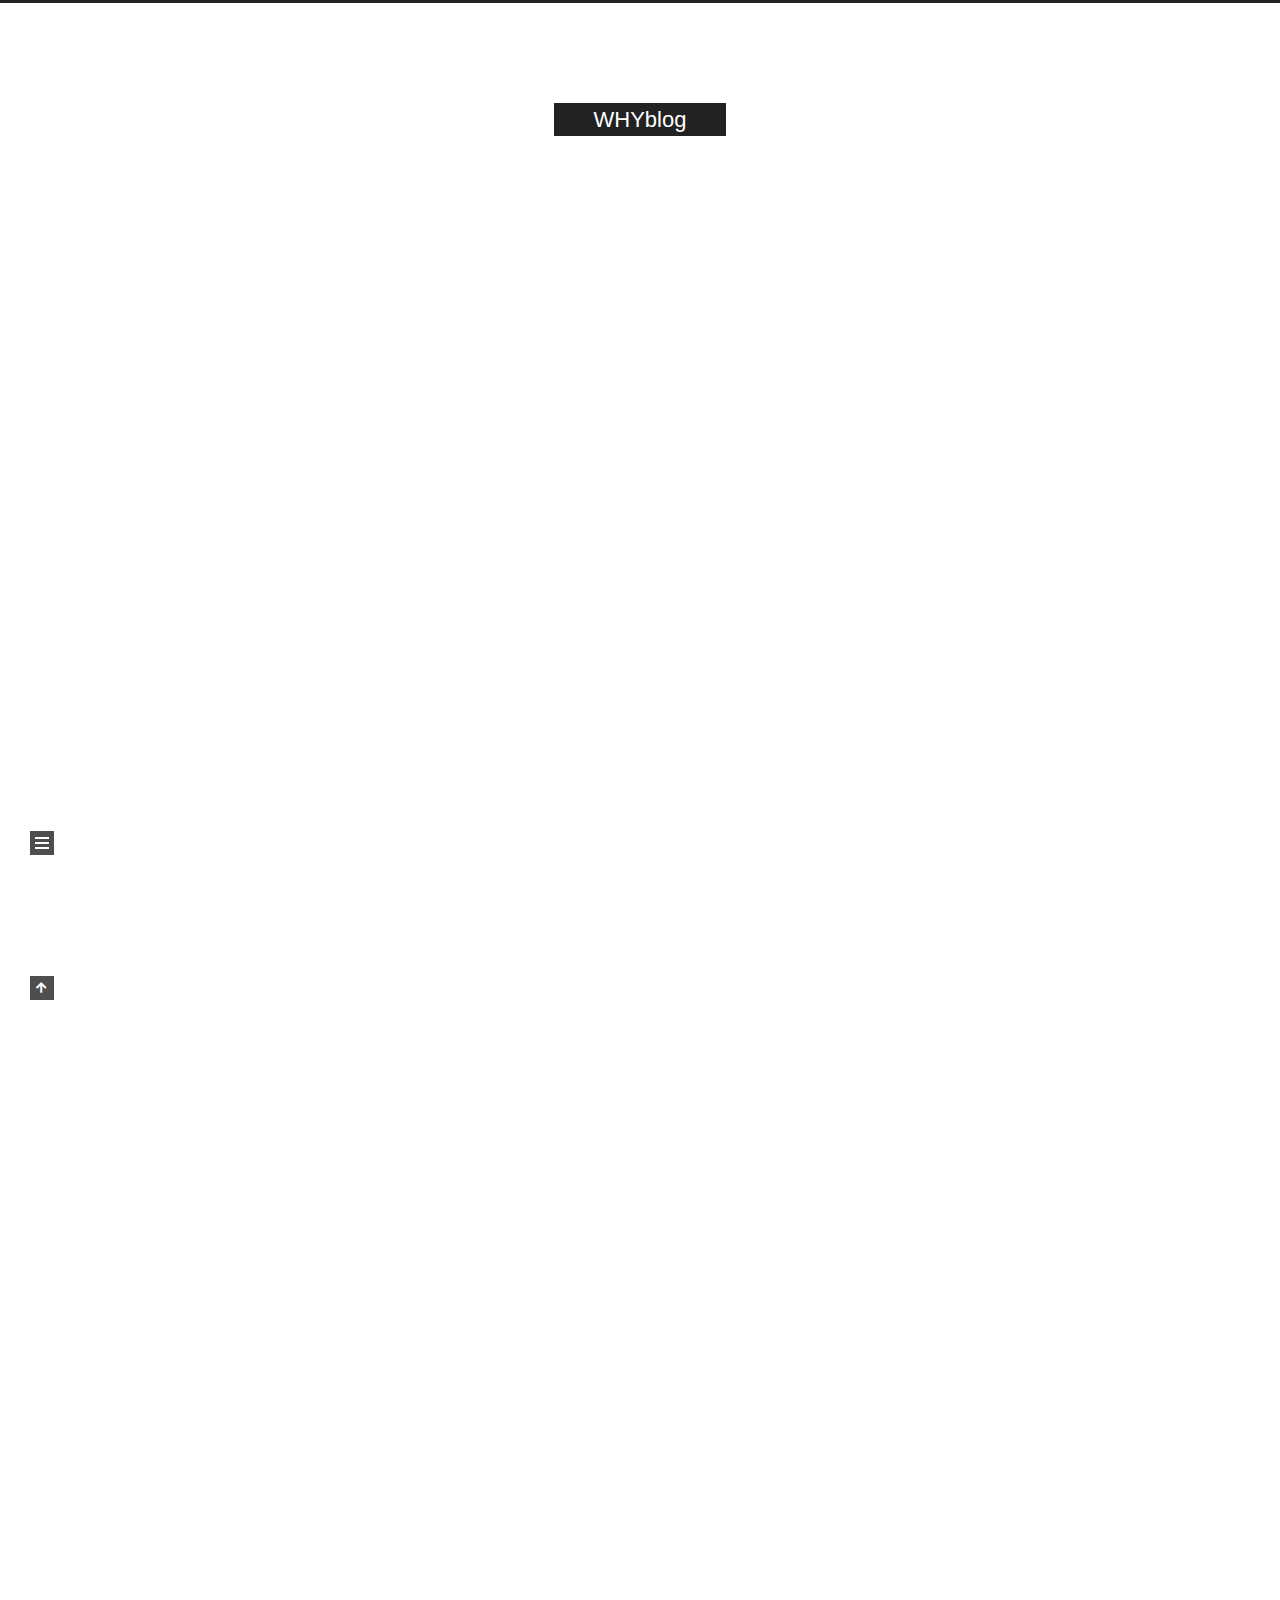
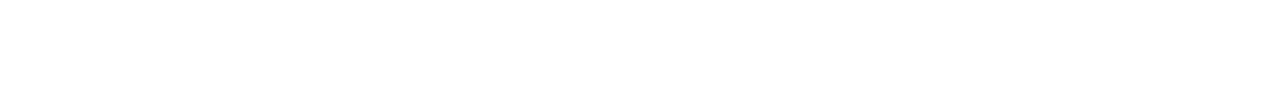
<file: index.html>
<!DOCTYPE html>
<html lang="zh-CN">
<head>
  <meta charset="UTF-8">
<meta name="viewport" content="width=device-width, initial-scale=1, maximum-scale=2">
<meta name="theme-color" content="#222">
<meta name="generator" content="Hexo 4.2.1">
  <link rel="apple-touch-icon" sizes="180x180" href="/images/apple-touch-icon-next.png">
  <link rel="icon" type="image/png" sizes="32x32" href="/images/favicon-32x32-next.png">
  <link rel="icon" type="image/png" sizes="16x16" href="/images/favicon-16x16-next.png">
  <link rel="mask-icon" href="/images/logo.svg" color="#222">

<link rel="stylesheet" href="/css/main.css">


<link rel="stylesheet" href="/lib/font-awesome/css/all.min.css">
  
  <link rel="stylesheet" href="/lib/animate-css/animate.min.css">

<script class="hexo-configurations">
    var NexT = window.NexT || {};
    var CONFIG = {"hostname":"yoursite.com","root":"/","scheme":"Muse","version":"8.0.0-rc.4","exturl":false,"sidebar":{"position":"left","display":"post","padding":18,"offset":12},"copycode":false,"bookmark":{"enable":false,"color":"#222","save":"auto"},"fancybox":false,"mediumzoom":false,"lazyload":false,"pangu":false,"comments":{"style":"tabs","active":null,"storage":true,"lazyload":false,"nav":null},"algolia":{"hits":{"per_page":10},"labels":{"input_placeholder":"Search for Posts","hits_empty":"We didn't find any results for the search: ${query}","hits_stats":"${hits} results found in ${time} ms"}},"localsearch":{"enable":false,"trigger":"auto","top_n_per_article":1,"unescape":false,"preload":false},"motion":{"enable":true,"async":false,"transition":{"post_block":"fadeIn","post_header":"fadeInDown","post_body":"fadeInDown","coll_header":"fadeInLeft","sidebar":"fadeInUp"}}};
  </script>

  <meta property="og:type" content="website">
<meta property="og:title" content="WHYblog">
<meta property="og:url" content="http://yoursite.com/index.html">
<meta property="og:site_name" content="WHYblog">
<meta property="og:locale" content="zh_CN">
<meta property="article:author" content="wpx">
<meta name="twitter:card" content="summary">

<link rel="canonical" href="http://yoursite.com/">


<script class="page-configurations">
  // https://hexo.io/docs/variables.html
  CONFIG.page = {
    sidebar: "",
    isHome : true,
    isPost : false,
    lang   : 'zh-CN'
  };
</script>

  <title>WHYblog</title>
  






  <noscript>
  <style>
  body { margin-top: 2rem; }

  .use-motion .menu-item,
  .use-motion .sidebar,
  .use-motion .post-block,
  .use-motion .pagination,
  .use-motion .comments,
  .use-motion .post-header,
  .use-motion .post-body,
  .use-motion .collection-header {
    visibility: visible;
  }

  .use-motion .header,
  .use-motion .site-brand-container .toggle,
  .use-motion .footer { opacity: initial; }

  .use-motion .site-title,
  .use-motion .site-subtitle,
  .use-motion .custom-logo-image {
    opacity: initial;
    top: initial;
  }

  .use-motion .logo-line {
    transform: scaleX(1);
  }

  .search-pop-overlay, .sidebar-nav { display: none; }
  .sidebar-panel { display: block; }
  </style>
</noscript>

</head>

<body itemscope itemtype="http://schema.org/WebPage">
  <div class="container use-motion">
    <div class="headband"></div>

    <main class="main">
      <header class="header" itemscope itemtype="http://schema.org/WPHeader">
        <div class="header-inner"><div class="site-brand-container">
  <div class="site-nav-toggle">
    <div class="toggle" aria-label="切换导航栏">
        <span class="toggle-line toggle-line-first"></span>
        <span class="toggle-line toggle-line-middle"></span>
        <span class="toggle-line toggle-line-last"></span>
    </div>
  </div>

  <div class="site-meta">

    <a href="/" class="brand" rel="start">
      <i class="logo-line"></i>
      <h1 class="site-title">WHYblog</h1>
      <i class="logo-line"></i>
    </a>
  </div>

  <div class="site-nav-right">
    <div class="toggle popup-trigger">
    </div>
  </div>
</div>



<nav class="site-nav">
  <ul id="menu" class="main-menu menu">
        <li class="menu-item menu-item-home">

    <a href="/" rel="section"><i class="fa fa-home fa-fw"></i>首页</a>

  </li>
        <li class="menu-item menu-item-about">

    <a href="/about/" rel="section"><i class="fa fa-user fa-fw"></i>关于</a>

  </li>
        <li class="menu-item menu-item-tags">

    <a href="/tags/" rel="section"><i class="fa fa-tags fa-fw"></i>标签</a>

  </li>
        <li class="menu-item menu-item-categories">

    <a href="/categories/" rel="section"><i class="fa fa-th fa-fw"></i>分类</a>

  </li>
        <li class="menu-item menu-item-archives">

    <a href="/archives/" rel="section"><i class="fa fa-archive fa-fw"></i>归档</a>

  </li>
  </ul>
</nav>




</div>
          
  
  <div class="toggle sidebar-toggle">
    <span class="toggle-line toggle-line-first"></span>
    <span class="toggle-line toggle-line-middle"></span>
    <span class="toggle-line toggle-line-last"></span>
  </div>

  <aside class="sidebar">

    <div class="sidebar-inner sidebar-overview-active">
      <ul class="sidebar-nav">
        <li class="sidebar-nav-toc">
          文章目录
        </li>
        <li class="sidebar-nav-overview">
          站点概览
        </li>
      </ul>

      <!--noindex-->
      <section class="post-toc-wrap sidebar-panel">
      </section>
      <!--/noindex-->

      <section class="site-overview-wrap sidebar-panel">
        <div class="site-author animated" itemprop="author" itemscope itemtype="http://schema.org/Person">
  <p class="site-author-name" itemprop="name">wpx</p>
  <div class="site-description" itemprop="description"></div>
</div>
<div class="site-state-wrap animated">
  <nav class="site-state">
      <div class="site-state-item site-state-posts">
          <a href="/archives/">
        
          <span class="site-state-item-count">2</span>
          <span class="site-state-item-name">日志</span>
        </a>
      </div>
      <div class="site-state-item site-state-categories">
            <a href="/categories/">
          
        <span class="site-state-item-count">1</span>
        <span class="site-state-item-name">分类</span></a>
      </div>
      <div class="site-state-item site-state-tags">
            <a href="/tags/">
          
        <span class="site-state-item-count">1</span>
        <span class="site-state-item-name">标签</span></a>
      </div>
  </nav>
</div>



      </section>
    </div>
  </aside>
  <div id="sidebar-dimmer"></div>


      </header>

      
  <div class="back-to-top">
    <i class="fa fa-arrow-up"></i>
    <span>0%</span>
  </div>

<noscript>
  <div id="noscript-warning">Theme NexT works best with JavaScript enabled</div>
</noscript>


      <div class="main-inner">
        

        <div class="content index posts-expand">
          
      
  
  
  <article itemscope itemtype="http://schema.org/Article" class="post-block" lang="zh-CN">
    <link itemprop="mainEntityOfPage" href="http://yoursite.com/2020/07/16/testBlog/">

    <span hidden itemprop="author" itemscope itemtype="http://schema.org/Person">
      <meta itemprop="image" content="/images/avatar.gif">
      <meta itemprop="name" content="wpx">
      <meta itemprop="description" content="">
    </span>

    <span hidden itemprop="publisher" itemscope itemtype="http://schema.org/Organization">
      <meta itemprop="name" content="WHYblog">
    </span>
      <header class="post-header">
        <h2 class="post-title" itemprop="name headline">
          
            <a href="/2020/07/16/testBlog/" class="post-title-link" itemprop="url">you looklook</a>
        </h2>

        <div class="post-meta">
            <span class="post-meta-item">
              <span class="post-meta-item-icon">
                <i class="far fa-calendar"></i>
              </span>
              <span class="post-meta-item-text">发表于</span>

              <time title="创建时间：2020-07-16 22:18:26" itemprop="dateCreated datePublished" datetime="2020-07-16T22:18:26+08:00">2020-07-16</time>
            </span>
              <span class="post-meta-item">
                <span class="post-meta-item-icon">
                  <i class="far fa-calendar-check"></i>
                </span>
                <span class="post-meta-item-text">更新于</span>
                <time title="修改时间：2020-08-01 16:58:28" itemprop="dateModified" datetime="2020-08-01T16:58:28+08:00">2020-08-01</time>
              </span>
            <span class="post-meta-item">
              <span class="post-meta-item-icon">
                <i class="far fa-folder"></i>
              </span>
              <span class="post-meta-item-text">分类于</span>
                <span itemprop="about" itemscope itemtype="http://schema.org/Thing">
                  <a href="/categories/12/" itemprop="url" rel="index"><span itemprop="name">12</span></a>
                </span>
            </span>

          

        </div>
      </header>

    
    
    
    <div class="post-body" itemprop="articleBody">

      
          
      
    </div>

    
    
    
      <footer class="post-footer">
        <div class="post-eof"></div>
      </footer>
  </article>
  
  
  

      
  
  
  <article itemscope itemtype="http://schema.org/Article" class="post-block" lang="zh-CN">
    <link itemprop="mainEntityOfPage" href="http://yoursite.com/2020/07/13/hello-world/">

    <span hidden itemprop="author" itemscope itemtype="http://schema.org/Person">
      <meta itemprop="image" content="/images/avatar.gif">
      <meta itemprop="name" content="wpx">
      <meta itemprop="description" content="">
    </span>

    <span hidden itemprop="publisher" itemscope itemtype="http://schema.org/Organization">
      <meta itemprop="name" content="WHYblog">
    </span>
      <header class="post-header">
        <h2 class="post-title" itemprop="name headline">
          
            <a href="/2020/07/13/hello-world/" class="post-title-link" itemprop="url">Hello World</a>
        </h2>

        <div class="post-meta">
            <span class="post-meta-item">
              <span class="post-meta-item-icon">
                <i class="far fa-calendar"></i>
              </span>
              <span class="post-meta-item-text">发表于</span>

              <time title="创建时间：2020-07-13 22:06:54" itemprop="dateCreated datePublished" datetime="2020-07-13T22:06:54+08:00">2020-07-13</time>
            </span>

          

        </div>
      </header>

    
    
    
    <div class="post-body" itemprop="articleBody">

      
          <p>Welcome to <a href="https://hexo.io/" target="_blank" rel="noopener">Hexo</a>! This is your very first post. Check <a href="https://hexo.io/docs/" target="_blank" rel="noopener">documentation</a> for more info. If you get any problems when using Hexo, you can find the answer in <a href="https://hexo.io/docs/troubleshooting.html" target="_blank" rel="noopener">troubleshooting</a> or you can ask me on <a href="https://github.com/hexojs/hexo/issues" target="_blank" rel="noopener">GitHub</a>.</p>
<h2 id="Quick-Start"><a href="#Quick-Start" class="headerlink" title="Quick Start"></a>Quick Start</h2><h3 id="Create-a-new-post"><a href="#Create-a-new-post" class="headerlink" title="Create a new post"></a>Create a new post</h3><figure class="highlight bash"><table><tr><td class="gutter"><pre><span class="line">1</span><br></pre></td><td class="code"><pre><span class="line">$ hexo new <span class="string">"My New Post"</span></span><br></pre></td></tr></table></figure>

<p>More info: <a href="https://hexo.io/docs/writing.html" target="_blank" rel="noopener">Writing</a></p>
<h3 id="Run-server"><a href="#Run-server" class="headerlink" title="Run server"></a>Run server</h3><figure class="highlight bash"><table><tr><td class="gutter"><pre><span class="line">1</span><br></pre></td><td class="code"><pre><span class="line">$ hexo server</span><br></pre></td></tr></table></figure>

<p>More info: <a href="https://hexo.io/docs/server.html" target="_blank" rel="noopener">Server</a></p>
<h3 id="Generate-static-files"><a href="#Generate-static-files" class="headerlink" title="Generate static files"></a>Generate static files</h3><figure class="highlight bash"><table><tr><td class="gutter"><pre><span class="line">1</span><br></pre></td><td class="code"><pre><span class="line">$ hexo generate</span><br></pre></td></tr></table></figure>

<p>More info: <a href="https://hexo.io/docs/generating.html" target="_blank" rel="noopener">Generating</a></p>
<h3 id="Deploy-to-remote-sites"><a href="#Deploy-to-remote-sites" class="headerlink" title="Deploy to remote sites"></a>Deploy to remote sites</h3><figure class="highlight bash"><table><tr><td class="gutter"><pre><span class="line">1</span><br></pre></td><td class="code"><pre><span class="line">$ hexo deploy</span><br></pre></td></tr></table></figure>

<p>More info: <a href="https://hexo.io/docs/one-command-deployment.html" target="_blank" rel="noopener">Deployment</a></p>

      
    </div>

    
    
    
      <footer class="post-footer">
        <div class="post-eof"></div>
      </footer>
  </article>
  
  
  


  



        </div>
        

<script>
  window.addEventListener('tabs:register', () => {
    let { activeClass } = CONFIG.comments;
    if (CONFIG.comments.storage) {
      activeClass = localStorage.getItem('comments_active') || activeClass;
    }
    if (activeClass) {
      let activeTab = document.querySelector(`a[href="#comment-${activeClass}"]`);
      if (activeTab) {
        activeTab.click();
      }
    }
  });
  if (CONFIG.comments.storage) {
    window.addEventListener('tabs:click', event => {
      if (!event.target.matches('.tabs-comment .tab-content .tab-pane')) return;
      let commentClass = event.target.classList[1];
      localStorage.setItem('comments_active', commentClass);
    });
  }
</script>

      </div>
    </main>

    <footer class="footer">
      <div class="footer-inner">
        

        

<div class="copyright">
  
  &copy; 
  <span itemprop="copyrightYear">2020</span>
  <span class="with-love">
    <i class="fa fa-heart"></i>
  </span>
  <span class="author" itemprop="copyrightHolder">wpx</span>
</div>
  <div class="powered-by">由 <a href="https://hexo.io/" class="theme-link" rel="noopener" target="_blank">Hexo</a> & <a href="https://theme-next.js.org/muse/" class="theme-link" rel="noopener" target="_blank">NexT.Muse</a> 强力驱动
  </div>

        








      </div>
    </footer>
  </div>

  
  <script src="/lib/anime.min.js"></script>

<script src="/js/utils.js"></script>

<script src="/js/motion.js"></script>


<script src="/js/schemes/muse.js"></script>


<script src="/js/next-boot.js"></script>


  















  

  

</body>
</html>
</file>
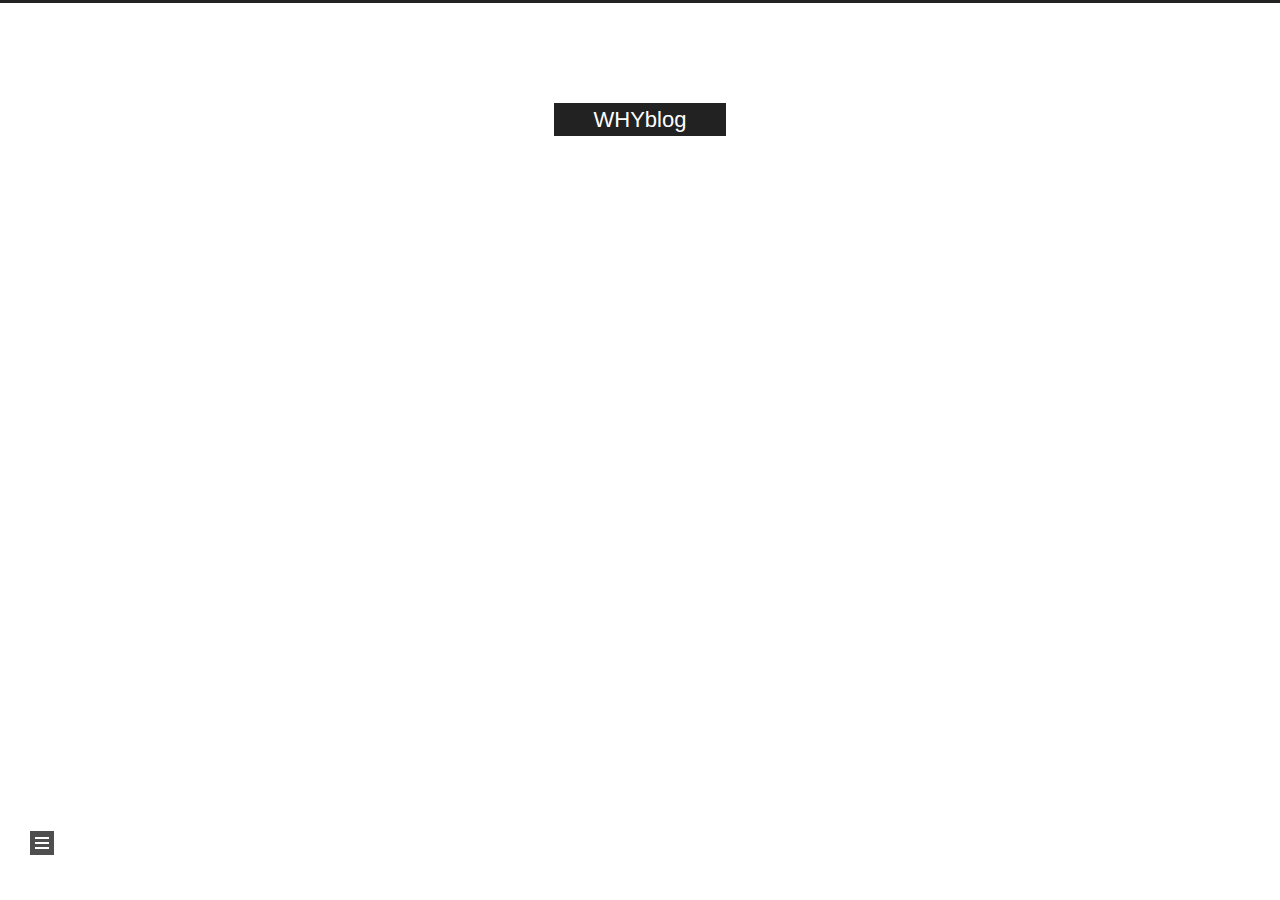
<file: about/index.html>
<!DOCTYPE html>
<html lang="zh-CN">
<head>
  <meta charset="UTF-8">
<meta name="viewport" content="width=device-width, initial-scale=1, maximum-scale=2">
<meta name="theme-color" content="#222">
<meta name="generator" content="Hexo 4.2.1">
  <link rel="apple-touch-icon" sizes="180x180" href="/images/apple-touch-icon-next.png">
  <link rel="icon" type="image/png" sizes="32x32" href="/images/favicon-32x32-next.png">
  <link rel="icon" type="image/png" sizes="16x16" href="/images/favicon-16x16-next.png">
  <link rel="mask-icon" href="/images/logo.svg" color="#222">

<link rel="stylesheet" href="/css/main.css">


<link rel="stylesheet" href="/lib/font-awesome/css/all.min.css">
  
  <link rel="stylesheet" href="/lib/animate-css/animate.min.css">

<script class="hexo-configurations">
    var NexT = window.NexT || {};
    var CONFIG = {"hostname":"yoursite.com","root":"/","scheme":"Muse","version":"8.0.0-rc.4","exturl":false,"sidebar":{"position":"left","display":"post","padding":18,"offset":12},"copycode":false,"bookmark":{"enable":false,"color":"#222","save":"auto"},"fancybox":false,"mediumzoom":false,"lazyload":false,"pangu":false,"comments":{"style":"tabs","active":null,"storage":true,"lazyload":false,"nav":null},"algolia":{"hits":{"per_page":10},"labels":{"input_placeholder":"Search for Posts","hits_empty":"We didn't find any results for the search: ${query}","hits_stats":"${hits} results found in ${time} ms"}},"localsearch":{"enable":false,"trigger":"auto","top_n_per_article":1,"unescape":false,"preload":false},"motion":{"enable":true,"async":false,"transition":{"post_block":"fadeIn","post_header":"fadeInDown","post_body":"fadeInDown","coll_header":"fadeInLeft","sidebar":"fadeInUp"}}};
  </script>

  <meta name="description" content="前端呀！爱死这css3了">
<meta property="og:type" content="website">
<meta property="og:title" content="about">
<meta property="og:url" content="http://yoursite.com/about/index.html">
<meta property="og:site_name" content="WHYblog">
<meta property="og:description" content="前端呀！爱死这css3了">
<meta property="og:locale" content="zh_CN">
<meta property="article:published_time" content="2020-07-16T14:44:20.000Z">
<meta property="article:modified_time" content="2020-07-16T14:46:02.007Z">
<meta property="article:author" content="wpx">
<meta name="twitter:card" content="summary">

<link rel="canonical" href="http://yoursite.com/about/">


<script class="page-configurations">
  // https://hexo.io/docs/variables.html
  CONFIG.page = {
    sidebar: "",
    isHome : false,
    isPost : false,
    lang   : 'zh-CN'
  };
</script>

  <title>about | WHYblog
</title>
  






  <noscript>
  <style>
  body { margin-top: 2rem; }

  .use-motion .menu-item,
  .use-motion .sidebar,
  .use-motion .post-block,
  .use-motion .pagination,
  .use-motion .comments,
  .use-motion .post-header,
  .use-motion .post-body,
  .use-motion .collection-header {
    visibility: visible;
  }

  .use-motion .header,
  .use-motion .site-brand-container .toggle,
  .use-motion .footer { opacity: initial; }

  .use-motion .site-title,
  .use-motion .site-subtitle,
  .use-motion .custom-logo-image {
    opacity: initial;
    top: initial;
  }

  .use-motion .logo-line {
    transform: scaleX(1);
  }

  .search-pop-overlay, .sidebar-nav { display: none; }
  .sidebar-panel { display: block; }
  </style>
</noscript>

</head>

<body itemscope itemtype="http://schema.org/WebPage">
  <div class="container use-motion">
    <div class="headband"></div>

    <main class="main">
      <header class="header" itemscope itemtype="http://schema.org/WPHeader">
        <div class="header-inner"><div class="site-brand-container">
  <div class="site-nav-toggle">
    <div class="toggle" aria-label="切换导航栏">
        <span class="toggle-line toggle-line-first"></span>
        <span class="toggle-line toggle-line-middle"></span>
        <span class="toggle-line toggle-line-last"></span>
    </div>
  </div>

  <div class="site-meta">

    <a href="/" class="brand" rel="start">
      <i class="logo-line"></i>
      <h1 class="site-title">WHYblog</h1>
      <i class="logo-line"></i>
    </a>
  </div>

  <div class="site-nav-right">
    <div class="toggle popup-trigger">
    </div>
  </div>
</div>



<nav class="site-nav">
  <ul id="menu" class="main-menu menu">
        <li class="menu-item menu-item-home">

    <a href="/" rel="section"><i class="fa fa-home fa-fw"></i>首页</a>

  </li>
        <li class="menu-item menu-item-about">

    <a href="/about/" rel="section"><i class="fa fa-user fa-fw"></i>关于</a>

  </li>
        <li class="menu-item menu-item-tags">

    <a href="/tags/" rel="section"><i class="fa fa-tags fa-fw"></i>标签</a>

  </li>
        <li class="menu-item menu-item-categories">

    <a href="/categories/" rel="section"><i class="fa fa-th fa-fw"></i>分类</a>

  </li>
        <li class="menu-item menu-item-archives">

    <a href="/archives/" rel="section"><i class="fa fa-archive fa-fw"></i>归档</a>

  </li>
  </ul>
</nav>




</div>
          
  
  <div class="toggle sidebar-toggle">
    <span class="toggle-line toggle-line-first"></span>
    <span class="toggle-line toggle-line-middle"></span>
    <span class="toggle-line toggle-line-last"></span>
  </div>

  <aside class="sidebar">

    <div class="sidebar-inner sidebar-overview-active">
      <ul class="sidebar-nav">
        <li class="sidebar-nav-toc">
          文章目录
        </li>
        <li class="sidebar-nav-overview">
          站点概览
        </li>
      </ul>

      <!--noindex-->
      <section class="post-toc-wrap sidebar-panel">
      </section>
      <!--/noindex-->

      <section class="site-overview-wrap sidebar-panel">
        <div class="site-author animated" itemprop="author" itemscope itemtype="http://schema.org/Person">
  <p class="site-author-name" itemprop="name">wpx</p>
  <div class="site-description" itemprop="description"></div>
</div>
<div class="site-state-wrap animated">
  <nav class="site-state">
      <div class="site-state-item site-state-posts">
          <a href="/archives/">
        
          <span class="site-state-item-count">2</span>
          <span class="site-state-item-name">日志</span>
        </a>
      </div>
      <div class="site-state-item site-state-categories">
            <a href="/categories/">
          
        <span class="site-state-item-count">1</span>
        <span class="site-state-item-name">分类</span></a>
      </div>
      <div class="site-state-item site-state-tags">
            <a href="/tags/">
          
        <span class="site-state-item-count">1</span>
        <span class="site-state-item-name">标签</span></a>
      </div>
  </nav>
</div>



      </section>
    </div>
  </aside>
  <div id="sidebar-dimmer"></div>


      </header>

      
  <div class="back-to-top">
    <i class="fa fa-arrow-up"></i>
    <span>0%</span>
  </div>

<noscript>
  <div id="noscript-warning">Theme NexT works best with JavaScript enabled</div>
</noscript>


      <div class="main-inner">
        
  
  

        <div class="content page posts-expand">
          

    
    
    
    <div class="post-block" lang="zh-CN">
      <header class="post-header">

<h1 class="post-title" itemprop="name headline">about
</h1>

<div class="post-meta">
  

</div>

</header>

      
      
      
      <div class="post-body">
          <p>前端呀！爱死这css3了</p>

      </div>
      
      
      
    </div>
    

    
    
    


        </div>
        

<script>
  window.addEventListener('tabs:register', () => {
    let { activeClass } = CONFIG.comments;
    if (CONFIG.comments.storage) {
      activeClass = localStorage.getItem('comments_active') || activeClass;
    }
    if (activeClass) {
      let activeTab = document.querySelector(`a[href="#comment-${activeClass}"]`);
      if (activeTab) {
        activeTab.click();
      }
    }
  });
  if (CONFIG.comments.storage) {
    window.addEventListener('tabs:click', event => {
      if (!event.target.matches('.tabs-comment .tab-content .tab-pane')) return;
      let commentClass = event.target.classList[1];
      localStorage.setItem('comments_active', commentClass);
    });
  }
</script>

      </div>
    </main>

    <footer class="footer">
      <div class="footer-inner">
        

        

<div class="copyright">
  
  &copy; 
  <span itemprop="copyrightYear">2020</span>
  <span class="with-love">
    <i class="fa fa-heart"></i>
  </span>
  <span class="author" itemprop="copyrightHolder">wpx</span>
</div>
  <div class="powered-by">由 <a href="https://hexo.io/" class="theme-link" rel="noopener" target="_blank">Hexo</a> & <a href="https://theme-next.js.org/muse/" class="theme-link" rel="noopener" target="_blank">NexT.Muse</a> 强力驱动
  </div>

        








      </div>
    </footer>
  </div>

  
  <script src="/lib/anime.min.js"></script>

<script src="/js/utils.js"></script>

<script src="/js/motion.js"></script>


<script src="/js/schemes/muse.js"></script>


<script src="/js/next-boot.js"></script>


  















  

  

</body>
</html>
</file>
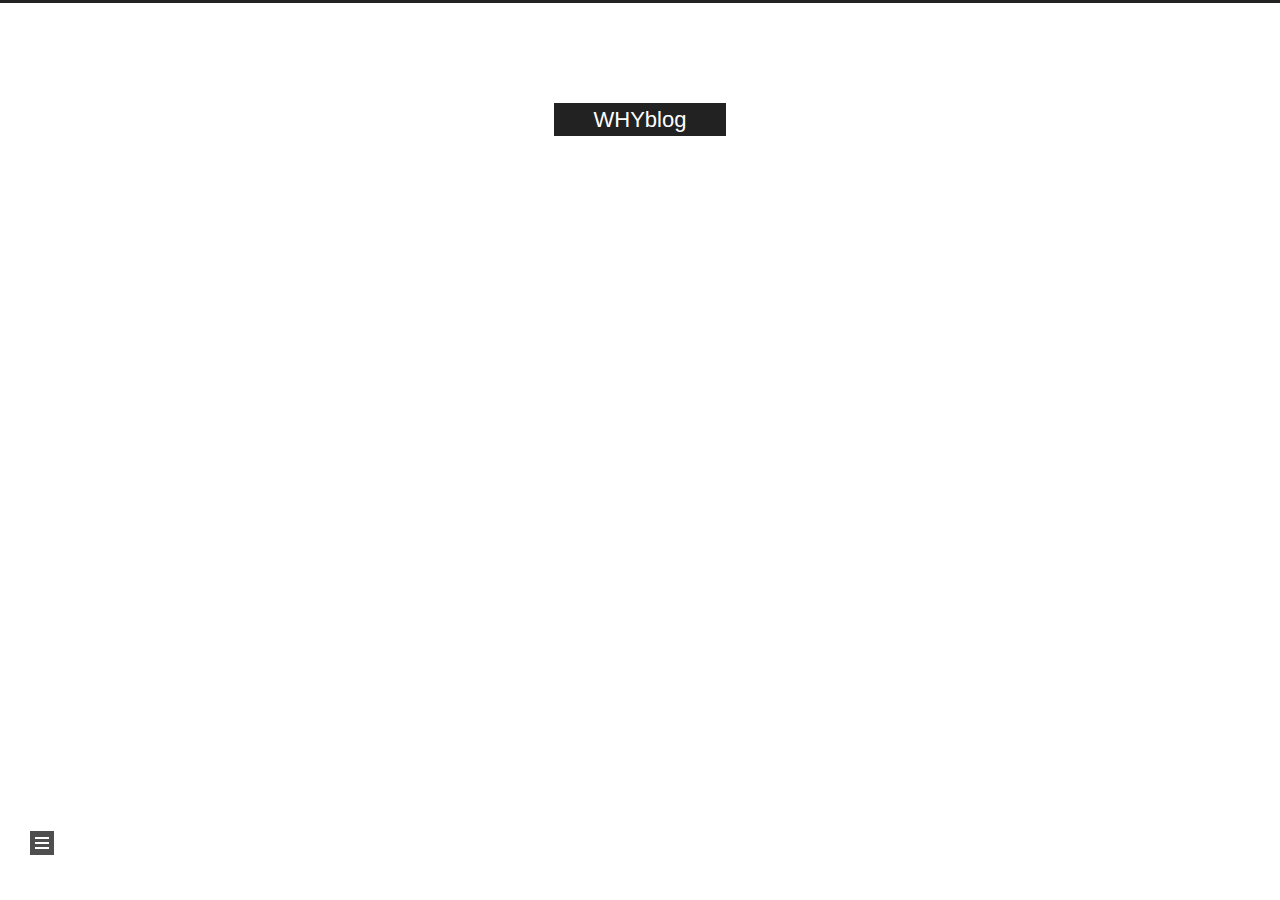
<file: archives/index.html>
<!DOCTYPE html>
<html lang="zh-CN">
<head>
  <meta charset="UTF-8">
<meta name="viewport" content="width=device-width, initial-scale=1, maximum-scale=2">
<meta name="theme-color" content="#222">
<meta name="generator" content="Hexo 4.2.1">
  <link rel="apple-touch-icon" sizes="180x180" href="/images/apple-touch-icon-next.png">
  <link rel="icon" type="image/png" sizes="32x32" href="/images/favicon-32x32-next.png">
  <link rel="icon" type="image/png" sizes="16x16" href="/images/favicon-16x16-next.png">
  <link rel="mask-icon" href="/images/logo.svg" color="#222">

<link rel="stylesheet" href="/css/main.css">


<link rel="stylesheet" href="/lib/font-awesome/css/all.min.css">
  
  <link rel="stylesheet" href="/lib/animate-css/animate.min.css">

<script class="hexo-configurations">
    var NexT = window.NexT || {};
    var CONFIG = {"hostname":"yoursite.com","root":"/","scheme":"Muse","version":"8.0.0-rc.4","exturl":false,"sidebar":{"position":"left","display":"post","padding":18,"offset":12},"copycode":false,"bookmark":{"enable":false,"color":"#222","save":"auto"},"fancybox":false,"mediumzoom":false,"lazyload":false,"pangu":false,"comments":{"style":"tabs","active":null,"storage":true,"lazyload":false,"nav":null},"algolia":{"hits":{"per_page":10},"labels":{"input_placeholder":"Search for Posts","hits_empty":"We didn't find any results for the search: ${query}","hits_stats":"${hits} results found in ${time} ms"}},"localsearch":{"enable":false,"trigger":"auto","top_n_per_article":1,"unescape":false,"preload":false},"motion":{"enable":true,"async":false,"transition":{"post_block":"fadeIn","post_header":"fadeInDown","post_body":"fadeInDown","coll_header":"fadeInLeft","sidebar":"fadeInUp"}}};
  </script>

  <meta property="og:type" content="website">
<meta property="og:title" content="WHYblog">
<meta property="og:url" content="http://yoursite.com/archives/index.html">
<meta property="og:site_name" content="WHYblog">
<meta property="og:locale" content="zh_CN">
<meta property="article:author" content="wpx">
<meta name="twitter:card" content="summary">

<link rel="canonical" href="http://yoursite.com/archives/">


<script class="page-configurations">
  // https://hexo.io/docs/variables.html
  CONFIG.page = {
    sidebar: "",
    isHome : false,
    isPost : false,
    lang   : 'zh-CN'
  };
</script>

  <title>归档 | WHYblog</title>
  






  <noscript>
  <style>
  body { margin-top: 2rem; }

  .use-motion .menu-item,
  .use-motion .sidebar,
  .use-motion .post-block,
  .use-motion .pagination,
  .use-motion .comments,
  .use-motion .post-header,
  .use-motion .post-body,
  .use-motion .collection-header {
    visibility: visible;
  }

  .use-motion .header,
  .use-motion .site-brand-container .toggle,
  .use-motion .footer { opacity: initial; }

  .use-motion .site-title,
  .use-motion .site-subtitle,
  .use-motion .custom-logo-image {
    opacity: initial;
    top: initial;
  }

  .use-motion .logo-line {
    transform: scaleX(1);
  }

  .search-pop-overlay, .sidebar-nav { display: none; }
  .sidebar-panel { display: block; }
  </style>
</noscript>

</head>

<body itemscope itemtype="http://schema.org/WebPage">
  <div class="container use-motion">
    <div class="headband"></div>

    <main class="main">
      <header class="header" itemscope itemtype="http://schema.org/WPHeader">
        <div class="header-inner"><div class="site-brand-container">
  <div class="site-nav-toggle">
    <div class="toggle" aria-label="切换导航栏">
        <span class="toggle-line toggle-line-first"></span>
        <span class="toggle-line toggle-line-middle"></span>
        <span class="toggle-line toggle-line-last"></span>
    </div>
  </div>

  <div class="site-meta">

    <a href="/" class="brand" rel="start">
      <i class="logo-line"></i>
      <h1 class="site-title">WHYblog</h1>
      <i class="logo-line"></i>
    </a>
  </div>

  <div class="site-nav-right">
    <div class="toggle popup-trigger">
    </div>
  </div>
</div>



<nav class="site-nav">
  <ul id="menu" class="main-menu menu">
        <li class="menu-item menu-item-home">

    <a href="/" rel="section"><i class="fa fa-home fa-fw"></i>首页</a>

  </li>
        <li class="menu-item menu-item-about">

    <a href="/about/" rel="section"><i class="fa fa-user fa-fw"></i>关于</a>

  </li>
        <li class="menu-item menu-item-tags">

    <a href="/tags/" rel="section"><i class="fa fa-tags fa-fw"></i>标签</a>

  </li>
        <li class="menu-item menu-item-categories">

    <a href="/categories/" rel="section"><i class="fa fa-th fa-fw"></i>分类</a>

  </li>
        <li class="menu-item menu-item-archives">

    <a href="/archives/" rel="section"><i class="fa fa-archive fa-fw"></i>归档</a>

  </li>
  </ul>
</nav>




</div>
          
  
  <div class="toggle sidebar-toggle">
    <span class="toggle-line toggle-line-first"></span>
    <span class="toggle-line toggle-line-middle"></span>
    <span class="toggle-line toggle-line-last"></span>
  </div>

  <aside class="sidebar">

    <div class="sidebar-inner sidebar-overview-active">
      <ul class="sidebar-nav">
        <li class="sidebar-nav-toc">
          文章目录
        </li>
        <li class="sidebar-nav-overview">
          站点概览
        </li>
      </ul>

      <!--noindex-->
      <section class="post-toc-wrap sidebar-panel">
      </section>
      <!--/noindex-->

      <section class="site-overview-wrap sidebar-panel">
        <div class="site-author animated" itemprop="author" itemscope itemtype="http://schema.org/Person">
  <p class="site-author-name" itemprop="name">wpx</p>
  <div class="site-description" itemprop="description"></div>
</div>
<div class="site-state-wrap animated">
  <nav class="site-state">
      <div class="site-state-item site-state-posts">
          <a href="/archives/">
        
          <span class="site-state-item-count">2</span>
          <span class="site-state-item-name">日志</span>
        </a>
      </div>
      <div class="site-state-item site-state-categories">
            <a href="/categories/">
          
        <span class="site-state-item-count">1</span>
        <span class="site-state-item-name">分类</span></a>
      </div>
      <div class="site-state-item site-state-tags">
            <a href="/tags/">
          
        <span class="site-state-item-count">1</span>
        <span class="site-state-item-name">标签</span></a>
      </div>
  </nav>
</div>



      </section>
    </div>
  </aside>
  <div id="sidebar-dimmer"></div>


      </header>

      
  <div class="back-to-top">
    <i class="fa fa-arrow-up"></i>
    <span>0%</span>
  </div>

<noscript>
  <div id="noscript-warning">Theme NexT works best with JavaScript enabled</div>
</noscript>


      <div class="main-inner">
        

        <div class="content archive">
          

  
  
  
  <div class="post-block">
    <div class="posts-collapse">
      <div class="collection-title">
        <span class="collection-header">嗯..! 目前共计 2 篇日志。 继续努力。</span>
      </div>

      
    <div class="collection-year">
      <span class="collection-header">2020</span>
    </div>

  <article itemscope itemtype="http://schema.org/Article">
    <header class="post-header">

      <div class="post-meta">
        <time itemprop="dateCreated"
              datetime="2020-07-16T22:18:26+08:00"
              content="2020-07-16">
          07-16
        </time>
      </div>

      <div class="post-title">
          <a class="post-title-link" href="/2020/07/16/testBlog/" itemprop="url">
            <span itemprop="name">you looklook</span>
          </a>
      </div>

    </header>
  </article>

  <article itemscope itemtype="http://schema.org/Article">
    <header class="post-header">

      <div class="post-meta">
        <time itemprop="dateCreated"
              datetime="2020-07-13T22:06:54+08:00"
              content="2020-07-13">
          07-13
        </time>
      </div>

      <div class="post-title">
          <a class="post-title-link" href="/2020/07/13/hello-world/" itemprop="url">
            <span itemprop="name">Hello World</span>
          </a>
      </div>

    </header>
  </article>


    </div>
  </div>
  
  
  

  



        </div>
        

<script>
  window.addEventListener('tabs:register', () => {
    let { activeClass } = CONFIG.comments;
    if (CONFIG.comments.storage) {
      activeClass = localStorage.getItem('comments_active') || activeClass;
    }
    if (activeClass) {
      let activeTab = document.querySelector(`a[href="#comment-${activeClass}"]`);
      if (activeTab) {
        activeTab.click();
      }
    }
  });
  if (CONFIG.comments.storage) {
    window.addEventListener('tabs:click', event => {
      if (!event.target.matches('.tabs-comment .tab-content .tab-pane')) return;
      let commentClass = event.target.classList[1];
      localStorage.setItem('comments_active', commentClass);
    });
  }
</script>

      </div>
    </main>

    <footer class="footer">
      <div class="footer-inner">
        

        

<div class="copyright">
  
  &copy; 
  <span itemprop="copyrightYear">2020</span>
  <span class="with-love">
    <i class="fa fa-heart"></i>
  </span>
  <span class="author" itemprop="copyrightHolder">wpx</span>
</div>
  <div class="powered-by">由 <a href="https://hexo.io/" class="theme-link" rel="noopener" target="_blank">Hexo</a> & <a href="https://theme-next.js.org/muse/" class="theme-link" rel="noopener" target="_blank">NexT.Muse</a> 强力驱动
  </div>

        








      </div>
    </footer>
  </div>

  
  <script src="/lib/anime.min.js"></script>

<script src="/js/utils.js"></script>

<script src="/js/motion.js"></script>


<script src="/js/schemes/muse.js"></script>


<script src="/js/next-boot.js"></script>


  















  

  

</body>
</html>
</file>
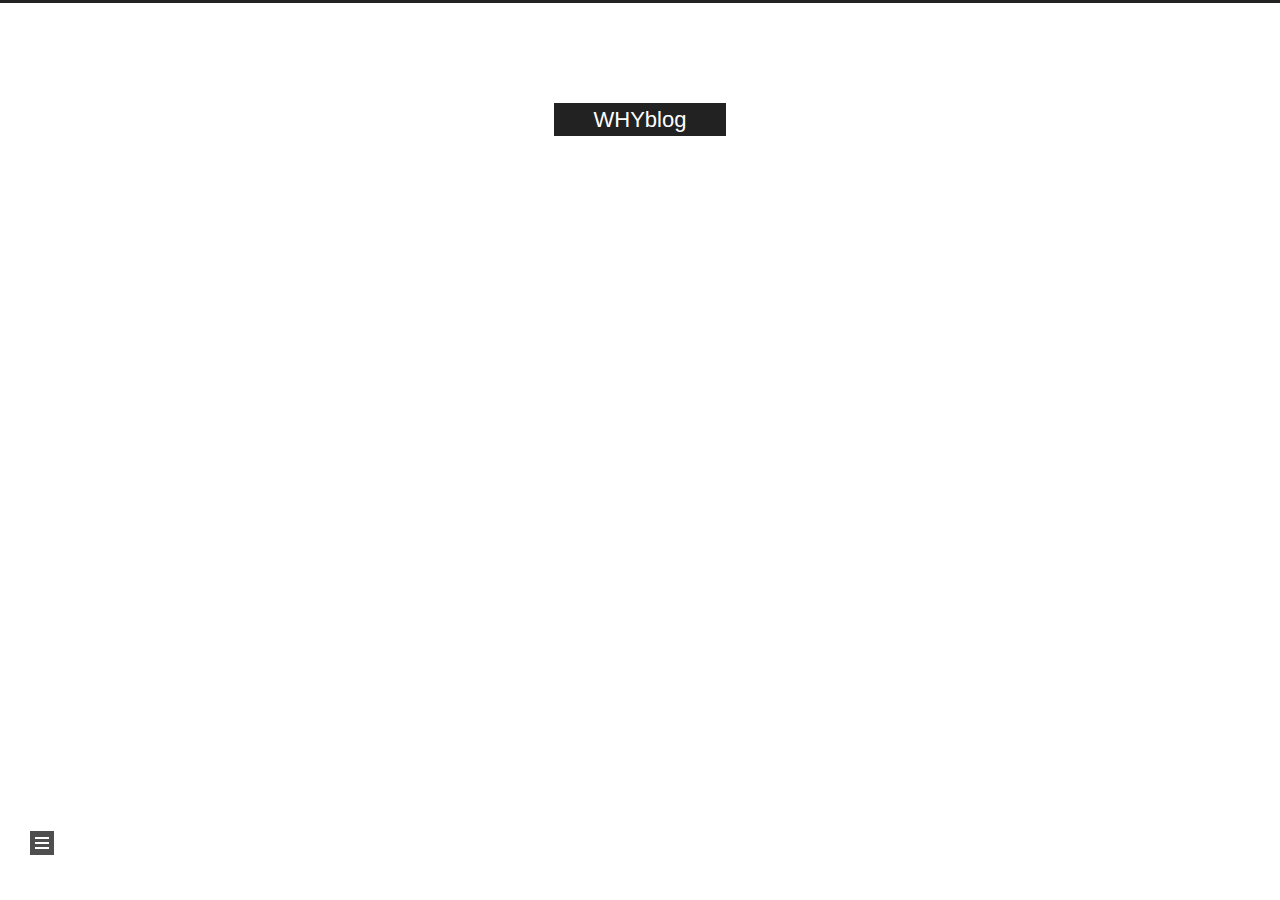
<file: categories/index.html>
<!DOCTYPE html>
<html lang="zh-CN">
<head>
  <meta charset="UTF-8">
<meta name="viewport" content="width=device-width, initial-scale=1, maximum-scale=2">
<meta name="theme-color" content="#222">
<meta name="generator" content="Hexo 4.2.1">
  <link rel="apple-touch-icon" sizes="180x180" href="/images/apple-touch-icon-next.png">
  <link rel="icon" type="image/png" sizes="32x32" href="/images/favicon-32x32-next.png">
  <link rel="icon" type="image/png" sizes="16x16" href="/images/favicon-16x16-next.png">
  <link rel="mask-icon" href="/images/logo.svg" color="#222">

<link rel="stylesheet" href="/css/main.css">


<link rel="stylesheet" href="/lib/font-awesome/css/all.min.css">
  
  <link rel="stylesheet" href="/lib/animate-css/animate.min.css">

<script class="hexo-configurations">
    var NexT = window.NexT || {};
    var CONFIG = {"hostname":"yoursite.com","root":"/","scheme":"Muse","version":"8.0.0-rc.4","exturl":false,"sidebar":{"position":"left","display":"post","padding":18,"offset":12},"copycode":false,"bookmark":{"enable":false,"color":"#222","save":"auto"},"fancybox":false,"mediumzoom":false,"lazyload":false,"pangu":false,"comments":{"style":"tabs","active":null,"storage":true,"lazyload":false,"nav":null},"algolia":{"hits":{"per_page":10},"labels":{"input_placeholder":"Search for Posts","hits_empty":"We didn't find any results for the search: ${query}","hits_stats":"${hits} results found in ${time} ms"}},"localsearch":{"enable":false,"trigger":"auto","top_n_per_article":1,"unescape":false,"preload":false},"motion":{"enable":true,"async":false,"transition":{"post_block":"fadeIn","post_header":"fadeInDown","post_body":"fadeInDown","coll_header":"fadeInLeft","sidebar":"fadeInUp"}}};
  </script>

  <meta property="og:type" content="website">
<meta property="og:title" content="categories">
<meta property="og:url" content="http://yoursite.com/categories/index.html">
<meta property="og:site_name" content="WHYblog">
<meta property="og:locale" content="zh_CN">
<meta property="article:published_time" content="2020-07-16T14:49:53.000Z">
<meta property="article:modified_time" content="2020-07-16T14:50:12.951Z">
<meta property="article:author" content="wpx">
<meta name="twitter:card" content="summary">

<link rel="canonical" href="http://yoursite.com/categories/">


<script class="page-configurations">
  // https://hexo.io/docs/variables.html
  CONFIG.page = {
    sidebar: "",
    isHome : false,
    isPost : false,
    lang   : 'zh-CN'
  };
</script>

  <title>categories | WHYblog
</title>
  






  <noscript>
  <style>
  body { margin-top: 2rem; }

  .use-motion .menu-item,
  .use-motion .sidebar,
  .use-motion .post-block,
  .use-motion .pagination,
  .use-motion .comments,
  .use-motion .post-header,
  .use-motion .post-body,
  .use-motion .collection-header {
    visibility: visible;
  }

  .use-motion .header,
  .use-motion .site-brand-container .toggle,
  .use-motion .footer { opacity: initial; }

  .use-motion .site-title,
  .use-motion .site-subtitle,
  .use-motion .custom-logo-image {
    opacity: initial;
    top: initial;
  }

  .use-motion .logo-line {
    transform: scaleX(1);
  }

  .search-pop-overlay, .sidebar-nav { display: none; }
  .sidebar-panel { display: block; }
  </style>
</noscript>

</head>

<body itemscope itemtype="http://schema.org/WebPage">
  <div class="container use-motion">
    <div class="headband"></div>

    <main class="main">
      <header class="header" itemscope itemtype="http://schema.org/WPHeader">
        <div class="header-inner"><div class="site-brand-container">
  <div class="site-nav-toggle">
    <div class="toggle" aria-label="切换导航栏">
        <span class="toggle-line toggle-line-first"></span>
        <span class="toggle-line toggle-line-middle"></span>
        <span class="toggle-line toggle-line-last"></span>
    </div>
  </div>

  <div class="site-meta">

    <a href="/" class="brand" rel="start">
      <i class="logo-line"></i>
      <h1 class="site-title">WHYblog</h1>
      <i class="logo-line"></i>
    </a>
  </div>

  <div class="site-nav-right">
    <div class="toggle popup-trigger">
    </div>
  </div>
</div>



<nav class="site-nav">
  <ul id="menu" class="main-menu menu">
        <li class="menu-item menu-item-home">

    <a href="/" rel="section"><i class="fa fa-home fa-fw"></i>首页</a>

  </li>
        <li class="menu-item menu-item-about">

    <a href="/about/" rel="section"><i class="fa fa-user fa-fw"></i>关于</a>

  </li>
        <li class="menu-item menu-item-tags">

    <a href="/tags/" rel="section"><i class="fa fa-tags fa-fw"></i>标签</a>

  </li>
        <li class="menu-item menu-item-categories">

    <a href="/categories/" rel="section"><i class="fa fa-th fa-fw"></i>分类</a>

  </li>
        <li class="menu-item menu-item-archives">

    <a href="/archives/" rel="section"><i class="fa fa-archive fa-fw"></i>归档</a>

  </li>
  </ul>
</nav>




</div>
          
  
  <div class="toggle sidebar-toggle">
    <span class="toggle-line toggle-line-first"></span>
    <span class="toggle-line toggle-line-middle"></span>
    <span class="toggle-line toggle-line-last"></span>
  </div>

  <aside class="sidebar">

    <div class="sidebar-inner sidebar-overview-active">
      <ul class="sidebar-nav">
        <li class="sidebar-nav-toc">
          文章目录
        </li>
        <li class="sidebar-nav-overview">
          站点概览
        </li>
      </ul>

      <!--noindex-->
      <section class="post-toc-wrap sidebar-panel">
      </section>
      <!--/noindex-->

      <section class="site-overview-wrap sidebar-panel">
        <div class="site-author animated" itemprop="author" itemscope itemtype="http://schema.org/Person">
  <p class="site-author-name" itemprop="name">wpx</p>
  <div class="site-description" itemprop="description"></div>
</div>
<div class="site-state-wrap animated">
  <nav class="site-state">
      <div class="site-state-item site-state-posts">
          <a href="/archives/">
        
          <span class="site-state-item-count">2</span>
          <span class="site-state-item-name">日志</span>
        </a>
      </div>
      <div class="site-state-item site-state-categories">
            <a href="/categories/">
          
        <span class="site-state-item-count">1</span>
        <span class="site-state-item-name">分类</span></a>
      </div>
      <div class="site-state-item site-state-tags">
            <a href="/tags/">
          
        <span class="site-state-item-count">1</span>
        <span class="site-state-item-name">标签</span></a>
      </div>
  </nav>
</div>



      </section>
    </div>
  </aside>
  <div id="sidebar-dimmer"></div>


      </header>

      
  <div class="back-to-top">
    <i class="fa fa-arrow-up"></i>
    <span>0%</span>
  </div>

<noscript>
  <div id="noscript-warning">Theme NexT works best with JavaScript enabled</div>
</noscript>


      <div class="main-inner">
        
  
  

        <div class="content page posts-expand">
          

    
    
    
    <div class="post-block" lang="zh-CN">
      <header class="post-header">

<h1 class="post-title" itemprop="name headline">categories
</h1>

<div class="post-meta">
  

</div>

</header>

      
      
      
      <div class="post-body">
          <div class="category-all-page">
            <div class="category-all-title">
              目前共计 1 个分类
            </div>
            <div class="category-all">
              <ul class="category-list"><li class="category-list-item"><a class="category-list-link" href="/categories/12/">12</a><span class="category-list-count">1</span></li></ul>
            </div>
          </div>
        
      </div>
      
      
      
    </div>
    

    
    
    


        </div>
        

<script>
  window.addEventListener('tabs:register', () => {
    let { activeClass } = CONFIG.comments;
    if (CONFIG.comments.storage) {
      activeClass = localStorage.getItem('comments_active') || activeClass;
    }
    if (activeClass) {
      let activeTab = document.querySelector(`a[href="#comment-${activeClass}"]`);
      if (activeTab) {
        activeTab.click();
      }
    }
  });
  if (CONFIG.comments.storage) {
    window.addEventListener('tabs:click', event => {
      if (!event.target.matches('.tabs-comment .tab-content .tab-pane')) return;
      let commentClass = event.target.classList[1];
      localStorage.setItem('comments_active', commentClass);
    });
  }
</script>

      </div>
    </main>

    <footer class="footer">
      <div class="footer-inner">
        

        

<div class="copyright">
  
  &copy; 
  <span itemprop="copyrightYear">2020</span>
  <span class="with-love">
    <i class="fa fa-heart"></i>
  </span>
  <span class="author" itemprop="copyrightHolder">wpx</span>
</div>
  <div class="powered-by">由 <a href="https://hexo.io/" class="theme-link" rel="noopener" target="_blank">Hexo</a> & <a href="https://theme-next.js.org/muse/" class="theme-link" rel="noopener" target="_blank">NexT.Muse</a> 强力驱动
  </div>

        








      </div>
    </footer>
  </div>

  
  <script src="/lib/anime.min.js"></script>

<script src="/js/utils.js"></script>

<script src="/js/motion.js"></script>


<script src="/js/schemes/muse.js"></script>


<script src="/js/next-boot.js"></script>


  















  

  

</body>
</html>
</file>
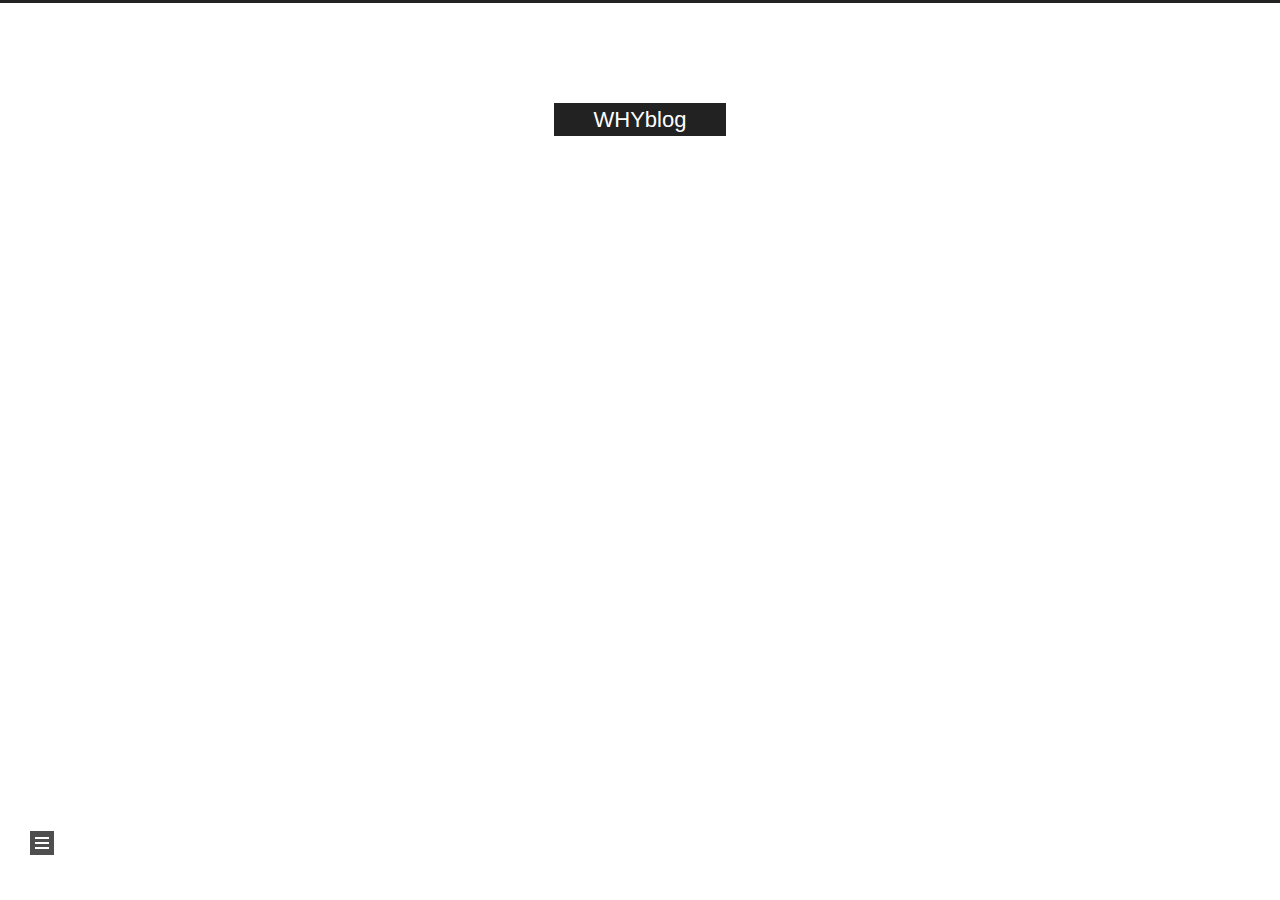
<file: tags/index.html>
<!DOCTYPE html>
<html lang="zh-CN">
<head>
  <meta charset="UTF-8">
<meta name="viewport" content="width=device-width, initial-scale=1, maximum-scale=2">
<meta name="theme-color" content="#222">
<meta name="generator" content="Hexo 4.2.1">
  <link rel="apple-touch-icon" sizes="180x180" href="/images/apple-touch-icon-next.png">
  <link rel="icon" type="image/png" sizes="32x32" href="/images/favicon-32x32-next.png">
  <link rel="icon" type="image/png" sizes="16x16" href="/images/favicon-16x16-next.png">
  <link rel="mask-icon" href="/images/logo.svg" color="#222">

<link rel="stylesheet" href="/css/main.css">


<link rel="stylesheet" href="/lib/font-awesome/css/all.min.css">
  
  <link rel="stylesheet" href="/lib/animate-css/animate.min.css">

<script class="hexo-configurations">
    var NexT = window.NexT || {};
    var CONFIG = {"hostname":"yoursite.com","root":"/","scheme":"Muse","version":"8.0.0-rc.4","exturl":false,"sidebar":{"position":"left","display":"post","padding":18,"offset":12},"copycode":false,"bookmark":{"enable":false,"color":"#222","save":"auto"},"fancybox":false,"mediumzoom":false,"lazyload":false,"pangu":false,"comments":{"style":"tabs","active":null,"storage":true,"lazyload":false,"nav":null},"algolia":{"hits":{"per_page":10},"labels":{"input_placeholder":"Search for Posts","hits_empty":"We didn't find any results for the search: ${query}","hits_stats":"${hits} results found in ${time} ms"}},"localsearch":{"enable":false,"trigger":"auto","top_n_per_article":1,"unescape":false,"preload":false},"motion":{"enable":true,"async":false,"transition":{"post_block":"fadeIn","post_header":"fadeInDown","post_body":"fadeInDown","coll_header":"fadeInLeft","sidebar":"fadeInUp"}}};
  </script>

  <meta property="og:type" content="website">
<meta property="og:title" content="tags">
<meta property="og:url" content="http://yoursite.com/tags/index.html">
<meta property="og:site_name" content="WHYblog">
<meta property="og:locale" content="zh_CN">
<meta property="article:published_time" content="2020-07-16T14:40:45.000Z">
<meta property="article:modified_time" content="2020-07-16T14:41:22.045Z">
<meta property="article:author" content="wpx">
<meta name="twitter:card" content="summary">

<link rel="canonical" href="http://yoursite.com/tags/">


<script class="page-configurations">
  // https://hexo.io/docs/variables.html
  CONFIG.page = {
    sidebar: "",
    isHome : false,
    isPost : false,
    lang   : 'zh-CN'
  };
</script>

  <title>tags | WHYblog
</title>
  






  <noscript>
  <style>
  body { margin-top: 2rem; }

  .use-motion .menu-item,
  .use-motion .sidebar,
  .use-motion .post-block,
  .use-motion .pagination,
  .use-motion .comments,
  .use-motion .post-header,
  .use-motion .post-body,
  .use-motion .collection-header {
    visibility: visible;
  }

  .use-motion .header,
  .use-motion .site-brand-container .toggle,
  .use-motion .footer { opacity: initial; }

  .use-motion .site-title,
  .use-motion .site-subtitle,
  .use-motion .custom-logo-image {
    opacity: initial;
    top: initial;
  }

  .use-motion .logo-line {
    transform: scaleX(1);
  }

  .search-pop-overlay, .sidebar-nav { display: none; }
  .sidebar-panel { display: block; }
  </style>
</noscript>

</head>

<body itemscope itemtype="http://schema.org/WebPage">
  <div class="container use-motion">
    <div class="headband"></div>

    <main class="main">
      <header class="header" itemscope itemtype="http://schema.org/WPHeader">
        <div class="header-inner"><div class="site-brand-container">
  <div class="site-nav-toggle">
    <div class="toggle" aria-label="切换导航栏">
        <span class="toggle-line toggle-line-first"></span>
        <span class="toggle-line toggle-line-middle"></span>
        <span class="toggle-line toggle-line-last"></span>
    </div>
  </div>

  <div class="site-meta">

    <a href="/" class="brand" rel="start">
      <i class="logo-line"></i>
      <h1 class="site-title">WHYblog</h1>
      <i class="logo-line"></i>
    </a>
  </div>

  <div class="site-nav-right">
    <div class="toggle popup-trigger">
    </div>
  </div>
</div>



<nav class="site-nav">
  <ul id="menu" class="main-menu menu">
        <li class="menu-item menu-item-home">

    <a href="/" rel="section"><i class="fa fa-home fa-fw"></i>首页</a>

  </li>
        <li class="menu-item menu-item-about">

    <a href="/about/" rel="section"><i class="fa fa-user fa-fw"></i>关于</a>

  </li>
        <li class="menu-item menu-item-tags">

    <a href="/tags/" rel="section"><i class="fa fa-tags fa-fw"></i>标签</a>

  </li>
        <li class="menu-item menu-item-categories">

    <a href="/categories/" rel="section"><i class="fa fa-th fa-fw"></i>分类</a>

  </li>
        <li class="menu-item menu-item-archives">

    <a href="/archives/" rel="section"><i class="fa fa-archive fa-fw"></i>归档</a>

  </li>
  </ul>
</nav>




</div>
          
  
  <div class="toggle sidebar-toggle">
    <span class="toggle-line toggle-line-first"></span>
    <span class="toggle-line toggle-line-middle"></span>
    <span class="toggle-line toggle-line-last"></span>
  </div>

  <aside class="sidebar">

    <div class="sidebar-inner sidebar-overview-active">
      <ul class="sidebar-nav">
        <li class="sidebar-nav-toc">
          文章目录
        </li>
        <li class="sidebar-nav-overview">
          站点概览
        </li>
      </ul>

      <!--noindex-->
      <section class="post-toc-wrap sidebar-panel">
      </section>
      <!--/noindex-->

      <section class="site-overview-wrap sidebar-panel">
        <div class="site-author animated" itemprop="author" itemscope itemtype="http://schema.org/Person">
  <p class="site-author-name" itemprop="name">wpx</p>
  <div class="site-description" itemprop="description"></div>
</div>
<div class="site-state-wrap animated">
  <nav class="site-state">
      <div class="site-state-item site-state-posts">
          <a href="/archives/">
        
          <span class="site-state-item-count">2</span>
          <span class="site-state-item-name">日志</span>
        </a>
      </div>
      <div class="site-state-item site-state-categories">
            <a href="/categories/">
          
        <span class="site-state-item-count">1</span>
        <span class="site-state-item-name">分类</span></a>
      </div>
      <div class="site-state-item site-state-tags">
            <a href="/tags/">
          
        <span class="site-state-item-count">1</span>
        <span class="site-state-item-name">标签</span></a>
      </div>
  </nav>
</div>



      </section>
    </div>
  </aside>
  <div id="sidebar-dimmer"></div>


      </header>

      
  <div class="back-to-top">
    <i class="fa fa-arrow-up"></i>
    <span>0%</span>
  </div>

<noscript>
  <div id="noscript-warning">Theme NexT works best with JavaScript enabled</div>
</noscript>


      <div class="main-inner">
        
  
  

        <div class="content page posts-expand">
          

    
    
    
    <div class="post-block" lang="zh-CN">
      <header class="post-header">

<h1 class="post-title" itemprop="name headline">tags
</h1>

<div class="post-meta">
  

</div>

</header>

      
      
      
      <div class="post-body">
          <div class="tag-cloud">
            <div class="tag-cloud-title">
              目前共计 1 个标签
            </div>
            <div class="tag-cloud-tags">
              <a href="/tags/12/" style="font-size: 12px;" class="tag-cloud-0">12</a>
            </div>
          </div>
        
      </div>
      
      
      
    </div>
    

    
    
    


        </div>
        

<script>
  window.addEventListener('tabs:register', () => {
    let { activeClass } = CONFIG.comments;
    if (CONFIG.comments.storage) {
      activeClass = localStorage.getItem('comments_active') || activeClass;
    }
    if (activeClass) {
      let activeTab = document.querySelector(`a[href="#comment-${activeClass}"]`);
      if (activeTab) {
        activeTab.click();
      }
    }
  });
  if (CONFIG.comments.storage) {
    window.addEventListener('tabs:click', event => {
      if (!event.target.matches('.tabs-comment .tab-content .tab-pane')) return;
      let commentClass = event.target.classList[1];
      localStorage.setItem('comments_active', commentClass);
    });
  }
</script>

      </div>
    </main>

    <footer class="footer">
      <div class="footer-inner">
        

        

<div class="copyright">
  
  &copy; 
  <span itemprop="copyrightYear">2020</span>
  <span class="with-love">
    <i class="fa fa-heart"></i>
  </span>
  <span class="author" itemprop="copyrightHolder">wpx</span>
</div>
  <div class="powered-by">由 <a href="https://hexo.io/" class="theme-link" rel="noopener" target="_blank">Hexo</a> & <a href="https://theme-next.js.org/muse/" class="theme-link" rel="noopener" target="_blank">NexT.Muse</a> 强力驱动
  </div>

        








      </div>
    </footer>
  </div>

  
  <script src="/lib/anime.min.js"></script>

<script src="/js/utils.js"></script>

<script src="/js/motion.js"></script>


<script src="/js/schemes/muse.js"></script>


<script src="/js/next-boot.js"></script>


  















  

  

</body>
</html>
</file>
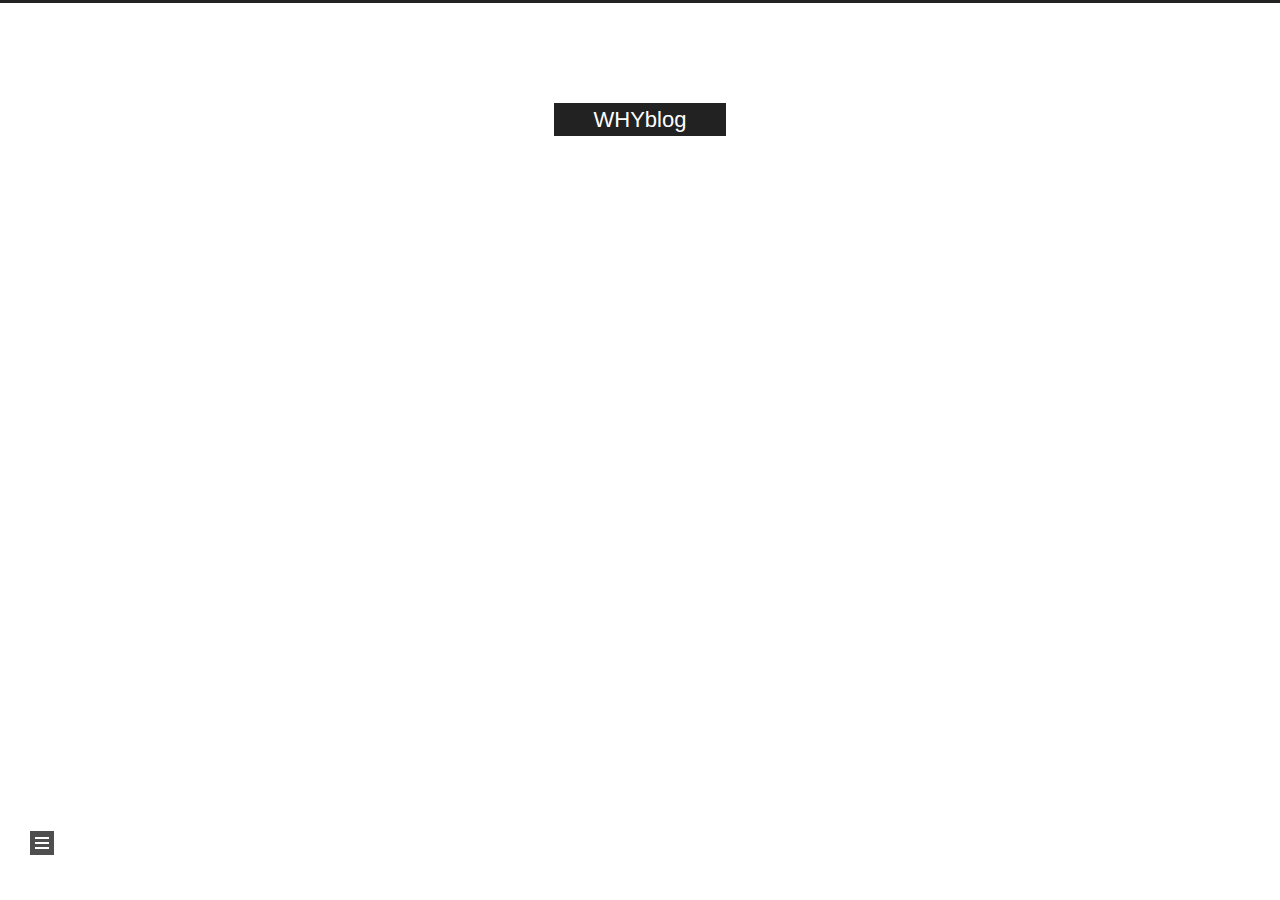
<file: archives/2020/index.html>
<!DOCTYPE html>
<html lang="zh-CN">
<head>
  <meta charset="UTF-8">
<meta name="viewport" content="width=device-width, initial-scale=1, maximum-scale=2">
<meta name="theme-color" content="#222">
<meta name="generator" content="Hexo 4.2.1">
  <link rel="apple-touch-icon" sizes="180x180" href="/images/apple-touch-icon-next.png">
  <link rel="icon" type="image/png" sizes="32x32" href="/images/favicon-32x32-next.png">
  <link rel="icon" type="image/png" sizes="16x16" href="/images/favicon-16x16-next.png">
  <link rel="mask-icon" href="/images/logo.svg" color="#222">

<link rel="stylesheet" href="/css/main.css">


<link rel="stylesheet" href="/lib/font-awesome/css/all.min.css">
  
  <link rel="stylesheet" href="/lib/animate-css/animate.min.css">

<script class="hexo-configurations">
    var NexT = window.NexT || {};
    var CONFIG = {"hostname":"yoursite.com","root":"/","scheme":"Muse","version":"8.0.0-rc.4","exturl":false,"sidebar":{"position":"left","display":"post","padding":18,"offset":12},"copycode":false,"bookmark":{"enable":false,"color":"#222","save":"auto"},"fancybox":false,"mediumzoom":false,"lazyload":false,"pangu":false,"comments":{"style":"tabs","active":null,"storage":true,"lazyload":false,"nav":null},"algolia":{"hits":{"per_page":10},"labels":{"input_placeholder":"Search for Posts","hits_empty":"We didn't find any results for the search: ${query}","hits_stats":"${hits} results found in ${time} ms"}},"localsearch":{"enable":false,"trigger":"auto","top_n_per_article":1,"unescape":false,"preload":false},"motion":{"enable":true,"async":false,"transition":{"post_block":"fadeIn","post_header":"fadeInDown","post_body":"fadeInDown","coll_header":"fadeInLeft","sidebar":"fadeInUp"}}};
  </script>

  <meta property="og:type" content="website">
<meta property="og:title" content="WHYblog">
<meta property="og:url" content="http://yoursite.com/archives/2020/index.html">
<meta property="og:site_name" content="WHYblog">
<meta property="og:locale" content="zh_CN">
<meta property="article:author" content="wpx">
<meta name="twitter:card" content="summary">

<link rel="canonical" href="http://yoursite.com/archives/2020/">


<script class="page-configurations">
  // https://hexo.io/docs/variables.html
  CONFIG.page = {
    sidebar: "",
    isHome : false,
    isPost : false,
    lang   : 'zh-CN'
  };
</script>

  <title>归档 | WHYblog</title>
  






  <noscript>
  <style>
  body { margin-top: 2rem; }

  .use-motion .menu-item,
  .use-motion .sidebar,
  .use-motion .post-block,
  .use-motion .pagination,
  .use-motion .comments,
  .use-motion .post-header,
  .use-motion .post-body,
  .use-motion .collection-header {
    visibility: visible;
  }

  .use-motion .header,
  .use-motion .site-brand-container .toggle,
  .use-motion .footer { opacity: initial; }

  .use-motion .site-title,
  .use-motion .site-subtitle,
  .use-motion .custom-logo-image {
    opacity: initial;
    top: initial;
  }

  .use-motion .logo-line {
    transform: scaleX(1);
  }

  .search-pop-overlay, .sidebar-nav { display: none; }
  .sidebar-panel { display: block; }
  </style>
</noscript>

</head>

<body itemscope itemtype="http://schema.org/WebPage">
  <div class="container use-motion">
    <div class="headband"></div>

    <main class="main">
      <header class="header" itemscope itemtype="http://schema.org/WPHeader">
        <div class="header-inner"><div class="site-brand-container">
  <div class="site-nav-toggle">
    <div class="toggle" aria-label="切换导航栏">
        <span class="toggle-line toggle-line-first"></span>
        <span class="toggle-line toggle-line-middle"></span>
        <span class="toggle-line toggle-line-last"></span>
    </div>
  </div>

  <div class="site-meta">

    <a href="/" class="brand" rel="start">
      <i class="logo-line"></i>
      <h1 class="site-title">WHYblog</h1>
      <i class="logo-line"></i>
    </a>
  </div>

  <div class="site-nav-right">
    <div class="toggle popup-trigger">
    </div>
  </div>
</div>



<nav class="site-nav">
  <ul id="menu" class="main-menu menu">
        <li class="menu-item menu-item-home">

    <a href="/" rel="section"><i class="fa fa-home fa-fw"></i>首页</a>

  </li>
        <li class="menu-item menu-item-about">

    <a href="/about/" rel="section"><i class="fa fa-user fa-fw"></i>关于</a>

  </li>
        <li class="menu-item menu-item-tags">

    <a href="/tags/" rel="section"><i class="fa fa-tags fa-fw"></i>标签</a>

  </li>
        <li class="menu-item menu-item-categories">

    <a href="/categories/" rel="section"><i class="fa fa-th fa-fw"></i>分类</a>

  </li>
        <li class="menu-item menu-item-archives">

    <a href="/archives/" rel="section"><i class="fa fa-archive fa-fw"></i>归档</a>

  </li>
  </ul>
</nav>




</div>
          
  
  <div class="toggle sidebar-toggle">
    <span class="toggle-line toggle-line-first"></span>
    <span class="toggle-line toggle-line-middle"></span>
    <span class="toggle-line toggle-line-last"></span>
  </div>

  <aside class="sidebar">

    <div class="sidebar-inner sidebar-overview-active">
      <ul class="sidebar-nav">
        <li class="sidebar-nav-toc">
          文章目录
        </li>
        <li class="sidebar-nav-overview">
          站点概览
        </li>
      </ul>

      <!--noindex-->
      <section class="post-toc-wrap sidebar-panel">
      </section>
      <!--/noindex-->

      <section class="site-overview-wrap sidebar-panel">
        <div class="site-author animated" itemprop="author" itemscope itemtype="http://schema.org/Person">
  <p class="site-author-name" itemprop="name">wpx</p>
  <div class="site-description" itemprop="description"></div>
</div>
<div class="site-state-wrap animated">
  <nav class="site-state">
      <div class="site-state-item site-state-posts">
          <a href="/archives/">
        
          <span class="site-state-item-count">2</span>
          <span class="site-state-item-name">日志</span>
        </a>
      </div>
      <div class="site-state-item site-state-categories">
            <a href="/categories/">
          
        <span class="site-state-item-count">1</span>
        <span class="site-state-item-name">分类</span></a>
      </div>
      <div class="site-state-item site-state-tags">
            <a href="/tags/">
          
        <span class="site-state-item-count">1</span>
        <span class="site-state-item-name">标签</span></a>
      </div>
  </nav>
</div>



      </section>
    </div>
  </aside>
  <div id="sidebar-dimmer"></div>


      </header>

      
  <div class="back-to-top">
    <i class="fa fa-arrow-up"></i>
    <span>0%</span>
  </div>

<noscript>
  <div id="noscript-warning">Theme NexT works best with JavaScript enabled</div>
</noscript>


      <div class="main-inner">
        

        <div class="content archive">
          

  
  
  
  <div class="post-block">
    <div class="posts-collapse">
      <div class="collection-title">
        <span class="collection-header">嗯..! 目前共计 2 篇日志。 继续努力。</span>
      </div>

      
    <div class="collection-year">
      <span class="collection-header">2020</span>
    </div>

  <article itemscope itemtype="http://schema.org/Article">
    <header class="post-header">

      <div class="post-meta">
        <time itemprop="dateCreated"
              datetime="2020-07-16T22:18:26+08:00"
              content="2020-07-16">
          07-16
        </time>
      </div>

      <div class="post-title">
          <a class="post-title-link" href="/2020/07/16/testBlog/" itemprop="url">
            <span itemprop="name">you looklook</span>
          </a>
      </div>

    </header>
  </article>

  <article itemscope itemtype="http://schema.org/Article">
    <header class="post-header">

      <div class="post-meta">
        <time itemprop="dateCreated"
              datetime="2020-07-13T22:06:54+08:00"
              content="2020-07-13">
          07-13
        </time>
      </div>

      <div class="post-title">
          <a class="post-title-link" href="/2020/07/13/hello-world/" itemprop="url">
            <span itemprop="name">Hello World</span>
          </a>
      </div>

    </header>
  </article>


    </div>
  </div>
  
  
  

  



        </div>
        

<script>
  window.addEventListener('tabs:register', () => {
    let { activeClass } = CONFIG.comments;
    if (CONFIG.comments.storage) {
      activeClass = localStorage.getItem('comments_active') || activeClass;
    }
    if (activeClass) {
      let activeTab = document.querySelector(`a[href="#comment-${activeClass}"]`);
      if (activeTab) {
        activeTab.click();
      }
    }
  });
  if (CONFIG.comments.storage) {
    window.addEventListener('tabs:click', event => {
      if (!event.target.matches('.tabs-comment .tab-content .tab-pane')) return;
      let commentClass = event.target.classList[1];
      localStorage.setItem('comments_active', commentClass);
    });
  }
</script>

      </div>
    </main>

    <footer class="footer">
      <div class="footer-inner">
        

        

<div class="copyright">
  
  &copy; 
  <span itemprop="copyrightYear">2020</span>
  <span class="with-love">
    <i class="fa fa-heart"></i>
  </span>
  <span class="author" itemprop="copyrightHolder">wpx</span>
</div>
  <div class="powered-by">由 <a href="https://hexo.io/" class="theme-link" rel="noopener" target="_blank">Hexo</a> & <a href="https://theme-next.js.org/muse/" class="theme-link" rel="noopener" target="_blank">NexT.Muse</a> 强力驱动
  </div>

        








      </div>
    </footer>
  </div>

  
  <script src="/lib/anime.min.js"></script>

<script src="/js/utils.js"></script>

<script src="/js/motion.js"></script>


<script src="/js/schemes/muse.js"></script>


<script src="/js/next-boot.js"></script>


  















  

  

</body>
</html>
</file>
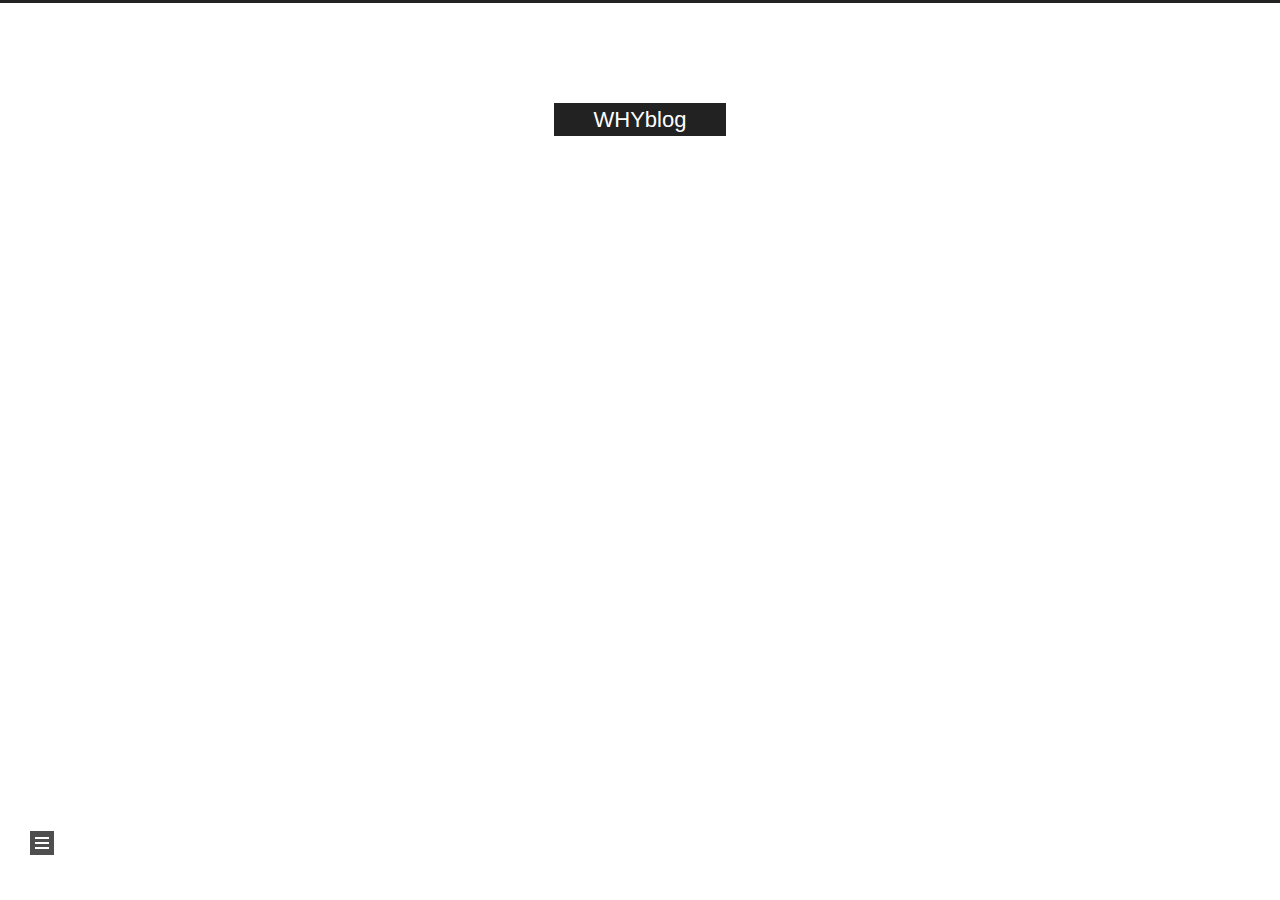
<file: categories/12/index.html>
<!DOCTYPE html>
<html lang="zh-CN">
<head>
  <meta charset="UTF-8">
<meta name="viewport" content="width=device-width, initial-scale=1, maximum-scale=2">
<meta name="theme-color" content="#222">
<meta name="generator" content="Hexo 4.2.1">
  <link rel="apple-touch-icon" sizes="180x180" href="/images/apple-touch-icon-next.png">
  <link rel="icon" type="image/png" sizes="32x32" href="/images/favicon-32x32-next.png">
  <link rel="icon" type="image/png" sizes="16x16" href="/images/favicon-16x16-next.png">
  <link rel="mask-icon" href="/images/logo.svg" color="#222">

<link rel="stylesheet" href="/css/main.css">


<link rel="stylesheet" href="/lib/font-awesome/css/all.min.css">
  
  <link rel="stylesheet" href="/lib/animate-css/animate.min.css">

<script class="hexo-configurations">
    var NexT = window.NexT || {};
    var CONFIG = {"hostname":"yoursite.com","root":"/","scheme":"Muse","version":"8.0.0-rc.4","exturl":false,"sidebar":{"position":"left","display":"post","padding":18,"offset":12},"copycode":false,"bookmark":{"enable":false,"color":"#222","save":"auto"},"fancybox":false,"mediumzoom":false,"lazyload":false,"pangu":false,"comments":{"style":"tabs","active":null,"storage":true,"lazyload":false,"nav":null},"algolia":{"hits":{"per_page":10},"labels":{"input_placeholder":"Search for Posts","hits_empty":"We didn't find any results for the search: ${query}","hits_stats":"${hits} results found in ${time} ms"}},"localsearch":{"enable":false,"trigger":"auto","top_n_per_article":1,"unescape":false,"preload":false},"motion":{"enable":true,"async":false,"transition":{"post_block":"fadeIn","post_header":"fadeInDown","post_body":"fadeInDown","coll_header":"fadeInLeft","sidebar":"fadeInUp"}}};
  </script>

  <meta property="og:type" content="website">
<meta property="og:title" content="WHYblog">
<meta property="og:url" content="http://yoursite.com/categories/12/index.html">
<meta property="og:site_name" content="WHYblog">
<meta property="og:locale" content="zh_CN">
<meta property="article:author" content="wpx">
<meta name="twitter:card" content="summary">

<link rel="canonical" href="http://yoursite.com/categories/12/">


<script class="page-configurations">
  // https://hexo.io/docs/variables.html
  CONFIG.page = {
    sidebar: "",
    isHome : false,
    isPost : false,
    lang   : 'zh-CN'
  };
</script>

  <title>分类: 12 | WHYblog</title>
  






  <noscript>
  <style>
  body { margin-top: 2rem; }

  .use-motion .menu-item,
  .use-motion .sidebar,
  .use-motion .post-block,
  .use-motion .pagination,
  .use-motion .comments,
  .use-motion .post-header,
  .use-motion .post-body,
  .use-motion .collection-header {
    visibility: visible;
  }

  .use-motion .header,
  .use-motion .site-brand-container .toggle,
  .use-motion .footer { opacity: initial; }

  .use-motion .site-title,
  .use-motion .site-subtitle,
  .use-motion .custom-logo-image {
    opacity: initial;
    top: initial;
  }

  .use-motion .logo-line {
    transform: scaleX(1);
  }

  .search-pop-overlay, .sidebar-nav { display: none; }
  .sidebar-panel { display: block; }
  </style>
</noscript>

</head>

<body itemscope itemtype="http://schema.org/WebPage">
  <div class="container use-motion">
    <div class="headband"></div>

    <main class="main">
      <header class="header" itemscope itemtype="http://schema.org/WPHeader">
        <div class="header-inner"><div class="site-brand-container">
  <div class="site-nav-toggle">
    <div class="toggle" aria-label="切换导航栏">
        <span class="toggle-line toggle-line-first"></span>
        <span class="toggle-line toggle-line-middle"></span>
        <span class="toggle-line toggle-line-last"></span>
    </div>
  </div>

  <div class="site-meta">

    <a href="/" class="brand" rel="start">
      <i class="logo-line"></i>
      <h1 class="site-title">WHYblog</h1>
      <i class="logo-line"></i>
    </a>
  </div>

  <div class="site-nav-right">
    <div class="toggle popup-trigger">
    </div>
  </div>
</div>



<nav class="site-nav">
  <ul id="menu" class="main-menu menu">
        <li class="menu-item menu-item-home">

    <a href="/" rel="section"><i class="fa fa-home fa-fw"></i>首页</a>

  </li>
        <li class="menu-item menu-item-about">

    <a href="/about/" rel="section"><i class="fa fa-user fa-fw"></i>关于</a>

  </li>
        <li class="menu-item menu-item-tags">

    <a href="/tags/" rel="section"><i class="fa fa-tags fa-fw"></i>标签</a>

  </li>
        <li class="menu-item menu-item-categories">

    <a href="/categories/" rel="section"><i class="fa fa-th fa-fw"></i>分类</a>

  </li>
        <li class="menu-item menu-item-archives">

    <a href="/archives/" rel="section"><i class="fa fa-archive fa-fw"></i>归档</a>

  </li>
  </ul>
</nav>




</div>
          
  
  <div class="toggle sidebar-toggle">
    <span class="toggle-line toggle-line-first"></span>
    <span class="toggle-line toggle-line-middle"></span>
    <span class="toggle-line toggle-line-last"></span>
  </div>

  <aside class="sidebar">

    <div class="sidebar-inner sidebar-overview-active">
      <ul class="sidebar-nav">
        <li class="sidebar-nav-toc">
          文章目录
        </li>
        <li class="sidebar-nav-overview">
          站点概览
        </li>
      </ul>

      <!--noindex-->
      <section class="post-toc-wrap sidebar-panel">
      </section>
      <!--/noindex-->

      <section class="site-overview-wrap sidebar-panel">
        <div class="site-author animated" itemprop="author" itemscope itemtype="http://schema.org/Person">
  <p class="site-author-name" itemprop="name">wpx</p>
  <div class="site-description" itemprop="description"></div>
</div>
<div class="site-state-wrap animated">
  <nav class="site-state">
      <div class="site-state-item site-state-posts">
          <a href="/archives/">
        
          <span class="site-state-item-count">2</span>
          <span class="site-state-item-name">日志</span>
        </a>
      </div>
      <div class="site-state-item site-state-categories">
            <a href="/categories/">
          
        <span class="site-state-item-count">1</span>
        <span class="site-state-item-name">分类</span></a>
      </div>
      <div class="site-state-item site-state-tags">
            <a href="/tags/">
          
        <span class="site-state-item-count">1</span>
        <span class="site-state-item-name">标签</span></a>
      </div>
  </nav>
</div>



      </section>
    </div>
  </aside>
  <div id="sidebar-dimmer"></div>


      </header>

      
  <div class="back-to-top">
    <i class="fa fa-arrow-up"></i>
    <span>0%</span>
  </div>

<noscript>
  <div id="noscript-warning">Theme NexT works best with JavaScript enabled</div>
</noscript>


      <div class="main-inner">
        

        <div class="content category">
          

  
  
  
  <div class="post-block">
    <div class="posts-collapse">
      <div class="collection-title">
        <h2 class="collection-header">12
          <small>分类</small>
        </h2>
      </div>

      
    <div class="collection-year">
      <span class="collection-header">2020</span>
    </div>

  <article itemscope itemtype="http://schema.org/Article">
    <header class="post-header">

      <div class="post-meta">
        <time itemprop="dateCreated"
              datetime="2020-07-16T22:18:26+08:00"
              content="2020-07-16">
          07-16
        </time>
      </div>

      <div class="post-title">
          <a class="post-title-link" href="/2020/07/16/testBlog/" itemprop="url">
            <span itemprop="name">you looklook</span>
          </a>
      </div>

    </header>
  </article>

    </div>
  </div>
  
  
  

  



        </div>
        

<script>
  window.addEventListener('tabs:register', () => {
    let { activeClass } = CONFIG.comments;
    if (CONFIG.comments.storage) {
      activeClass = localStorage.getItem('comments_active') || activeClass;
    }
    if (activeClass) {
      let activeTab = document.querySelector(`a[href="#comment-${activeClass}"]`);
      if (activeTab) {
        activeTab.click();
      }
    }
  });
  if (CONFIG.comments.storage) {
    window.addEventListener('tabs:click', event => {
      if (!event.target.matches('.tabs-comment .tab-content .tab-pane')) return;
      let commentClass = event.target.classList[1];
      localStorage.setItem('comments_active', commentClass);
    });
  }
</script>

      </div>
    </main>

    <footer class="footer">
      <div class="footer-inner">
        

        

<div class="copyright">
  
  &copy; 
  <span itemprop="copyrightYear">2020</span>
  <span class="with-love">
    <i class="fa fa-heart"></i>
  </span>
  <span class="author" itemprop="copyrightHolder">wpx</span>
</div>
  <div class="powered-by">由 <a href="https://hexo.io/" class="theme-link" rel="noopener" target="_blank">Hexo</a> & <a href="https://theme-next.js.org/muse/" class="theme-link" rel="noopener" target="_blank">NexT.Muse</a> 强力驱动
  </div>

        








      </div>
    </footer>
  </div>

  
  <script src="/lib/anime.min.js"></script>

<script src="/js/utils.js"></script>

<script src="/js/motion.js"></script>


<script src="/js/schemes/muse.js"></script>


<script src="/js/next-boot.js"></script>


  















  

  

</body>
</html>
</file>
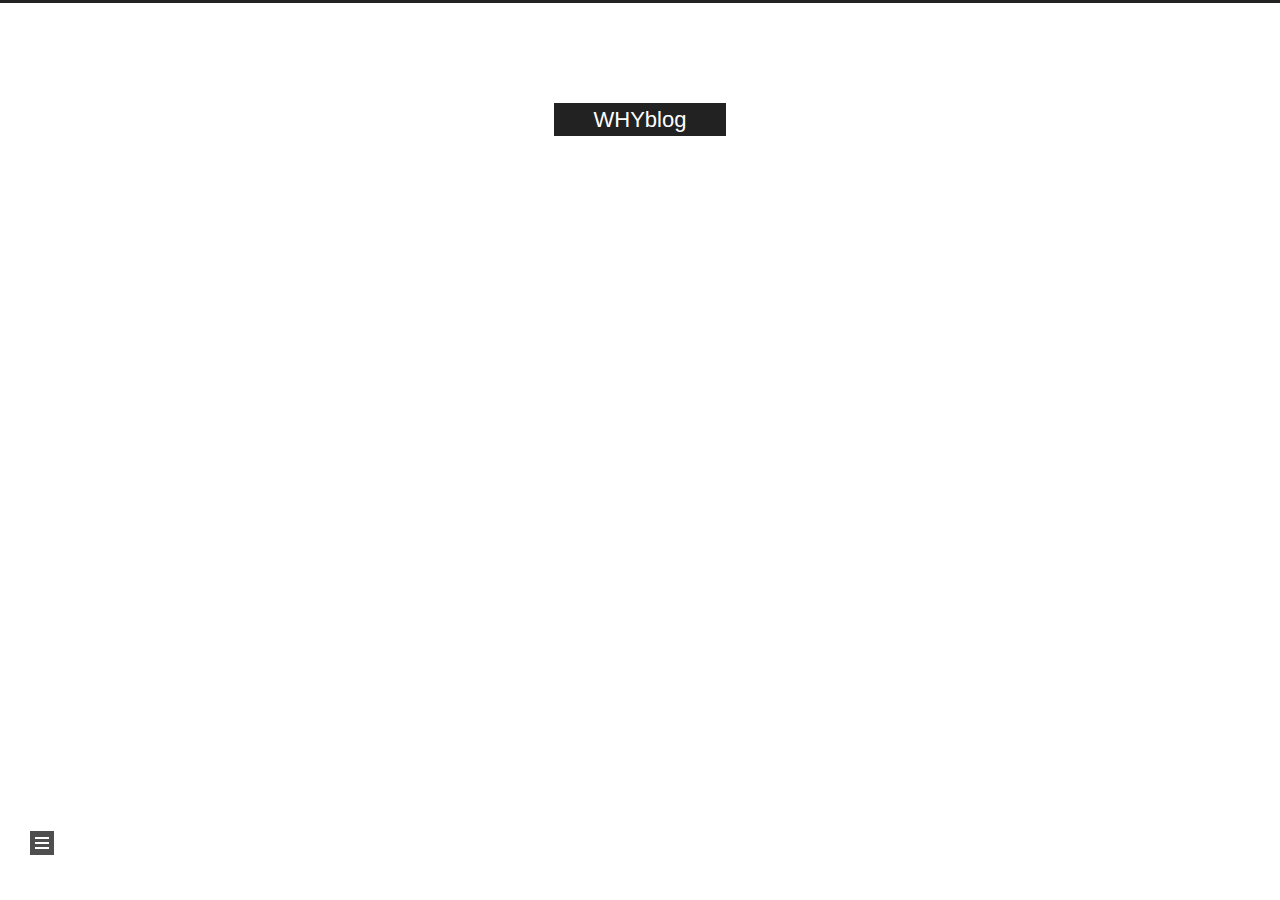
<file: categories/测试/index.html>
<!DOCTYPE html>
<html lang="zh-CN">
<head>
  <meta charset="UTF-8">
<meta name="viewport" content="width=device-width, initial-scale=1, maximum-scale=2">
<meta name="theme-color" content="#222">
<meta name="generator" content="Hexo 4.2.1">
  <link rel="apple-touch-icon" sizes="180x180" href="/images/apple-touch-icon-next.png">
  <link rel="icon" type="image/png" sizes="32x32" href="/images/favicon-32x32-next.png">
  <link rel="icon" type="image/png" sizes="16x16" href="/images/favicon-16x16-next.png">
  <link rel="mask-icon" href="/images/logo.svg" color="#222">

<link rel="stylesheet" href="/css/main.css">


<link rel="stylesheet" href="/lib/font-awesome/css/all.min.css">
  
  <link rel="stylesheet" href="/lib/animate-css/animate.min.css">

<script class="hexo-configurations">
    var NexT = window.NexT || {};
    var CONFIG = {"hostname":"yoursite.com","root":"/","scheme":"Muse","version":"8.0.0-rc.4","exturl":false,"sidebar":{"position":"left","display":"post","padding":18,"offset":12},"copycode":false,"bookmark":{"enable":false,"color":"#222","save":"auto"},"fancybox":false,"mediumzoom":false,"lazyload":false,"pangu":false,"comments":{"style":"tabs","active":null,"storage":true,"lazyload":false,"nav":null},"algolia":{"hits":{"per_page":10},"labels":{"input_placeholder":"Search for Posts","hits_empty":"We didn't find any results for the search: ${query}","hits_stats":"${hits} results found in ${time} ms"}},"localsearch":{"enable":false,"trigger":"auto","top_n_per_article":1,"unescape":false,"preload":false},"motion":{"enable":true,"async":false,"transition":{"post_block":"fadeIn","post_header":"fadeInDown","post_body":"fadeInDown","coll_header":"fadeInLeft","sidebar":"fadeInUp"}}};
  </script>

  <meta property="og:type" content="website">
<meta property="og:title" content="WHYblog">
<meta property="og:url" content="http://yoursite.com/categories/%E6%B5%8B%E8%AF%95/index.html">
<meta property="og:site_name" content="WHYblog">
<meta property="og:locale" content="zh_CN">
<meta property="article:author" content="wpx">
<meta name="twitter:card" content="summary">

<link rel="canonical" href="http://yoursite.com/categories/%E6%B5%8B%E8%AF%95/">


<script class="page-configurations">
  // https://hexo.io/docs/variables.html
  CONFIG.page = {
    sidebar: "",
    isHome : false,
    isPost : false,
    lang   : 'zh-CN'
  };
</script>

  <title>分类: 测试 | WHYblog</title>
  






  <noscript>
  <style>
  body { margin-top: 2rem; }

  .use-motion .menu-item,
  .use-motion .sidebar,
  .use-motion .post-block,
  .use-motion .pagination,
  .use-motion .comments,
  .use-motion .post-header,
  .use-motion .post-body,
  .use-motion .collection-header {
    visibility: visible;
  }

  .use-motion .header,
  .use-motion .site-brand-container .toggle,
  .use-motion .footer { opacity: initial; }

  .use-motion .site-title,
  .use-motion .site-subtitle,
  .use-motion .custom-logo-image {
    opacity: initial;
    top: initial;
  }

  .use-motion .logo-line {
    transform: scaleX(1);
  }

  .search-pop-overlay, .sidebar-nav { display: none; }
  .sidebar-panel { display: block; }
  </style>
</noscript>

</head>

<body itemscope itemtype="http://schema.org/WebPage">
  <div class="container use-motion">
    <div class="headband"></div>

    <main class="main">
      <header class="header" itemscope itemtype="http://schema.org/WPHeader">
        <div class="header-inner"><div class="site-brand-container">
  <div class="site-nav-toggle">
    <div class="toggle" aria-label="切换导航栏">
        <span class="toggle-line toggle-line-first"></span>
        <span class="toggle-line toggle-line-middle"></span>
        <span class="toggle-line toggle-line-last"></span>
    </div>
  </div>

  <div class="site-meta">

    <a href="/" class="brand" rel="start">
      <i class="logo-line"></i>
      <h1 class="site-title">WHYblog</h1>
      <i class="logo-line"></i>
    </a>
  </div>

  <div class="site-nav-right">
    <div class="toggle popup-trigger">
    </div>
  </div>
</div>



<nav class="site-nav">
  <ul id="menu" class="main-menu menu">
        <li class="menu-item menu-item-home">

    <a href="/" rel="section"><i class="fa fa-home fa-fw"></i>首页</a>

  </li>
        <li class="menu-item menu-item-about">

    <a href="/about/" rel="section"><i class="fa fa-user fa-fw"></i>关于</a>

  </li>
        <li class="menu-item menu-item-tags">

    <a href="/tags/" rel="section"><i class="fa fa-tags fa-fw"></i>标签</a>

  </li>
        <li class="menu-item menu-item-categories">

    <a href="/categories/" rel="section"><i class="fa fa-th fa-fw"></i>分类</a>

  </li>
        <li class="menu-item menu-item-archives">

    <a href="/archives/" rel="section"><i class="fa fa-archive fa-fw"></i>归档</a>

  </li>
  </ul>
</nav>




</div>
          
  
  <div class="toggle sidebar-toggle">
    <span class="toggle-line toggle-line-first"></span>
    <span class="toggle-line toggle-line-middle"></span>
    <span class="toggle-line toggle-line-last"></span>
  </div>

  <aside class="sidebar">

    <div class="sidebar-inner sidebar-overview-active">
      <ul class="sidebar-nav">
        <li class="sidebar-nav-toc">
          文章目录
        </li>
        <li class="sidebar-nav-overview">
          站点概览
        </li>
      </ul>

      <!--noindex-->
      <section class="post-toc-wrap sidebar-panel">
      </section>
      <!--/noindex-->

      <section class="site-overview-wrap sidebar-panel">
        <div class="site-author animated" itemprop="author" itemscope itemtype="http://schema.org/Person">
  <p class="site-author-name" itemprop="name">wpx</p>
  <div class="site-description" itemprop="description"></div>
</div>
<div class="site-state-wrap animated">
  <nav class="site-state">
      <div class="site-state-item site-state-posts">
          <a href="/archives/">
        
          <span class="site-state-item-count">2</span>
          <span class="site-state-item-name">日志</span>
        </a>
      </div>
      <div class="site-state-item site-state-categories">
            <a href="/categories/">
          
        <span class="site-state-item-count">1</span>
        <span class="site-state-item-name">分类</span></a>
      </div>
      <div class="site-state-item site-state-tags">
            <a href="/tags/">
          
        <span class="site-state-item-count">1</span>
        <span class="site-state-item-name">标签</span></a>
      </div>
  </nav>
</div>



      </section>
    </div>
  </aside>
  <div id="sidebar-dimmer"></div>


      </header>

      
  <div class="back-to-top">
    <i class="fa fa-arrow-up"></i>
    <span>0%</span>
  </div>

<noscript>
  <div id="noscript-warning">Theme NexT works best with JavaScript enabled</div>
</noscript>


      <div class="main-inner">
        

        <div class="content category">
          

  
  
  
  <div class="post-block">
    <div class="posts-collapse">
      <div class="collection-title">
        <h2 class="collection-header">测试
          <small>分类</small>
        </h2>
      </div>

      
    <div class="collection-year">
      <span class="collection-header">2020</span>
    </div>

  <article itemscope itemtype="http://schema.org/Article">
    <header class="post-header">

      <div class="post-meta">
        <time itemprop="dateCreated"
              datetime="2020-07-16T22:18:26+08:00"
              content="2020-07-16">
          07-16
        </time>
      </div>

      <div class="post-title">
          <a class="post-title-link" href="/2020/07/16/testBlog/" itemprop="url">
            <span itemprop="name">testBlog</span>
          </a>
      </div>

    </header>
  </article>

    </div>
  </div>
  
  
  

  



        </div>
        

<script>
  window.addEventListener('tabs:register', () => {
    let { activeClass } = CONFIG.comments;
    if (CONFIG.comments.storage) {
      activeClass = localStorage.getItem('comments_active') || activeClass;
    }
    if (activeClass) {
      let activeTab = document.querySelector(`a[href="#comment-${activeClass}"]`);
      if (activeTab) {
        activeTab.click();
      }
    }
  });
  if (CONFIG.comments.storage) {
    window.addEventListener('tabs:click', event => {
      if (!event.target.matches('.tabs-comment .tab-content .tab-pane')) return;
      let commentClass = event.target.classList[1];
      localStorage.setItem('comments_active', commentClass);
    });
  }
</script>

      </div>
    </main>

    <footer class="footer">
      <div class="footer-inner">
        

        

<div class="copyright">
  
  &copy; 
  <span itemprop="copyrightYear">2020</span>
  <span class="with-love">
    <i class="fa fa-heart"></i>
  </span>
  <span class="author" itemprop="copyrightHolder">wpx</span>
</div>
  <div class="powered-by">由 <a href="https://hexo.io/" class="theme-link" rel="noopener" target="_blank">Hexo</a> & <a href="https://theme-next.js.org/muse/" class="theme-link" rel="noopener" target="_blank">NexT.Muse</a> 强力驱动
  </div>

        








      </div>
    </footer>
  </div>

  
  <script src="/lib/anime.min.js"></script>

<script src="/js/utils.js"></script>

<script src="/js/motion.js"></script>


<script src="/js/schemes/muse.js"></script>


<script src="/js/next-boot.js"></script>


  















  

  

</body>
</html>
</file>
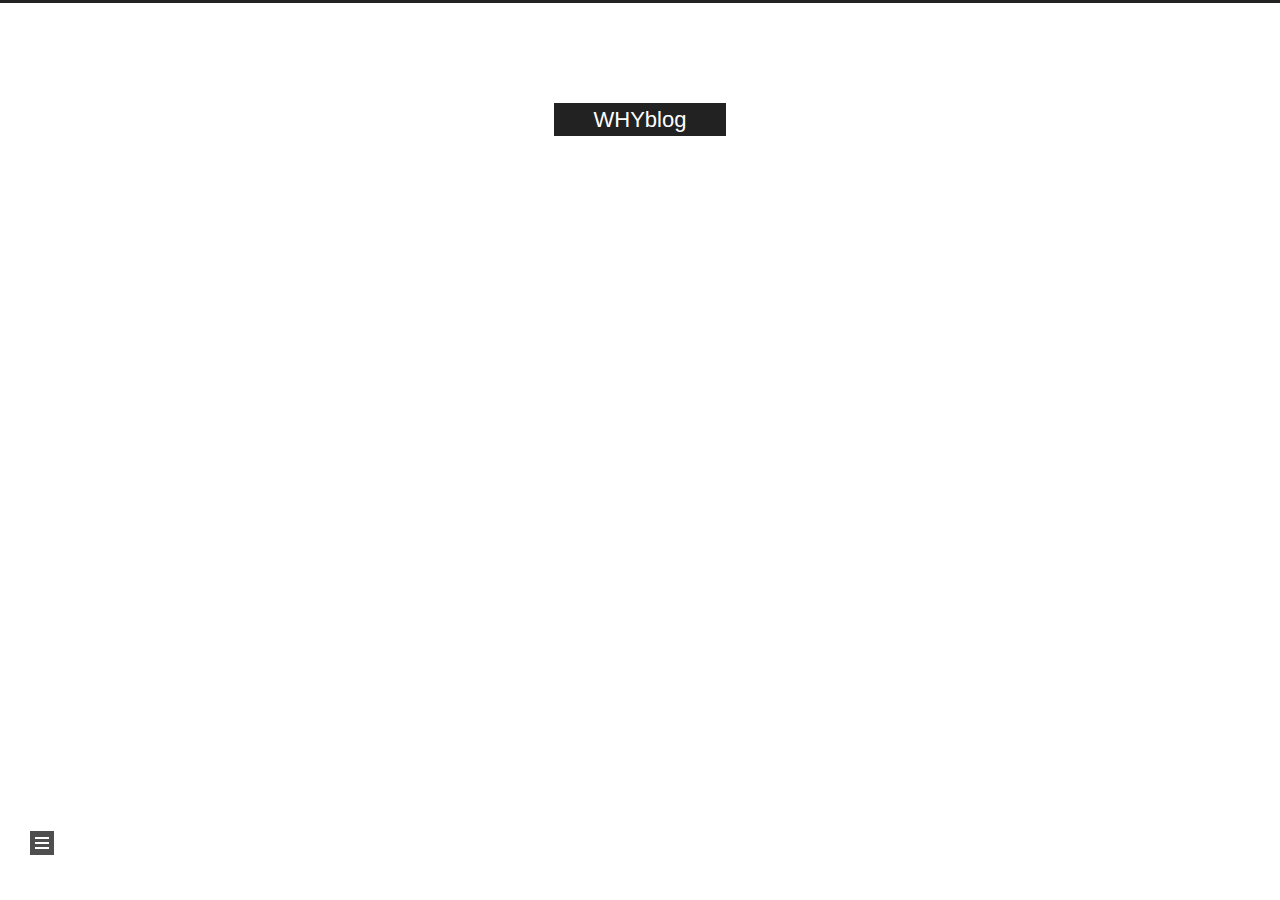
<file: tags/12/index.html>
<!DOCTYPE html>
<html lang="zh-CN">
<head>
  <meta charset="UTF-8">
<meta name="viewport" content="width=device-width, initial-scale=1, maximum-scale=2">
<meta name="theme-color" content="#222">
<meta name="generator" content="Hexo 4.2.1">
  <link rel="apple-touch-icon" sizes="180x180" href="/images/apple-touch-icon-next.png">
  <link rel="icon" type="image/png" sizes="32x32" href="/images/favicon-32x32-next.png">
  <link rel="icon" type="image/png" sizes="16x16" href="/images/favicon-16x16-next.png">
  <link rel="mask-icon" href="/images/logo.svg" color="#222">

<link rel="stylesheet" href="/css/main.css">


<link rel="stylesheet" href="/lib/font-awesome/css/all.min.css">
  
  <link rel="stylesheet" href="/lib/animate-css/animate.min.css">

<script class="hexo-configurations">
    var NexT = window.NexT || {};
    var CONFIG = {"hostname":"yoursite.com","root":"/","scheme":"Muse","version":"8.0.0-rc.4","exturl":false,"sidebar":{"position":"left","display":"post","padding":18,"offset":12},"copycode":false,"bookmark":{"enable":false,"color":"#222","save":"auto"},"fancybox":false,"mediumzoom":false,"lazyload":false,"pangu":false,"comments":{"style":"tabs","active":null,"storage":true,"lazyload":false,"nav":null},"algolia":{"hits":{"per_page":10},"labels":{"input_placeholder":"Search for Posts","hits_empty":"We didn't find any results for the search: ${query}","hits_stats":"${hits} results found in ${time} ms"}},"localsearch":{"enable":false,"trigger":"auto","top_n_per_article":1,"unescape":false,"preload":false},"motion":{"enable":true,"async":false,"transition":{"post_block":"fadeIn","post_header":"fadeInDown","post_body":"fadeInDown","coll_header":"fadeInLeft","sidebar":"fadeInUp"}}};
  </script>

  <meta property="og:type" content="website">
<meta property="og:title" content="WHYblog">
<meta property="og:url" content="http://yoursite.com/tags/12/index.html">
<meta property="og:site_name" content="WHYblog">
<meta property="og:locale" content="zh_CN">
<meta property="article:author" content="wpx">
<meta name="twitter:card" content="summary">

<link rel="canonical" href="http://yoursite.com/tags/12/">


<script class="page-configurations">
  // https://hexo.io/docs/variables.html
  CONFIG.page = {
    sidebar: "",
    isHome : false,
    isPost : false,
    lang   : 'zh-CN'
  };
</script>

  <title>标签: 12 | WHYblog</title>
  






  <noscript>
  <style>
  body { margin-top: 2rem; }

  .use-motion .menu-item,
  .use-motion .sidebar,
  .use-motion .post-block,
  .use-motion .pagination,
  .use-motion .comments,
  .use-motion .post-header,
  .use-motion .post-body,
  .use-motion .collection-header {
    visibility: visible;
  }

  .use-motion .header,
  .use-motion .site-brand-container .toggle,
  .use-motion .footer { opacity: initial; }

  .use-motion .site-title,
  .use-motion .site-subtitle,
  .use-motion .custom-logo-image {
    opacity: initial;
    top: initial;
  }

  .use-motion .logo-line {
    transform: scaleX(1);
  }

  .search-pop-overlay, .sidebar-nav { display: none; }
  .sidebar-panel { display: block; }
  </style>
</noscript>

</head>

<body itemscope itemtype="http://schema.org/WebPage">
  <div class="container use-motion">
    <div class="headband"></div>

    <main class="main">
      <header class="header" itemscope itemtype="http://schema.org/WPHeader">
        <div class="header-inner"><div class="site-brand-container">
  <div class="site-nav-toggle">
    <div class="toggle" aria-label="切换导航栏">
        <span class="toggle-line toggle-line-first"></span>
        <span class="toggle-line toggle-line-middle"></span>
        <span class="toggle-line toggle-line-last"></span>
    </div>
  </div>

  <div class="site-meta">

    <a href="/" class="brand" rel="start">
      <i class="logo-line"></i>
      <h1 class="site-title">WHYblog</h1>
      <i class="logo-line"></i>
    </a>
  </div>

  <div class="site-nav-right">
    <div class="toggle popup-trigger">
    </div>
  </div>
</div>



<nav class="site-nav">
  <ul id="menu" class="main-menu menu">
        <li class="menu-item menu-item-home">

    <a href="/" rel="section"><i class="fa fa-home fa-fw"></i>首页</a>

  </li>
        <li class="menu-item menu-item-about">

    <a href="/about/" rel="section"><i class="fa fa-user fa-fw"></i>关于</a>

  </li>
        <li class="menu-item menu-item-tags">

    <a href="/tags/" rel="section"><i class="fa fa-tags fa-fw"></i>标签</a>

  </li>
        <li class="menu-item menu-item-categories">

    <a href="/categories/" rel="section"><i class="fa fa-th fa-fw"></i>分类</a>

  </li>
        <li class="menu-item menu-item-archives">

    <a href="/archives/" rel="section"><i class="fa fa-archive fa-fw"></i>归档</a>

  </li>
  </ul>
</nav>




</div>
          
  
  <div class="toggle sidebar-toggle">
    <span class="toggle-line toggle-line-first"></span>
    <span class="toggle-line toggle-line-middle"></span>
    <span class="toggle-line toggle-line-last"></span>
  </div>

  <aside class="sidebar">

    <div class="sidebar-inner sidebar-overview-active">
      <ul class="sidebar-nav">
        <li class="sidebar-nav-toc">
          文章目录
        </li>
        <li class="sidebar-nav-overview">
          站点概览
        </li>
      </ul>

      <!--noindex-->
      <section class="post-toc-wrap sidebar-panel">
      </section>
      <!--/noindex-->

      <section class="site-overview-wrap sidebar-panel">
        <div class="site-author animated" itemprop="author" itemscope itemtype="http://schema.org/Person">
  <p class="site-author-name" itemprop="name">wpx</p>
  <div class="site-description" itemprop="description"></div>
</div>
<div class="site-state-wrap animated">
  <nav class="site-state">
      <div class="site-state-item site-state-posts">
          <a href="/archives/">
        
          <span class="site-state-item-count">2</span>
          <span class="site-state-item-name">日志</span>
        </a>
      </div>
      <div class="site-state-item site-state-categories">
            <a href="/categories/">
          
        <span class="site-state-item-count">1</span>
        <span class="site-state-item-name">分类</span></a>
      </div>
      <div class="site-state-item site-state-tags">
            <a href="/tags/">
          
        <span class="site-state-item-count">1</span>
        <span class="site-state-item-name">标签</span></a>
      </div>
  </nav>
</div>



      </section>
    </div>
  </aside>
  <div id="sidebar-dimmer"></div>


      </header>

      
  <div class="back-to-top">
    <i class="fa fa-arrow-up"></i>
    <span>0%</span>
  </div>

<noscript>
  <div id="noscript-warning">Theme NexT works best with JavaScript enabled</div>
</noscript>


      <div class="main-inner">
        

        <div class="content tag">
          

  
  
  
  <div class="post-block">
    <div class="posts-collapse">
      <div class="collection-title">
        <h2 class="collection-header">12
          <small>标签</small>
        </h2>
      </div>

      
    <div class="collection-year">
      <span class="collection-header">2020</span>
    </div>

  <article itemscope itemtype="http://schema.org/Article">
    <header class="post-header">

      <div class="post-meta">
        <time itemprop="dateCreated"
              datetime="2020-07-16T22:18:26+08:00"
              content="2020-07-16">
          07-16
        </time>
      </div>

      <div class="post-title">
          <a class="post-title-link" href="/2020/07/16/testBlog/" itemprop="url">
            <span itemprop="name">you looklook</span>
          </a>
      </div>

    </header>
  </article>

    </div>
  </div>
  
  
  

  



        </div>
        

<script>
  window.addEventListener('tabs:register', () => {
    let { activeClass } = CONFIG.comments;
    if (CONFIG.comments.storage) {
      activeClass = localStorage.getItem('comments_active') || activeClass;
    }
    if (activeClass) {
      let activeTab = document.querySelector(`a[href="#comment-${activeClass}"]`);
      if (activeTab) {
        activeTab.click();
      }
    }
  });
  if (CONFIG.comments.storage) {
    window.addEventListener('tabs:click', event => {
      if (!event.target.matches('.tabs-comment .tab-content .tab-pane')) return;
      let commentClass = event.target.classList[1];
      localStorage.setItem('comments_active', commentClass);
    });
  }
</script>

      </div>
    </main>

    <footer class="footer">
      <div class="footer-inner">
        

        

<div class="copyright">
  
  &copy; 
  <span itemprop="copyrightYear">2020</span>
  <span class="with-love">
    <i class="fa fa-heart"></i>
  </span>
  <span class="author" itemprop="copyrightHolder">wpx</span>
</div>
  <div class="powered-by">由 <a href="https://hexo.io/" class="theme-link" rel="noopener" target="_blank">Hexo</a> & <a href="https://theme-next.js.org/muse/" class="theme-link" rel="noopener" target="_blank">NexT.Muse</a> 强力驱动
  </div>

        








      </div>
    </footer>
  </div>

  
  <script src="/lib/anime.min.js"></script>

<script src="/js/utils.js"></script>

<script src="/js/motion.js"></script>


<script src="/js/schemes/muse.js"></script>


<script src="/js/next-boot.js"></script>


  















  

  

</body>
</html>
</file>
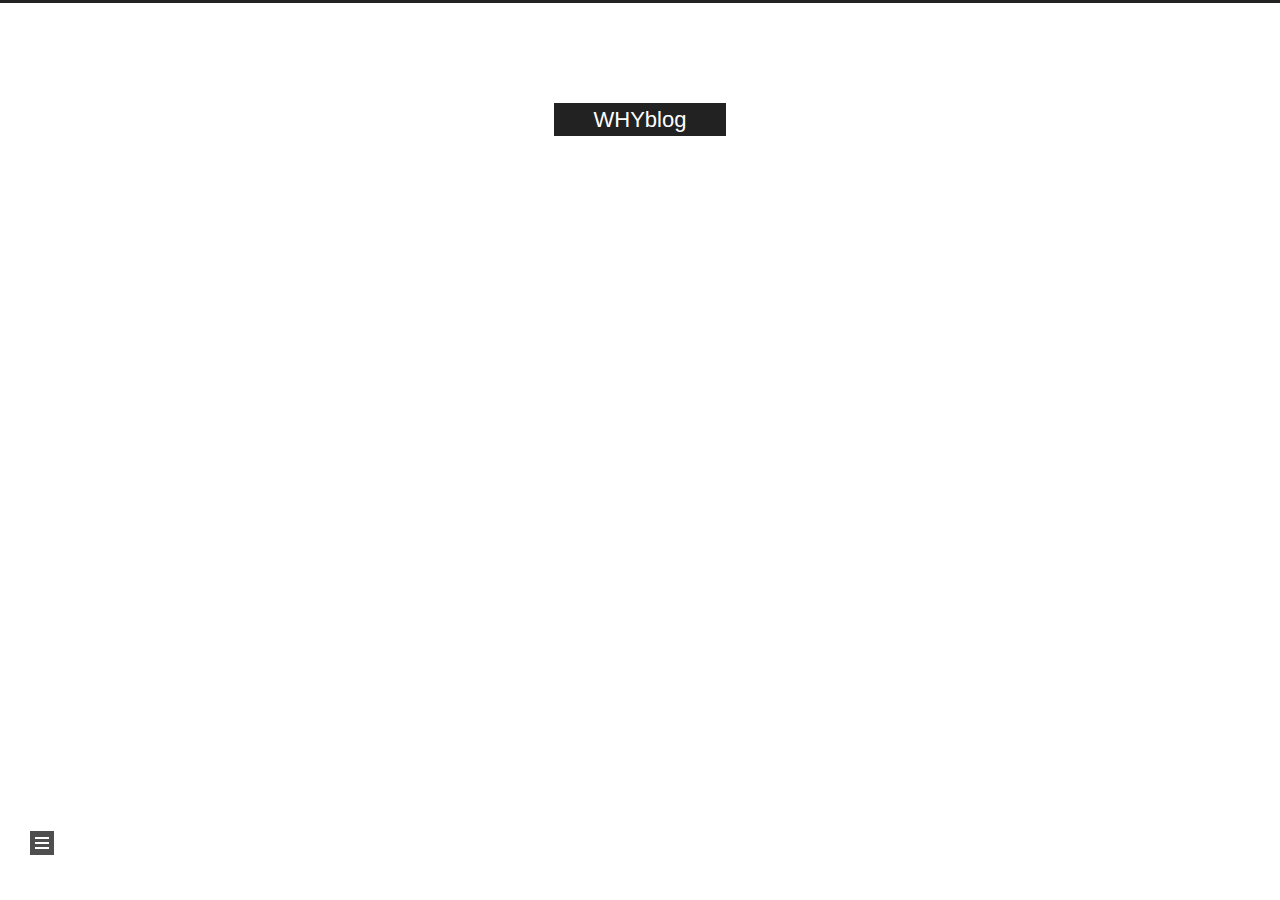
<file: tags/test/index.html>
<!DOCTYPE html>
<html lang="zh-CN">
<head>
  <meta charset="UTF-8">
<meta name="viewport" content="width=device-width, initial-scale=1, maximum-scale=2">
<meta name="theme-color" content="#222">
<meta name="generator" content="Hexo 4.2.1">
  <link rel="apple-touch-icon" sizes="180x180" href="/images/apple-touch-icon-next.png">
  <link rel="icon" type="image/png" sizes="32x32" href="/images/favicon-32x32-next.png">
  <link rel="icon" type="image/png" sizes="16x16" href="/images/favicon-16x16-next.png">
  <link rel="mask-icon" href="/images/logo.svg" color="#222">

<link rel="stylesheet" href="/css/main.css">


<link rel="stylesheet" href="/lib/font-awesome/css/all.min.css">
  
  <link rel="stylesheet" href="/lib/animate-css/animate.min.css">

<script class="hexo-configurations">
    var NexT = window.NexT || {};
    var CONFIG = {"hostname":"yoursite.com","root":"/","scheme":"Muse","version":"8.0.0-rc.4","exturl":false,"sidebar":{"position":"left","display":"post","padding":18,"offset":12},"copycode":false,"bookmark":{"enable":false,"color":"#222","save":"auto"},"fancybox":false,"mediumzoom":false,"lazyload":false,"pangu":false,"comments":{"style":"tabs","active":null,"storage":true,"lazyload":false,"nav":null},"algolia":{"hits":{"per_page":10},"labels":{"input_placeholder":"Search for Posts","hits_empty":"We didn't find any results for the search: ${query}","hits_stats":"${hits} results found in ${time} ms"}},"localsearch":{"enable":false,"trigger":"auto","top_n_per_article":1,"unescape":false,"preload":false},"motion":{"enable":true,"async":false,"transition":{"post_block":"fadeIn","post_header":"fadeInDown","post_body":"fadeInDown","coll_header":"fadeInLeft","sidebar":"fadeInUp"}}};
  </script>

  <meta property="og:type" content="website">
<meta property="og:title" content="WHYblog">
<meta property="og:url" content="http://yoursite.com/tags/test/index.html">
<meta property="og:site_name" content="WHYblog">
<meta property="og:locale" content="zh_CN">
<meta property="article:author" content="wpx">
<meta name="twitter:card" content="summary">

<link rel="canonical" href="http://yoursite.com/tags/test/">


<script class="page-configurations">
  // https://hexo.io/docs/variables.html
  CONFIG.page = {
    sidebar: "",
    isHome : false,
    isPost : false,
    lang   : 'zh-CN'
  };
</script>

  <title>标签: test | WHYblog</title>
  






  <noscript>
  <style>
  body { margin-top: 2rem; }

  .use-motion .menu-item,
  .use-motion .sidebar,
  .use-motion .post-block,
  .use-motion .pagination,
  .use-motion .comments,
  .use-motion .post-header,
  .use-motion .post-body,
  .use-motion .collection-header {
    visibility: visible;
  }

  .use-motion .header,
  .use-motion .site-brand-container .toggle,
  .use-motion .footer { opacity: initial; }

  .use-motion .site-title,
  .use-motion .site-subtitle,
  .use-motion .custom-logo-image {
    opacity: initial;
    top: initial;
  }

  .use-motion .logo-line {
    transform: scaleX(1);
  }

  .search-pop-overlay, .sidebar-nav { display: none; }
  .sidebar-panel { display: block; }
  </style>
</noscript>

</head>

<body itemscope itemtype="http://schema.org/WebPage">
  <div class="container use-motion">
    <div class="headband"></div>

    <main class="main">
      <header class="header" itemscope itemtype="http://schema.org/WPHeader">
        <div class="header-inner"><div class="site-brand-container">
  <div class="site-nav-toggle">
    <div class="toggle" aria-label="切换导航栏">
        <span class="toggle-line toggle-line-first"></span>
        <span class="toggle-line toggle-line-middle"></span>
        <span class="toggle-line toggle-line-last"></span>
    </div>
  </div>

  <div class="site-meta">

    <a href="/" class="brand" rel="start">
      <i class="logo-line"></i>
      <h1 class="site-title">WHYblog</h1>
      <i class="logo-line"></i>
    </a>
  </div>

  <div class="site-nav-right">
    <div class="toggle popup-trigger">
    </div>
  </div>
</div>



<nav class="site-nav">
  <ul id="menu" class="main-menu menu">
        <li class="menu-item menu-item-home">

    <a href="/" rel="section"><i class="fa fa-home fa-fw"></i>首页</a>

  </li>
        <li class="menu-item menu-item-about">

    <a href="/about/" rel="section"><i class="fa fa-user fa-fw"></i>关于</a>

  </li>
        <li class="menu-item menu-item-tags">

    <a href="/tags/" rel="section"><i class="fa fa-tags fa-fw"></i>标签</a>

  </li>
        <li class="menu-item menu-item-categories">

    <a href="/categories/" rel="section"><i class="fa fa-th fa-fw"></i>分类</a>

  </li>
        <li class="menu-item menu-item-archives">

    <a href="/archives/" rel="section"><i class="fa fa-archive fa-fw"></i>归档</a>

  </li>
  </ul>
</nav>




</div>
          
  
  <div class="toggle sidebar-toggle">
    <span class="toggle-line toggle-line-first"></span>
    <span class="toggle-line toggle-line-middle"></span>
    <span class="toggle-line toggle-line-last"></span>
  </div>

  <aside class="sidebar">

    <div class="sidebar-inner sidebar-overview-active">
      <ul class="sidebar-nav">
        <li class="sidebar-nav-toc">
          文章目录
        </li>
        <li class="sidebar-nav-overview">
          站点概览
        </li>
      </ul>

      <!--noindex-->
      <section class="post-toc-wrap sidebar-panel">
      </section>
      <!--/noindex-->

      <section class="site-overview-wrap sidebar-panel">
        <div class="site-author animated" itemprop="author" itemscope itemtype="http://schema.org/Person">
  <p class="site-author-name" itemprop="name">wpx</p>
  <div class="site-description" itemprop="description"></div>
</div>
<div class="site-state-wrap animated">
  <nav class="site-state">
      <div class="site-state-item site-state-posts">
          <a href="/archives/">
        
          <span class="site-state-item-count">2</span>
          <span class="site-state-item-name">日志</span>
        </a>
      </div>
      <div class="site-state-item site-state-categories">
            <a href="/categories/">
          
        <span class="site-state-item-count">1</span>
        <span class="site-state-item-name">分类</span></a>
      </div>
      <div class="site-state-item site-state-tags">
            <a href="/tags/">
          
        <span class="site-state-item-count">1</span>
        <span class="site-state-item-name">标签</span></a>
      </div>
  </nav>
</div>



      </section>
    </div>
  </aside>
  <div id="sidebar-dimmer"></div>


      </header>

      
  <div class="back-to-top">
    <i class="fa fa-arrow-up"></i>
    <span>0%</span>
  </div>

<noscript>
  <div id="noscript-warning">Theme NexT works best with JavaScript enabled</div>
</noscript>


      <div class="main-inner">
        

        <div class="content tag">
          

  
  
  
  <div class="post-block">
    <div class="posts-collapse">
      <div class="collection-title">
        <h2 class="collection-header">test
          <small>标签</small>
        </h2>
      </div>

      
    <div class="collection-year">
      <span class="collection-header">2020</span>
    </div>

  <article itemscope itemtype="http://schema.org/Article">
    <header class="post-header">

      <div class="post-meta">
        <time itemprop="dateCreated"
              datetime="2020-07-16T22:18:26+08:00"
              content="2020-07-16">
          07-16
        </time>
      </div>

      <div class="post-title">
          <a class="post-title-link" href="/2020/07/16/testBlog/" itemprop="url">
            <span itemprop="name">testBlog</span>
          </a>
      </div>

    </header>
  </article>

    </div>
  </div>
  
  
  

  



        </div>
        

<script>
  window.addEventListener('tabs:register', () => {
    let { activeClass } = CONFIG.comments;
    if (CONFIG.comments.storage) {
      activeClass = localStorage.getItem('comments_active') || activeClass;
    }
    if (activeClass) {
      let activeTab = document.querySelector(`a[href="#comment-${activeClass}"]`);
      if (activeTab) {
        activeTab.click();
      }
    }
  });
  if (CONFIG.comments.storage) {
    window.addEventListener('tabs:click', event => {
      if (!event.target.matches('.tabs-comment .tab-content .tab-pane')) return;
      let commentClass = event.target.classList[1];
      localStorage.setItem('comments_active', commentClass);
    });
  }
</script>

      </div>
    </main>

    <footer class="footer">
      <div class="footer-inner">
        

        

<div class="copyright">
  
  &copy; 
  <span itemprop="copyrightYear">2020</span>
  <span class="with-love">
    <i class="fa fa-heart"></i>
  </span>
  <span class="author" itemprop="copyrightHolder">wpx</span>
</div>
  <div class="powered-by">由 <a href="https://hexo.io/" class="theme-link" rel="noopener" target="_blank">Hexo</a> & <a href="https://theme-next.js.org/muse/" class="theme-link" rel="noopener" target="_blank">NexT.Muse</a> 强力驱动
  </div>

        








      </div>
    </footer>
  </div>

  
  <script src="/lib/anime.min.js"></script>

<script src="/js/utils.js"></script>

<script src="/js/motion.js"></script>


<script src="/js/schemes/muse.js"></script>


<script src="/js/next-boot.js"></script>


  















  

  

</body>
</html>
</file>
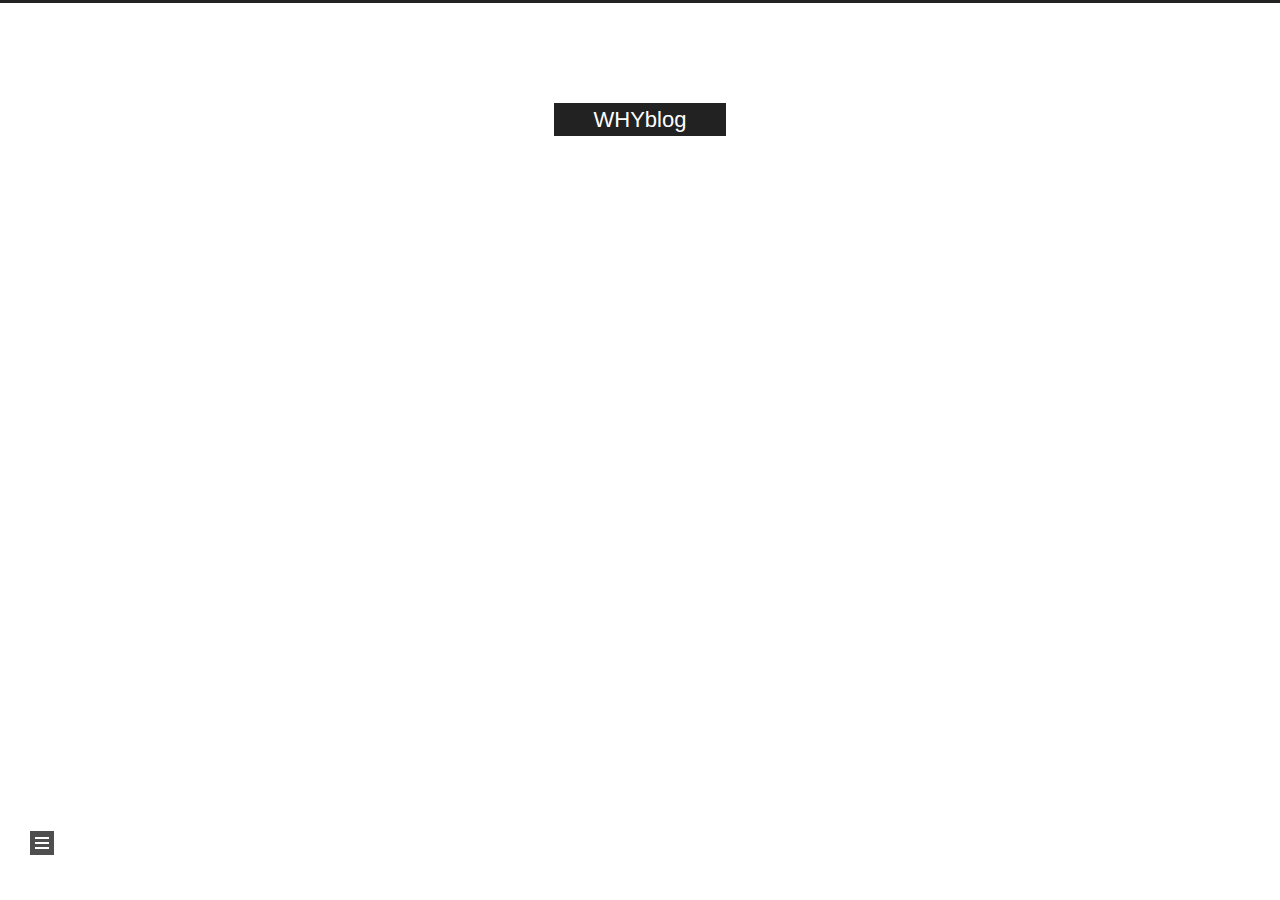
<file: archives/2020/07/index.html>
<!DOCTYPE html>
<html lang="zh-CN">
<head>
  <meta charset="UTF-8">
<meta name="viewport" content="width=device-width, initial-scale=1, maximum-scale=2">
<meta name="theme-color" content="#222">
<meta name="generator" content="Hexo 4.2.1">
  <link rel="apple-touch-icon" sizes="180x180" href="/images/apple-touch-icon-next.png">
  <link rel="icon" type="image/png" sizes="32x32" href="/images/favicon-32x32-next.png">
  <link rel="icon" type="image/png" sizes="16x16" href="/images/favicon-16x16-next.png">
  <link rel="mask-icon" href="/images/logo.svg" color="#222">

<link rel="stylesheet" href="/css/main.css">


<link rel="stylesheet" href="/lib/font-awesome/css/all.min.css">
  
  <link rel="stylesheet" href="/lib/animate-css/animate.min.css">

<script class="hexo-configurations">
    var NexT = window.NexT || {};
    var CONFIG = {"hostname":"yoursite.com","root":"/","scheme":"Muse","version":"8.0.0-rc.4","exturl":false,"sidebar":{"position":"left","display":"post","padding":18,"offset":12},"copycode":false,"bookmark":{"enable":false,"color":"#222","save":"auto"},"fancybox":false,"mediumzoom":false,"lazyload":false,"pangu":false,"comments":{"style":"tabs","active":null,"storage":true,"lazyload":false,"nav":null},"algolia":{"hits":{"per_page":10},"labels":{"input_placeholder":"Search for Posts","hits_empty":"We didn't find any results for the search: ${query}","hits_stats":"${hits} results found in ${time} ms"}},"localsearch":{"enable":false,"trigger":"auto","top_n_per_article":1,"unescape":false,"preload":false},"motion":{"enable":true,"async":false,"transition":{"post_block":"fadeIn","post_header":"fadeInDown","post_body":"fadeInDown","coll_header":"fadeInLeft","sidebar":"fadeInUp"}}};
  </script>

  <meta property="og:type" content="website">
<meta property="og:title" content="WHYblog">
<meta property="og:url" content="http://yoursite.com/archives/2020/07/index.html">
<meta property="og:site_name" content="WHYblog">
<meta property="og:locale" content="zh_CN">
<meta property="article:author" content="wpx">
<meta name="twitter:card" content="summary">

<link rel="canonical" href="http://yoursite.com/archives/2020/07/">


<script class="page-configurations">
  // https://hexo.io/docs/variables.html
  CONFIG.page = {
    sidebar: "",
    isHome : false,
    isPost : false,
    lang   : 'zh-CN'
  };
</script>

  <title>归档 | WHYblog</title>
  






  <noscript>
  <style>
  body { margin-top: 2rem; }

  .use-motion .menu-item,
  .use-motion .sidebar,
  .use-motion .post-block,
  .use-motion .pagination,
  .use-motion .comments,
  .use-motion .post-header,
  .use-motion .post-body,
  .use-motion .collection-header {
    visibility: visible;
  }

  .use-motion .header,
  .use-motion .site-brand-container .toggle,
  .use-motion .footer { opacity: initial; }

  .use-motion .site-title,
  .use-motion .site-subtitle,
  .use-motion .custom-logo-image {
    opacity: initial;
    top: initial;
  }

  .use-motion .logo-line {
    transform: scaleX(1);
  }

  .search-pop-overlay, .sidebar-nav { display: none; }
  .sidebar-panel { display: block; }
  </style>
</noscript>

</head>

<body itemscope itemtype="http://schema.org/WebPage">
  <div class="container use-motion">
    <div class="headband"></div>

    <main class="main">
      <header class="header" itemscope itemtype="http://schema.org/WPHeader">
        <div class="header-inner"><div class="site-brand-container">
  <div class="site-nav-toggle">
    <div class="toggle" aria-label="切换导航栏">
        <span class="toggle-line toggle-line-first"></span>
        <span class="toggle-line toggle-line-middle"></span>
        <span class="toggle-line toggle-line-last"></span>
    </div>
  </div>

  <div class="site-meta">

    <a href="/" class="brand" rel="start">
      <i class="logo-line"></i>
      <h1 class="site-title">WHYblog</h1>
      <i class="logo-line"></i>
    </a>
  </div>

  <div class="site-nav-right">
    <div class="toggle popup-trigger">
    </div>
  </div>
</div>



<nav class="site-nav">
  <ul id="menu" class="main-menu menu">
        <li class="menu-item menu-item-home">

    <a href="/" rel="section"><i class="fa fa-home fa-fw"></i>首页</a>

  </li>
        <li class="menu-item menu-item-about">

    <a href="/about/" rel="section"><i class="fa fa-user fa-fw"></i>关于</a>

  </li>
        <li class="menu-item menu-item-tags">

    <a href="/tags/" rel="section"><i class="fa fa-tags fa-fw"></i>标签</a>

  </li>
        <li class="menu-item menu-item-categories">

    <a href="/categories/" rel="section"><i class="fa fa-th fa-fw"></i>分类</a>

  </li>
        <li class="menu-item menu-item-archives">

    <a href="/archives/" rel="section"><i class="fa fa-archive fa-fw"></i>归档</a>

  </li>
  </ul>
</nav>




</div>
          
  
  <div class="toggle sidebar-toggle">
    <span class="toggle-line toggle-line-first"></span>
    <span class="toggle-line toggle-line-middle"></span>
    <span class="toggle-line toggle-line-last"></span>
  </div>

  <aside class="sidebar">

    <div class="sidebar-inner sidebar-overview-active">
      <ul class="sidebar-nav">
        <li class="sidebar-nav-toc">
          文章目录
        </li>
        <li class="sidebar-nav-overview">
          站点概览
        </li>
      </ul>

      <!--noindex-->
      <section class="post-toc-wrap sidebar-panel">
      </section>
      <!--/noindex-->

      <section class="site-overview-wrap sidebar-panel">
        <div class="site-author animated" itemprop="author" itemscope itemtype="http://schema.org/Person">
  <p class="site-author-name" itemprop="name">wpx</p>
  <div class="site-description" itemprop="description"></div>
</div>
<div class="site-state-wrap animated">
  <nav class="site-state">
      <div class="site-state-item site-state-posts">
          <a href="/archives/">
        
          <span class="site-state-item-count">2</span>
          <span class="site-state-item-name">日志</span>
        </a>
      </div>
      <div class="site-state-item site-state-categories">
            <a href="/categories/">
          
        <span class="site-state-item-count">1</span>
        <span class="site-state-item-name">分类</span></a>
      </div>
      <div class="site-state-item site-state-tags">
            <a href="/tags/">
          
        <span class="site-state-item-count">1</span>
        <span class="site-state-item-name">标签</span></a>
      </div>
  </nav>
</div>



      </section>
    </div>
  </aside>
  <div id="sidebar-dimmer"></div>


      </header>

      
  <div class="back-to-top">
    <i class="fa fa-arrow-up"></i>
    <span>0%</span>
  </div>

<noscript>
  <div id="noscript-warning">Theme NexT works best with JavaScript enabled</div>
</noscript>


      <div class="main-inner">
        

        <div class="content archive">
          

  
  
  
  <div class="post-block">
    <div class="posts-collapse">
      <div class="collection-title">
        <span class="collection-header">嗯..! 目前共计 2 篇日志。 继续努力。</span>
      </div>

      
    <div class="collection-year">
      <span class="collection-header">2020</span>
    </div>

  <article itemscope itemtype="http://schema.org/Article">
    <header class="post-header">

      <div class="post-meta">
        <time itemprop="dateCreated"
              datetime="2020-07-16T22:18:26+08:00"
              content="2020-07-16">
          07-16
        </time>
      </div>

      <div class="post-title">
          <a class="post-title-link" href="/2020/07/16/testBlog/" itemprop="url">
            <span itemprop="name">you looklook</span>
          </a>
      </div>

    </header>
  </article>

  <article itemscope itemtype="http://schema.org/Article">
    <header class="post-header">

      <div class="post-meta">
        <time itemprop="dateCreated"
              datetime="2020-07-13T22:06:54+08:00"
              content="2020-07-13">
          07-13
        </time>
      </div>

      <div class="post-title">
          <a class="post-title-link" href="/2020/07/13/hello-world/" itemprop="url">
            <span itemprop="name">Hello World</span>
          </a>
      </div>

    </header>
  </article>


    </div>
  </div>
  
  
  

  



        </div>
        

<script>
  window.addEventListener('tabs:register', () => {
    let { activeClass } = CONFIG.comments;
    if (CONFIG.comments.storage) {
      activeClass = localStorage.getItem('comments_active') || activeClass;
    }
    if (activeClass) {
      let activeTab = document.querySelector(`a[href="#comment-${activeClass}"]`);
      if (activeTab) {
        activeTab.click();
      }
    }
  });
  if (CONFIG.comments.storage) {
    window.addEventListener('tabs:click', event => {
      if (!event.target.matches('.tabs-comment .tab-content .tab-pane')) return;
      let commentClass = event.target.classList[1];
      localStorage.setItem('comments_active', commentClass);
    });
  }
</script>

      </div>
    </main>

    <footer class="footer">
      <div class="footer-inner">
        

        

<div class="copyright">
  
  &copy; 
  <span itemprop="copyrightYear">2020</span>
  <span class="with-love">
    <i class="fa fa-heart"></i>
  </span>
  <span class="author" itemprop="copyrightHolder">wpx</span>
</div>
  <div class="powered-by">由 <a href="https://hexo.io/" class="theme-link" rel="noopener" target="_blank">Hexo</a> & <a href="https://theme-next.js.org/muse/" class="theme-link" rel="noopener" target="_blank">NexT.Muse</a> 强力驱动
  </div>

        








      </div>
    </footer>
  </div>

  
  <script src="/lib/anime.min.js"></script>

<script src="/js/utils.js"></script>

<script src="/js/motion.js"></script>


<script src="/js/schemes/muse.js"></script>


<script src="/js/next-boot.js"></script>


  















  

  

</body>
</html>
</file>
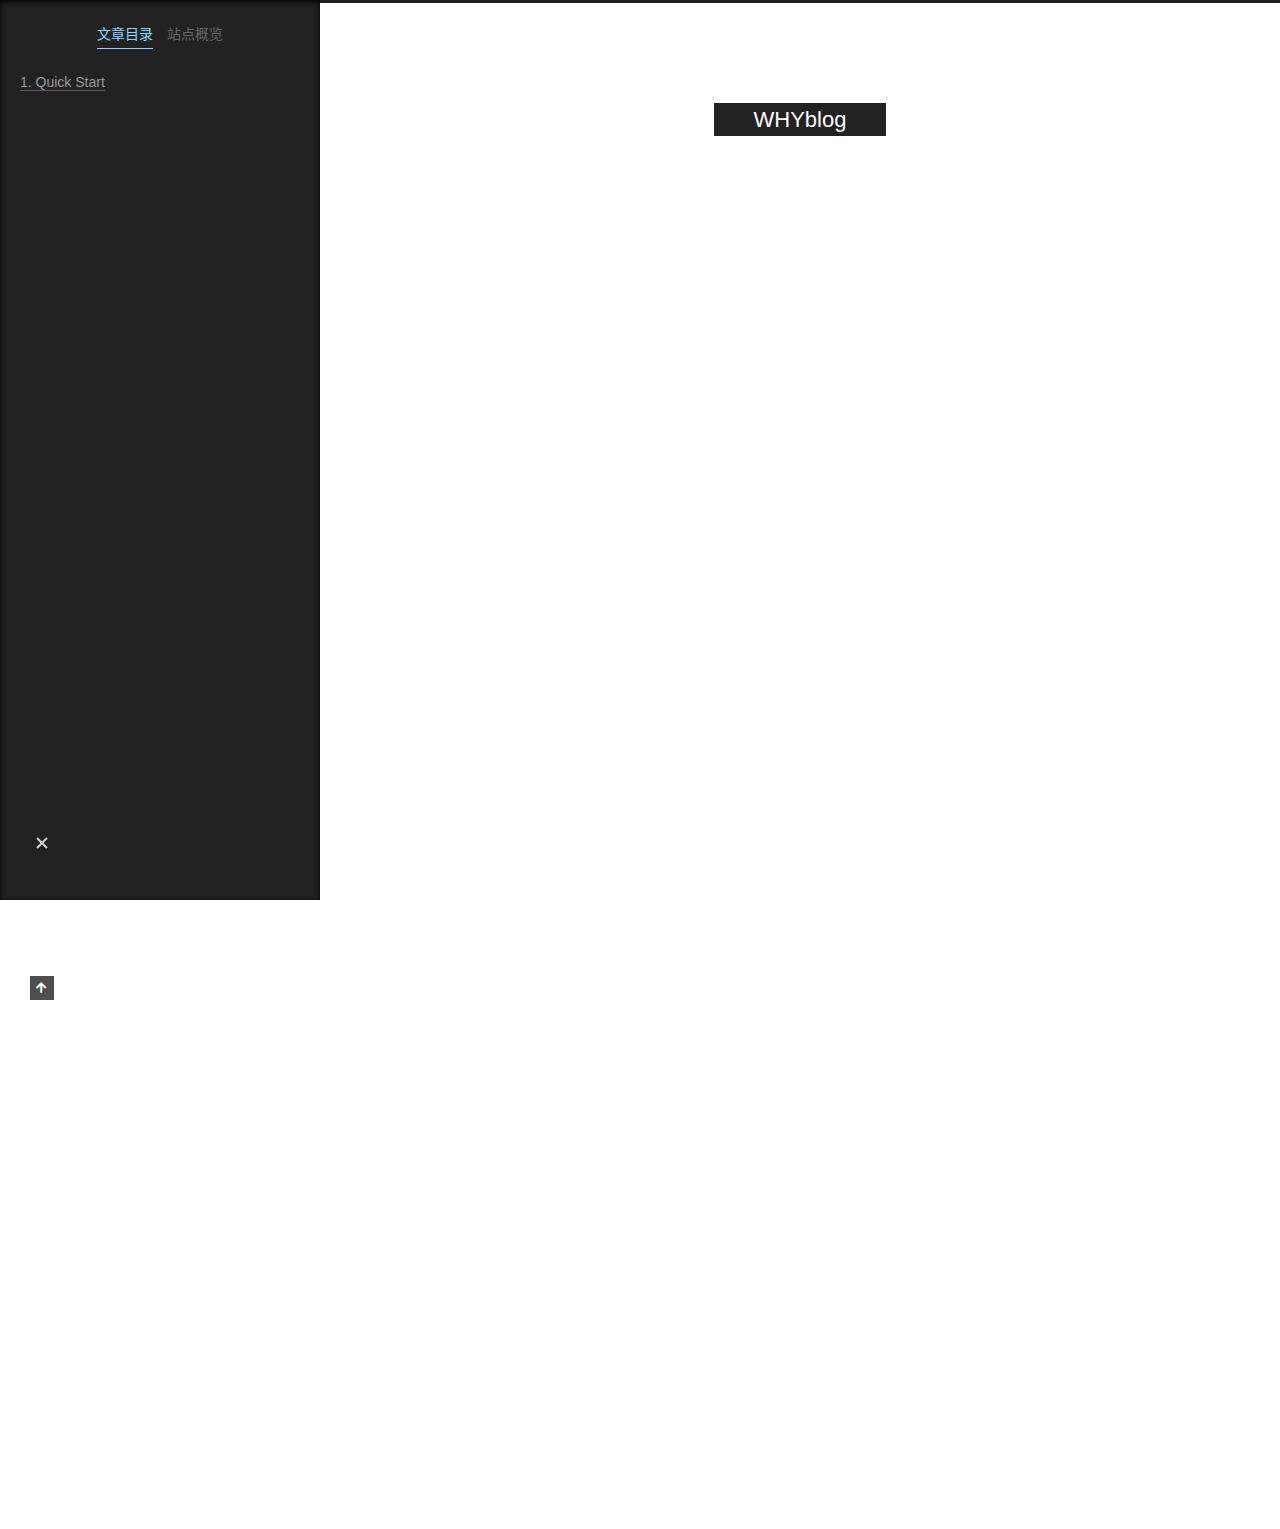
<file: 2020/07/13/hello-world/index.html>
<!DOCTYPE html>
<html lang="zh-CN">
<head>
  <meta charset="UTF-8">
<meta name="viewport" content="width=device-width, initial-scale=1, maximum-scale=2">
<meta name="theme-color" content="#222">
<meta name="generator" content="Hexo 4.2.1">
  <link rel="apple-touch-icon" sizes="180x180" href="/images/apple-touch-icon-next.png">
  <link rel="icon" type="image/png" sizes="32x32" href="/images/favicon-32x32-next.png">
  <link rel="icon" type="image/png" sizes="16x16" href="/images/favicon-16x16-next.png">
  <link rel="mask-icon" href="/images/logo.svg" color="#222">

<link rel="stylesheet" href="/css/main.css">


<link rel="stylesheet" href="/lib/font-awesome/css/all.min.css">
  
  <link rel="stylesheet" href="/lib/animate-css/animate.min.css">

<script class="hexo-configurations">
    var NexT = window.NexT || {};
    var CONFIG = {"hostname":"yoursite.com","root":"/","scheme":"Muse","version":"8.0.0-rc.4","exturl":false,"sidebar":{"position":"left","display":"post","padding":18,"offset":12},"copycode":false,"bookmark":{"enable":false,"color":"#222","save":"auto"},"fancybox":false,"mediumzoom":false,"lazyload":false,"pangu":false,"comments":{"style":"tabs","active":null,"storage":true,"lazyload":false,"nav":null},"algolia":{"hits":{"per_page":10},"labels":{"input_placeholder":"Search for Posts","hits_empty":"We didn't find any results for the search: ${query}","hits_stats":"${hits} results found in ${time} ms"}},"localsearch":{"enable":false,"trigger":"auto","top_n_per_article":1,"unescape":false,"preload":false},"motion":{"enable":true,"async":false,"transition":{"post_block":"fadeIn","post_header":"fadeInDown","post_body":"fadeInDown","coll_header":"fadeInLeft","sidebar":"fadeInUp"}}};
  </script>

  <meta name="description" content="Welcome to Hexo! This is your very first post. Check documentation for more info. If you get any problems when using Hexo, you can find the answer in troubleshooting or you can ask me on GitHub. Quick">
<meta property="og:type" content="article">
<meta property="og:title" content="Hello World">
<meta property="og:url" content="http://yoursite.com/2020/07/13/hello-world/index.html">
<meta property="og:site_name" content="WHYblog">
<meta property="og:description" content="Welcome to Hexo! This is your very first post. Check documentation for more info. If you get any problems when using Hexo, you can find the answer in troubleshooting or you can ask me on GitHub. Quick">
<meta property="og:locale" content="zh_CN">
<meta property="article:published_time" content="2020-07-13T14:06:54.071Z">
<meta property="article:modified_time" content="2020-07-13T14:06:54.072Z">
<meta property="article:author" content="wpx">
<meta name="twitter:card" content="summary">

<link rel="canonical" href="http://yoursite.com/2020/07/13/hello-world/">


<script class="page-configurations">
  // https://hexo.io/docs/variables.html
  CONFIG.page = {
    sidebar: "",
    isHome : false,
    isPost : true,
    lang   : 'zh-CN'
  };
</script>

  <title>Hello World | WHYblog</title>
  






  <noscript>
  <style>
  body { margin-top: 2rem; }

  .use-motion .menu-item,
  .use-motion .sidebar,
  .use-motion .post-block,
  .use-motion .pagination,
  .use-motion .comments,
  .use-motion .post-header,
  .use-motion .post-body,
  .use-motion .collection-header {
    visibility: visible;
  }

  .use-motion .header,
  .use-motion .site-brand-container .toggle,
  .use-motion .footer { opacity: initial; }

  .use-motion .site-title,
  .use-motion .site-subtitle,
  .use-motion .custom-logo-image {
    opacity: initial;
    top: initial;
  }

  .use-motion .logo-line {
    transform: scaleX(1);
  }

  .search-pop-overlay, .sidebar-nav { display: none; }
  .sidebar-panel { display: block; }
  </style>
</noscript>

</head>

<body itemscope itemtype="http://schema.org/WebPage">
  <div class="container use-motion">
    <div class="headband"></div>

    <main class="main">
      <header class="header" itemscope itemtype="http://schema.org/WPHeader">
        <div class="header-inner"><div class="site-brand-container">
  <div class="site-nav-toggle">
    <div class="toggle" aria-label="切换导航栏">
        <span class="toggle-line toggle-line-first"></span>
        <span class="toggle-line toggle-line-middle"></span>
        <span class="toggle-line toggle-line-last"></span>
    </div>
  </div>

  <div class="site-meta">

    <a href="/" class="brand" rel="start">
      <i class="logo-line"></i>
      <h1 class="site-title">WHYblog</h1>
      <i class="logo-line"></i>
    </a>
  </div>

  <div class="site-nav-right">
    <div class="toggle popup-trigger">
    </div>
  </div>
</div>



<nav class="site-nav">
  <ul id="menu" class="main-menu menu">
        <li class="menu-item menu-item-home">

    <a href="/" rel="section"><i class="fa fa-home fa-fw"></i>首页</a>

  </li>
        <li class="menu-item menu-item-about">

    <a href="/about/" rel="section"><i class="fa fa-user fa-fw"></i>关于</a>

  </li>
        <li class="menu-item menu-item-tags">

    <a href="/tags/" rel="section"><i class="fa fa-tags fa-fw"></i>标签</a>

  </li>
        <li class="menu-item menu-item-categories">

    <a href="/categories/" rel="section"><i class="fa fa-th fa-fw"></i>分类</a>

  </li>
        <li class="menu-item menu-item-archives">

    <a href="/archives/" rel="section"><i class="fa fa-archive fa-fw"></i>归档</a>

  </li>
  </ul>
</nav>




</div>
          
  
  <div class="toggle sidebar-toggle">
    <span class="toggle-line toggle-line-first"></span>
    <span class="toggle-line toggle-line-middle"></span>
    <span class="toggle-line toggle-line-last"></span>
  </div>

  <aside class="sidebar">

    <div class="sidebar-inner sidebar-nav-active sidebar-toc-active">
      <ul class="sidebar-nav">
        <li class="sidebar-nav-toc">
          文章目录
        </li>
        <li class="sidebar-nav-overview">
          站点概览
        </li>
      </ul>

      <!--noindex-->
      <section class="post-toc-wrap sidebar-panel">
          <div class="post-toc animated"><ol class="nav"><li class="nav-item nav-level-2"><a class="nav-link" href="#Quick-Start"><span class="nav-number">1.</span> <span class="nav-text">Quick Start</span></a><ol class="nav-child"><li class="nav-item nav-level-3"><a class="nav-link" href="#Create-a-new-post"><span class="nav-number">1.1.</span> <span class="nav-text">Create a new post</span></a></li><li class="nav-item nav-level-3"><a class="nav-link" href="#Run-server"><span class="nav-number">1.2.</span> <span class="nav-text">Run server</span></a></li><li class="nav-item nav-level-3"><a class="nav-link" href="#Generate-static-files"><span class="nav-number">1.3.</span> <span class="nav-text">Generate static files</span></a></li><li class="nav-item nav-level-3"><a class="nav-link" href="#Deploy-to-remote-sites"><span class="nav-number">1.4.</span> <span class="nav-text">Deploy to remote sites</span></a></li></ol></li></ol></div>
      </section>
      <!--/noindex-->

      <section class="site-overview-wrap sidebar-panel">
        <div class="site-author animated" itemprop="author" itemscope itemtype="http://schema.org/Person">
  <p class="site-author-name" itemprop="name">wpx</p>
  <div class="site-description" itemprop="description"></div>
</div>
<div class="site-state-wrap animated">
  <nav class="site-state">
      <div class="site-state-item site-state-posts">
          <a href="/archives/">
        
          <span class="site-state-item-count">2</span>
          <span class="site-state-item-name">日志</span>
        </a>
      </div>
      <div class="site-state-item site-state-categories">
            <a href="/categories/">
          
        <span class="site-state-item-count">1</span>
        <span class="site-state-item-name">分类</span></a>
      </div>
      <div class="site-state-item site-state-tags">
            <a href="/tags/">
          
        <span class="site-state-item-count">1</span>
        <span class="site-state-item-name">标签</span></a>
      </div>
  </nav>
</div>



      </section>
    </div>
  </aside>
  <div id="sidebar-dimmer"></div>


      </header>

      
  <div class="back-to-top">
    <i class="fa fa-arrow-up"></i>
    <span>0%</span>
  </div>

<noscript>
  <div id="noscript-warning">Theme NexT works best with JavaScript enabled</div>
</noscript>


      <div class="main-inner">
        

        <div class="content post posts-expand">
          

    
  
  
  <article itemscope itemtype="http://schema.org/Article" class="post-block" lang="zh-CN">
    <link itemprop="mainEntityOfPage" href="http://yoursite.com/2020/07/13/hello-world/">

    <span hidden itemprop="author" itemscope itemtype="http://schema.org/Person">
      <meta itemprop="image" content="/images/avatar.gif">
      <meta itemprop="name" content="wpx">
      <meta itemprop="description" content="">
    </span>

    <span hidden itemprop="publisher" itemscope itemtype="http://schema.org/Organization">
      <meta itemprop="name" content="WHYblog">
    </span>
      <header class="post-header">
        <h1 class="post-title" itemprop="name headline">
          Hello World
        </h1>

        <div class="post-meta">
            <span class="post-meta-item">
              <span class="post-meta-item-icon">
                <i class="far fa-calendar"></i>
              </span>
              <span class="post-meta-item-text">发表于</span>

              <time title="创建时间：2020-07-13 22:06:54" itemprop="dateCreated datePublished" datetime="2020-07-13T22:06:54+08:00">2020-07-13</time>
            </span>

          

        </div>
      </header>

    
    
    
    <div class="post-body" itemprop="articleBody">

      
        <p>Welcome to <a href="https://hexo.io/" target="_blank" rel="noopener">Hexo</a>! This is your very first post. Check <a href="https://hexo.io/docs/" target="_blank" rel="noopener">documentation</a> for more info. If you get any problems when using Hexo, you can find the answer in <a href="https://hexo.io/docs/troubleshooting.html" target="_blank" rel="noopener">troubleshooting</a> or you can ask me on <a href="https://github.com/hexojs/hexo/issues" target="_blank" rel="noopener">GitHub</a>.</p>
<h2 id="Quick-Start"><a href="#Quick-Start" class="headerlink" title="Quick Start"></a>Quick Start</h2><h3 id="Create-a-new-post"><a href="#Create-a-new-post" class="headerlink" title="Create a new post"></a>Create a new post</h3><figure class="highlight bash"><table><tr><td class="gutter"><pre><span class="line">1</span><br></pre></td><td class="code"><pre><span class="line">$ hexo new <span class="string">"My New Post"</span></span><br></pre></td></tr></table></figure>

<p>More info: <a href="https://hexo.io/docs/writing.html" target="_blank" rel="noopener">Writing</a></p>
<h3 id="Run-server"><a href="#Run-server" class="headerlink" title="Run server"></a>Run server</h3><figure class="highlight bash"><table><tr><td class="gutter"><pre><span class="line">1</span><br></pre></td><td class="code"><pre><span class="line">$ hexo server</span><br></pre></td></tr></table></figure>

<p>More info: <a href="https://hexo.io/docs/server.html" target="_blank" rel="noopener">Server</a></p>
<h3 id="Generate-static-files"><a href="#Generate-static-files" class="headerlink" title="Generate static files"></a>Generate static files</h3><figure class="highlight bash"><table><tr><td class="gutter"><pre><span class="line">1</span><br></pre></td><td class="code"><pre><span class="line">$ hexo generate</span><br></pre></td></tr></table></figure>

<p>More info: <a href="https://hexo.io/docs/generating.html" target="_blank" rel="noopener">Generating</a></p>
<h3 id="Deploy-to-remote-sites"><a href="#Deploy-to-remote-sites" class="headerlink" title="Deploy to remote sites"></a>Deploy to remote sites</h3><figure class="highlight bash"><table><tr><td class="gutter"><pre><span class="line">1</span><br></pre></td><td class="code"><pre><span class="line">$ hexo deploy</span><br></pre></td></tr></table></figure>

<p>More info: <a href="https://hexo.io/docs/one-command-deployment.html" target="_blank" rel="noopener">Deployment</a></p>

    </div>

    
    
    

      <footer class="post-footer">

        


        
    <div class="post-nav">
      <div class="post-nav-item"></div>
      <div class="post-nav-item">
    <a href="/2020/07/16/testBlog/" rel="next" title="you looklook">
      you looklook <i class="fa fa-chevron-right"></i>
    </a></div>
    </div>
      </footer>
    
  </article>
  
  
  



        </div>
        

<script>
  window.addEventListener('tabs:register', () => {
    let { activeClass } = CONFIG.comments;
    if (CONFIG.comments.storage) {
      activeClass = localStorage.getItem('comments_active') || activeClass;
    }
    if (activeClass) {
      let activeTab = document.querySelector(`a[href="#comment-${activeClass}"]`);
      if (activeTab) {
        activeTab.click();
      }
    }
  });
  if (CONFIG.comments.storage) {
    window.addEventListener('tabs:click', event => {
      if (!event.target.matches('.tabs-comment .tab-content .tab-pane')) return;
      let commentClass = event.target.classList[1];
      localStorage.setItem('comments_active', commentClass);
    });
  }
</script>

      </div>
    </main>

    <footer class="footer">
      <div class="footer-inner">
        

        

<div class="copyright">
  
  &copy; 
  <span itemprop="copyrightYear">2020</span>
  <span class="with-love">
    <i class="fa fa-heart"></i>
  </span>
  <span class="author" itemprop="copyrightHolder">wpx</span>
</div>
  <div class="powered-by">由 <a href="https://hexo.io/" class="theme-link" rel="noopener" target="_blank">Hexo</a> & <a href="https://theme-next.js.org/muse/" class="theme-link" rel="noopener" target="_blank">NexT.Muse</a> 强力驱动
  </div>

        








      </div>
    </footer>
  </div>

  
  <script src="/lib/anime.min.js"></script>

<script src="/js/utils.js"></script>

<script src="/js/motion.js"></script>


<script src="/js/schemes/muse.js"></script>


<script src="/js/next-boot.js"></script>


  















  

  

</body>
</html>
</file>
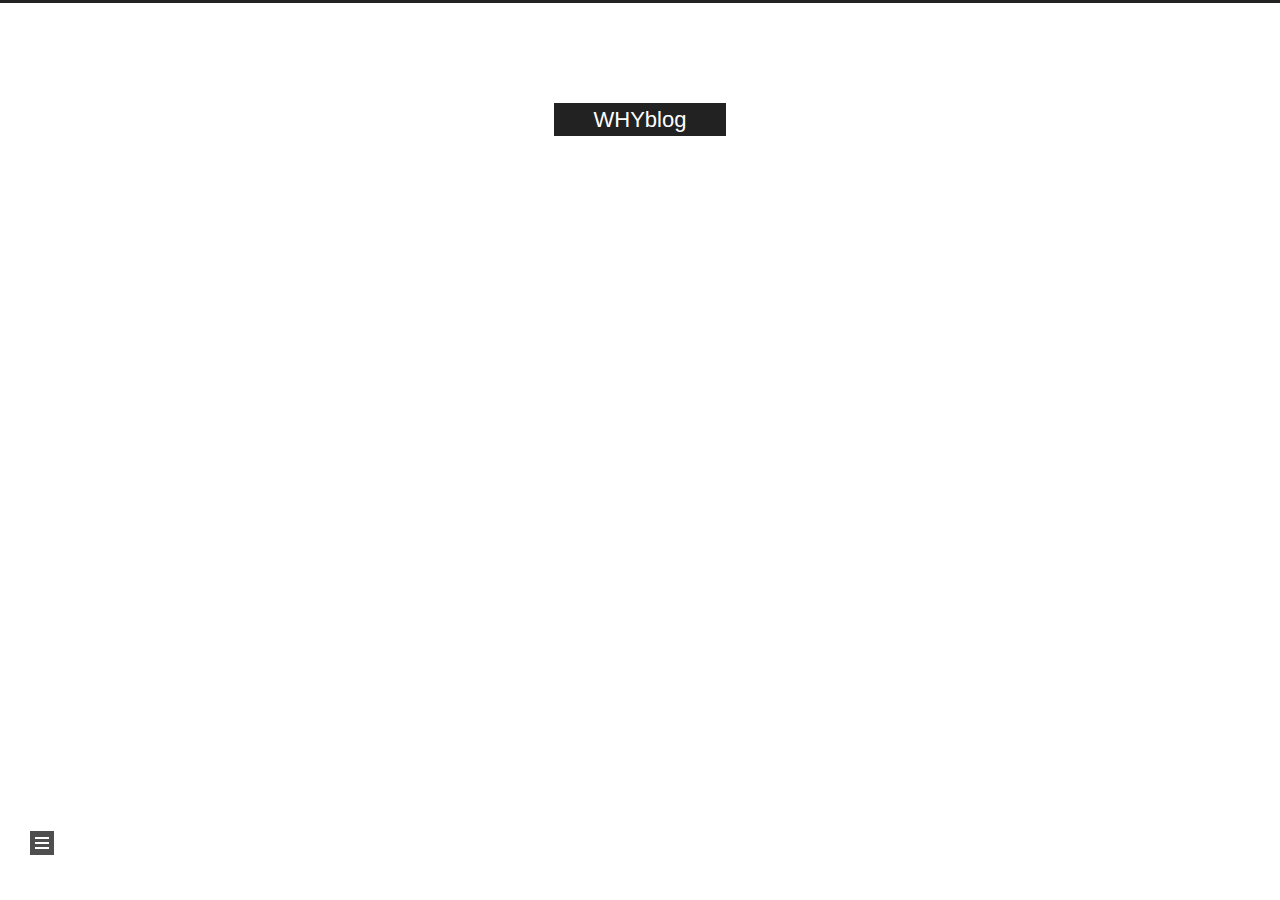
<file: 2020/07/14/我的第一篇博客文章/index.html>
<!DOCTYPE html>
<html lang="zh-CN">
<head>
  <meta charset="UTF-8">
<meta name="viewport" content="width=device-width, initial-scale=1, maximum-scale=2">
<meta name="theme-color" content="#222">
<meta name="generator" content="Hexo 4.2.1">
  <link rel="apple-touch-icon" sizes="180x180" href="/images/apple-touch-icon-next.png">
  <link rel="icon" type="image/png" sizes="32x32" href="/images/favicon-32x32-next.png">
  <link rel="icon" type="image/png" sizes="16x16" href="/images/favicon-16x16-next.png">
  <link rel="mask-icon" href="/images/logo.svg" color="#222">

<link rel="stylesheet" href="/css/main.css">


<link rel="stylesheet" href="/lib/font-awesome/css/all.min.css">
  
  <link rel="stylesheet" href="/lib/animate-css/animate.min.css">

<script class="hexo-configurations">
    var NexT = window.NexT || {};
    var CONFIG = {"hostname":"yoursite.com","root":"/","scheme":"Muse","version":"8.0.0-rc.4","exturl":false,"sidebar":{"position":"left","display":"post","padding":18,"offset":12},"copycode":false,"bookmark":{"enable":false,"color":"#222","save":"auto"},"fancybox":false,"mediumzoom":false,"lazyload":false,"pangu":false,"comments":{"style":"tabs","active":null,"storage":true,"lazyload":false,"nav":null},"algolia":{"hits":{"per_page":10},"labels":{"input_placeholder":"Search for Posts","hits_empty":"We didn't find any results for the search: ${query}","hits_stats":"${hits} results found in ${time} ms"}},"localsearch":{"enable":false,"trigger":"auto","top_n_per_article":1,"unescape":false,"preload":false},"motion":{"enable":true,"async":false,"transition":{"post_block":"fadeIn","post_header":"fadeInDown","post_body":"fadeInDown","coll_header":"fadeInLeft","sidebar":"fadeInUp"}}};
  </script>

  <meta name="description" content="##第一章 main ##第二章 mainTwo">
<meta property="og:type" content="article">
<meta property="og:title" content="我的第一篇博客文章">
<meta property="og:url" content="http://yoursite.com/2020/07/14/%E6%88%91%E7%9A%84%E7%AC%AC%E4%B8%80%E7%AF%87%E5%8D%9A%E5%AE%A2%E6%96%87%E7%AB%A0/index.html">
<meta property="og:site_name" content="WHYblog">
<meta property="og:description" content="##第一章 main ##第二章 mainTwo">
<meta property="og:locale" content="zh_CN">
<meta property="article:published_time" content="2020-07-14T09:20:57.000Z">
<meta property="article:modified_time" content="2020-07-14T09:25:06.735Z">
<meta property="article:author" content="wpx">
<meta name="twitter:card" content="summary">

<link rel="canonical" href="http://yoursite.com/2020/07/14/%E6%88%91%E7%9A%84%E7%AC%AC%E4%B8%80%E7%AF%87%E5%8D%9A%E5%AE%A2%E6%96%87%E7%AB%A0/">


<script class="page-configurations">
  // https://hexo.io/docs/variables.html
  CONFIG.page = {
    sidebar: "",
    isHome : false,
    isPost : true,
    lang   : 'zh-CN'
  };
</script>

  <title>我的第一篇博客文章 | WHYblog</title>
  






  <noscript>
  <style>
  body { margin-top: 2rem; }

  .use-motion .menu-item,
  .use-motion .sidebar,
  .use-motion .post-block,
  .use-motion .pagination,
  .use-motion .comments,
  .use-motion .post-header,
  .use-motion .post-body,
  .use-motion .collection-header {
    visibility: visible;
  }

  .use-motion .header,
  .use-motion .site-brand-container .toggle,
  .use-motion .footer { opacity: initial; }

  .use-motion .site-title,
  .use-motion .site-subtitle,
  .use-motion .custom-logo-image {
    opacity: initial;
    top: initial;
  }

  .use-motion .logo-line {
    transform: scaleX(1);
  }

  .search-pop-overlay, .sidebar-nav { display: none; }
  .sidebar-panel { display: block; }
  </style>
</noscript>

</head>

<body itemscope itemtype="http://schema.org/WebPage">
  <div class="container use-motion">
    <div class="headband"></div>

    <main class="main">
      <header class="header" itemscope itemtype="http://schema.org/WPHeader">
        <div class="header-inner"><div class="site-brand-container">
  <div class="site-nav-toggle">
    <div class="toggle" aria-label="切换导航栏">
    </div>
  </div>

  <div class="site-meta">

    <a href="/" class="brand" rel="start">
      <i class="logo-line"></i>
      <h1 class="site-title">WHYblog</h1>
      <i class="logo-line"></i>
    </a>
  </div>

  <div class="site-nav-right">
    <div class="toggle popup-trigger">
    </div>
  </div>
</div>







</div>
          
  
  <div class="toggle sidebar-toggle">
    <span class="toggle-line toggle-line-first"></span>
    <span class="toggle-line toggle-line-middle"></span>
    <span class="toggle-line toggle-line-last"></span>
  </div>

  <aside class="sidebar">

    <div class="sidebar-inner sidebar-overview-active">
      <ul class="sidebar-nav">
        <li class="sidebar-nav-toc">
          文章目录
        </li>
        <li class="sidebar-nav-overview">
          站点概览
        </li>
      </ul>

      <!--noindex-->
      <section class="post-toc-wrap sidebar-panel">
      </section>
      <!--/noindex-->

      <section class="site-overview-wrap sidebar-panel">
        <div class="site-author animated" itemprop="author" itemscope itemtype="http://schema.org/Person">
  <p class="site-author-name" itemprop="name">wpx</p>
  <div class="site-description" itemprop="description"></div>
</div>
<div class="site-state-wrap animated">
  <nav class="site-state">
      <div class="site-state-item site-state-posts">
          <a href="/archives">
          <span class="site-state-item-count">2</span>
          <span class="site-state-item-name">日志</span>
        </a>
      </div>
  </nav>
</div>



      </section>
    </div>
  </aside>
  <div id="sidebar-dimmer"></div>


      </header>

      
  <div class="back-to-top">
    <i class="fa fa-arrow-up"></i>
    <span>0%</span>
  </div>

<noscript>
  <div id="noscript-warning">Theme NexT works best with JavaScript enabled</div>
</noscript>


      <div class="main-inner">
        

        <div class="content post posts-expand">
          

    
  
  
  <article itemscope itemtype="http://schema.org/Article" class="post-block" lang="zh-CN">
    <link itemprop="mainEntityOfPage" href="http://yoursite.com/2020/07/14/%E6%88%91%E7%9A%84%E7%AC%AC%E4%B8%80%E7%AF%87%E5%8D%9A%E5%AE%A2%E6%96%87%E7%AB%A0/">

    <span hidden itemprop="author" itemscope itemtype="http://schema.org/Person">
      <meta itemprop="image" content="/images/avatar.gif">
      <meta itemprop="name" content="wpx">
      <meta itemprop="description" content="">
    </span>

    <span hidden itemprop="publisher" itemscope itemtype="http://schema.org/Organization">
      <meta itemprop="name" content="WHYblog">
    </span>
      <header class="post-header">
        <h1 class="post-title" itemprop="name headline">
          我的第一篇博客文章
        </h1>

        <div class="post-meta">
            <span class="post-meta-item">
              <span class="post-meta-item-icon">
                <i class="far fa-calendar"></i>
              </span>
              <span class="post-meta-item-text">发表于</span>
              

              <time title="创建时间：2020-07-14 17:20:57 / 修改时间：17:25:06" itemprop="dateCreated datePublished" datetime="2020-07-14T17:20:57+08:00">2020-07-14</time>
            </span>

          

        </div>
      </header>

    
    
    
    <div class="post-body" itemprop="articleBody">

      
        <p>##第一章</p>
<p>main</p>
<p>##第二章</p>
<p>mainTwo</p>

    </div>

    
    
    

      <footer class="post-footer">

        


        
    <div class="post-nav">
      <div class="post-nav-item">
    <a href="/2020/07/13/hello-world/" rel="prev" title="Hello World">
      <i class="fa fa-chevron-left"></i> Hello World
    </a></div>
      <div class="post-nav-item"></div>
    </div>
      </footer>
    
  </article>
  
  
  



        </div>
        

<script>
  window.addEventListener('tabs:register', () => {
    let { activeClass } = CONFIG.comments;
    if (CONFIG.comments.storage) {
      activeClass = localStorage.getItem('comments_active') || activeClass;
    }
    if (activeClass) {
      let activeTab = document.querySelector(`a[href="#comment-${activeClass}"]`);
      if (activeTab) {
        activeTab.click();
      }
    }
  });
  if (CONFIG.comments.storage) {
    window.addEventListener('tabs:click', event => {
      if (!event.target.matches('.tabs-comment .tab-content .tab-pane')) return;
      let commentClass = event.target.classList[1];
      localStorage.setItem('comments_active', commentClass);
    });
  }
</script>

      </div>
    </main>

    <footer class="footer">
      <div class="footer-inner">
        

        

<div class="copyright">
  
  &copy; 
  <span itemprop="copyrightYear">2020</span>
  <span class="with-love">
    <i class="fa fa-heart"></i>
  </span>
  <span class="author" itemprop="copyrightHolder">wpx</span>
</div>
  <div class="powered-by">由 <a href="https://hexo.io/" class="theme-link" rel="noopener" target="_blank">Hexo</a> & <a href="https://theme-next.js.org/muse/" class="theme-link" rel="noopener" target="_blank">NexT.Muse</a> 强力驱动
  </div>

        








      </div>
    </footer>
  </div>

  
  <script src="/lib/anime.min.js"></script>

<script src="/js/utils.js"></script>

<script src="/js/motion.js"></script>


<script src="/js/schemes/muse.js"></script>


<script src="/js/next-boot.js"></script>


  















  

  

</body>
</html>
</file>
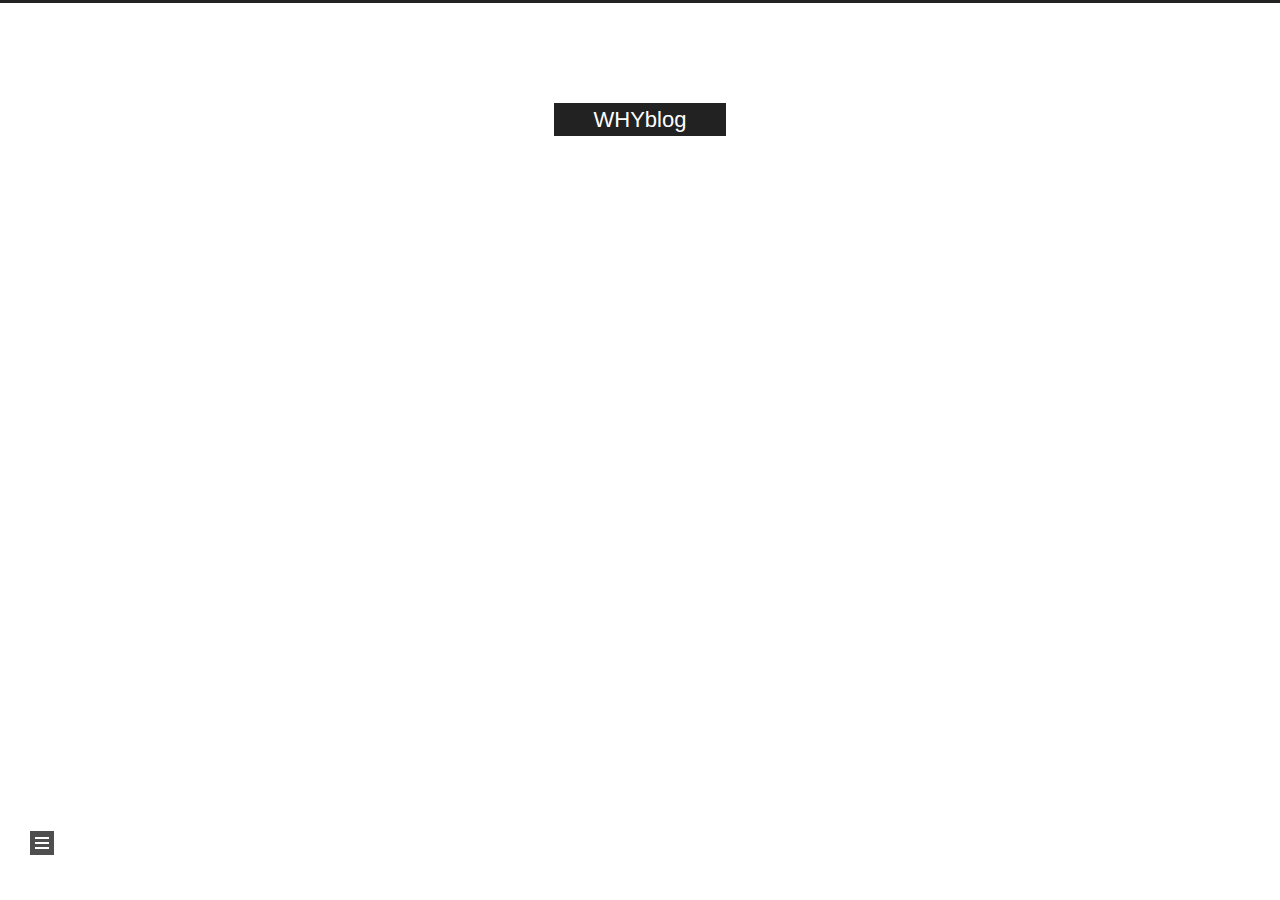
<file: 2020/07/16/testBlog/index.html>
<!DOCTYPE html>
<html lang="zh-CN">
<head>
  <meta charset="UTF-8">
<meta name="viewport" content="width=device-width, initial-scale=1, maximum-scale=2">
<meta name="theme-color" content="#222">
<meta name="generator" content="Hexo 4.2.1">
  <link rel="apple-touch-icon" sizes="180x180" href="/images/apple-touch-icon-next.png">
  <link rel="icon" type="image/png" sizes="32x32" href="/images/favicon-32x32-next.png">
  <link rel="icon" type="image/png" sizes="16x16" href="/images/favicon-16x16-next.png">
  <link rel="mask-icon" href="/images/logo.svg" color="#222">

<link rel="stylesheet" href="/css/main.css">


<link rel="stylesheet" href="/lib/font-awesome/css/all.min.css">
  
  <link rel="stylesheet" href="/lib/animate-css/animate.min.css">

<script class="hexo-configurations">
    var NexT = window.NexT || {};
    var CONFIG = {"hostname":"yoursite.com","root":"/","scheme":"Muse","version":"8.0.0-rc.4","exturl":false,"sidebar":{"position":"left","display":"post","padding":18,"offset":12},"copycode":false,"bookmark":{"enable":false,"color":"#222","save":"auto"},"fancybox":false,"mediumzoom":false,"lazyload":false,"pangu":false,"comments":{"style":"tabs","active":null,"storage":true,"lazyload":false,"nav":null},"algolia":{"hits":{"per_page":10},"labels":{"input_placeholder":"Search for Posts","hits_empty":"We didn't find any results for the search: ${query}","hits_stats":"${hits} results found in ${time} ms"}},"localsearch":{"enable":false,"trigger":"auto","top_n_per_article":1,"unescape":false,"preload":false},"motion":{"enable":true,"async":false,"transition":{"post_block":"fadeIn","post_header":"fadeInDown","post_body":"fadeInDown","coll_header":"fadeInLeft","sidebar":"fadeInUp"}}};
  </script>

  <meta property="og:type" content="article">
<meta property="og:title" content="you looklook">
<meta property="og:url" content="http://yoursite.com/2020/07/16/testBlog/index.html">
<meta property="og:site_name" content="WHYblog">
<meta property="og:locale" content="zh_CN">
<meta property="article:published_time" content="2020-07-16T14:18:26.000Z">
<meta property="article:modified_time" content="2020-08-01T08:58:28.216Z">
<meta property="article:author" content="wpx">
<meta property="article:tag" content="12">
<meta name="twitter:card" content="summary">

<link rel="canonical" href="http://yoursite.com/2020/07/16/testBlog/">


<script class="page-configurations">
  // https://hexo.io/docs/variables.html
  CONFIG.page = {
    sidebar: "",
    isHome : false,
    isPost : true,
    lang   : 'zh-CN'
  };
</script>

  <title>you looklook | WHYblog</title>
  






  <noscript>
  <style>
  body { margin-top: 2rem; }

  .use-motion .menu-item,
  .use-motion .sidebar,
  .use-motion .post-block,
  .use-motion .pagination,
  .use-motion .comments,
  .use-motion .post-header,
  .use-motion .post-body,
  .use-motion .collection-header {
    visibility: visible;
  }

  .use-motion .header,
  .use-motion .site-brand-container .toggle,
  .use-motion .footer { opacity: initial; }

  .use-motion .site-title,
  .use-motion .site-subtitle,
  .use-motion .custom-logo-image {
    opacity: initial;
    top: initial;
  }

  .use-motion .logo-line {
    transform: scaleX(1);
  }

  .search-pop-overlay, .sidebar-nav { display: none; }
  .sidebar-panel { display: block; }
  </style>
</noscript>

</head>

<body itemscope itemtype="http://schema.org/WebPage">
  <div class="container use-motion">
    <div class="headband"></div>

    <main class="main">
      <header class="header" itemscope itemtype="http://schema.org/WPHeader">
        <div class="header-inner"><div class="site-brand-container">
  <div class="site-nav-toggle">
    <div class="toggle" aria-label="切换导航栏">
        <span class="toggle-line toggle-line-first"></span>
        <span class="toggle-line toggle-line-middle"></span>
        <span class="toggle-line toggle-line-last"></span>
    </div>
  </div>

  <div class="site-meta">

    <a href="/" class="brand" rel="start">
      <i class="logo-line"></i>
      <h1 class="site-title">WHYblog</h1>
      <i class="logo-line"></i>
    </a>
  </div>

  <div class="site-nav-right">
    <div class="toggle popup-trigger">
    </div>
  </div>
</div>



<nav class="site-nav">
  <ul id="menu" class="main-menu menu">
        <li class="menu-item menu-item-home">

    <a href="/" rel="section"><i class="fa fa-home fa-fw"></i>首页</a>

  </li>
        <li class="menu-item menu-item-about">

    <a href="/about/" rel="section"><i class="fa fa-user fa-fw"></i>关于</a>

  </li>
        <li class="menu-item menu-item-tags">

    <a href="/tags/" rel="section"><i class="fa fa-tags fa-fw"></i>标签</a>

  </li>
        <li class="menu-item menu-item-categories">

    <a href="/categories/" rel="section"><i class="fa fa-th fa-fw"></i>分类</a>

  </li>
        <li class="menu-item menu-item-archives">

    <a href="/archives/" rel="section"><i class="fa fa-archive fa-fw"></i>归档</a>

  </li>
  </ul>
</nav>




</div>
          
  
  <div class="toggle sidebar-toggle">
    <span class="toggle-line toggle-line-first"></span>
    <span class="toggle-line toggle-line-middle"></span>
    <span class="toggle-line toggle-line-last"></span>
  </div>

  <aside class="sidebar">

    <div class="sidebar-inner sidebar-overview-active">
      <ul class="sidebar-nav">
        <li class="sidebar-nav-toc">
          文章目录
        </li>
        <li class="sidebar-nav-overview">
          站点概览
        </li>
      </ul>

      <!--noindex-->
      <section class="post-toc-wrap sidebar-panel">
      </section>
      <!--/noindex-->

      <section class="site-overview-wrap sidebar-panel">
        <div class="site-author animated" itemprop="author" itemscope itemtype="http://schema.org/Person">
  <p class="site-author-name" itemprop="name">wpx</p>
  <div class="site-description" itemprop="description"></div>
</div>
<div class="site-state-wrap animated">
  <nav class="site-state">
      <div class="site-state-item site-state-posts">
          <a href="/archives/">
        
          <span class="site-state-item-count">2</span>
          <span class="site-state-item-name">日志</span>
        </a>
      </div>
      <div class="site-state-item site-state-categories">
            <a href="/categories/">
          
        <span class="site-state-item-count">1</span>
        <span class="site-state-item-name">分类</span></a>
      </div>
      <div class="site-state-item site-state-tags">
            <a href="/tags/">
          
        <span class="site-state-item-count">1</span>
        <span class="site-state-item-name">标签</span></a>
      </div>
  </nav>
</div>



      </section>
    </div>
  </aside>
  <div id="sidebar-dimmer"></div>


      </header>

      
  <div class="back-to-top">
    <i class="fa fa-arrow-up"></i>
    <span>0%</span>
  </div>

<noscript>
  <div id="noscript-warning">Theme NexT works best with JavaScript enabled</div>
</noscript>


      <div class="main-inner">
        

        <div class="content post posts-expand">
          

    
  
  
  <article itemscope itemtype="http://schema.org/Article" class="post-block" lang="zh-CN">
    <link itemprop="mainEntityOfPage" href="http://yoursite.com/2020/07/16/testBlog/">

    <span hidden itemprop="author" itemscope itemtype="http://schema.org/Person">
      <meta itemprop="image" content="/images/avatar.gif">
      <meta itemprop="name" content="wpx">
      <meta itemprop="description" content="">
    </span>

    <span hidden itemprop="publisher" itemscope itemtype="http://schema.org/Organization">
      <meta itemprop="name" content="WHYblog">
    </span>
      <header class="post-header">
        <h1 class="post-title" itemprop="name headline">
          you looklook
        </h1>

        <div class="post-meta">
            <span class="post-meta-item">
              <span class="post-meta-item-icon">
                <i class="far fa-calendar"></i>
              </span>
              <span class="post-meta-item-text">发表于</span>

              <time title="创建时间：2020-07-16 22:18:26" itemprop="dateCreated datePublished" datetime="2020-07-16T22:18:26+08:00">2020-07-16</time>
            </span>
              <span class="post-meta-item">
                <span class="post-meta-item-icon">
                  <i class="far fa-calendar-check"></i>
                </span>
                <span class="post-meta-item-text">更新于</span>
                <time title="修改时间：2020-08-01 16:58:28" itemprop="dateModified" datetime="2020-08-01T16:58:28+08:00">2020-08-01</time>
              </span>
            <span class="post-meta-item">
              <span class="post-meta-item-icon">
                <i class="far fa-folder"></i>
              </span>
              <span class="post-meta-item-text">分类于</span>
                <span itemprop="about" itemscope itemtype="http://schema.org/Thing">
                  <a href="/categories/12/" itemprop="url" rel="index"><span itemprop="name">12</span></a>
                </span>
            </span>

          

        </div>
      </header>

    
    
    
    <div class="post-body" itemprop="articleBody">

      
        
    </div>

    
    
    

      <footer class="post-footer">
          <div class="post-tags">
              <a href="/tags/12/" rel="tag"># 12</a>
          </div>

        


        
    <div class="post-nav">
      <div class="post-nav-item">
    <a href="/2020/07/13/hello-world/" rel="prev" title="Hello World">
      <i class="fa fa-chevron-left"></i> Hello World
    </a></div>
      <div class="post-nav-item"></div>
    </div>
      </footer>
    
  </article>
  
  
  



        </div>
        

<script>
  window.addEventListener('tabs:register', () => {
    let { activeClass } = CONFIG.comments;
    if (CONFIG.comments.storage) {
      activeClass = localStorage.getItem('comments_active') || activeClass;
    }
    if (activeClass) {
      let activeTab = document.querySelector(`a[href="#comment-${activeClass}"]`);
      if (activeTab) {
        activeTab.click();
      }
    }
  });
  if (CONFIG.comments.storage) {
    window.addEventListener('tabs:click', event => {
      if (!event.target.matches('.tabs-comment .tab-content .tab-pane')) return;
      let commentClass = event.target.classList[1];
      localStorage.setItem('comments_active', commentClass);
    });
  }
</script>

      </div>
    </main>

    <footer class="footer">
      <div class="footer-inner">
        

        

<div class="copyright">
  
  &copy; 
  <span itemprop="copyrightYear">2020</span>
  <span class="with-love">
    <i class="fa fa-heart"></i>
  </span>
  <span class="author" itemprop="copyrightHolder">wpx</span>
</div>
  <div class="powered-by">由 <a href="https://hexo.io/" class="theme-link" rel="noopener" target="_blank">Hexo</a> & <a href="https://theme-next.js.org/muse/" class="theme-link" rel="noopener" target="_blank">NexT.Muse</a> 强力驱动
  </div>

        








      </div>
    </footer>
  </div>

  
  <script src="/lib/anime.min.js"></script>

<script src="/js/utils.js"></script>

<script src="/js/motion.js"></script>


<script src="/js/schemes/muse.js"></script>


<script src="/js/next-boot.js"></script>


  















  

  

</body>
</html>
</file>
<file: css/main.css>
:root {
  --body-bg-color: #fff;
  --content-bg-color: #fff;
  --card-bg-color: #f5f5f5;
  --text-color: #555;
  --blockquote-color: #666;
  --link-color: #555;
  --link-hover-color: #222;
  --brand-color: #fff;
  --brand-hover-color: #fff;
  --table-row-odd-bg-color: #f9f9f9;
  --table-row-hover-bg-color: #f5f5f5;
  --menu-item-bg-color: #f5f5f5;
  --btn-default-bg: #222;
  --btn-default-color: #fff;
  --btn-default-border-color: #222;
  --btn-default-hover-bg: #fff;
  --btn-default-hover-color: #222;
  --btn-default-hover-border-color: #222;
  --highlight-background: #f0f0f0;
  --highlight-foreground: #444;
  --highlight-gutter-background: #dedede;
  --highlight-gutter-foreground: #555;
}
html {
  line-height: 1.15; /* 1 */
  -webkit-text-size-adjust: 100%; /* 2 */
}
body {
  margin: 0;
}
main {
  display: block;
}
h1 {
  font-size: 2em;
  margin: 0.67em 0;
}
hr {
  box-sizing: content-box; /* 1 */
  height: 0; /* 1 */
  overflow: visible; /* 2 */
}
pre {
  font-family: monospace, monospace; /* 1 */
  font-size: 1em; /* 2 */
}
a {
  background: transparent;
}
abbr[title] {
  border-bottom: none; /* 1 */
  text-decoration: underline; /* 2 */
  text-decoration: underline dotted; /* 2 */
}
b,
strong {
  font-weight: bolder;
}
code,
kbd,
samp {
  font-family: monospace, monospace; /* 1 */
  font-size: 1em; /* 2 */
}
small {
  font-size: 80%;
}
sub,
sup {
  font-size: 75%;
  line-height: 0;
  position: relative;
  vertical-align: baseline;
}
sub {
  bottom: -0.25em;
}
sup {
  top: -0.5em;
}
img {
  border-style: none;
}
button,
input,
optgroup,
select,
textarea {
  font-family: inherit; /* 1 */
  font-size: 100%; /* 1 */
  line-height: 1.15; /* 1 */
  margin: 0; /* 2 */
}
button,
input {
/* 1 */
  overflow: visible;
}
button,
select {
/* 1 */
  text-transform: none;
}
button,
[type='button'],
[type='reset'],
[type='submit'] {
  -webkit-appearance: button;
}
button::-moz-focus-inner,
[type='button']::-moz-focus-inner,
[type='reset']::-moz-focus-inner,
[type='submit']::-moz-focus-inner {
  border-style: none;
  padding: 0;
}
button:-moz-focusring,
[type='button']:-moz-focusring,
[type='reset']:-moz-focusring,
[type='submit']:-moz-focusring {
  outline: 1px dotted ButtonText;
}
fieldset {
  padding: 0.35em 0.75em 0.625em;
}
legend {
  box-sizing: border-box; /* 1 */
  color: inherit; /* 2 */
  display: table; /* 1 */
  max-width: 100%; /* 1 */
  padding: 0; /* 3 */
  white-space: normal; /* 1 */
}
progress {
  vertical-align: baseline;
}
textarea {
  overflow: auto;
}
[type='checkbox'],
[type='radio'] {
  box-sizing: border-box; /* 1 */
  padding: 0; /* 2 */
}
[type='number']::-webkit-inner-spin-button,
[type='number']::-webkit-outer-spin-button {
  height: auto;
}
[type='search'] {
  outline-offset: -2px; /* 2 */
  -webkit-appearance: textfield; /* 1 */
}
[type='search']::-webkit-search-decoration {
  -webkit-appearance: none;
}
::-webkit-file-upload-button {
  font: inherit; /* 2 */
  -webkit-appearance: button; /* 1 */
}
details {
  display: block;
}
summary {
  display: list-item;
}
template {
  display: none;
}
[hidden] {
  display: none;
}
::selection {
  background: #262a30;
  color: #eee;
}
html,
body {
  height: 100%;
}
body {
  background: var(--body-bg-color);
  color: var(--text-color);
  font-family: 'Lato', "PingFang SC", "Microsoft YaHei", sans-serif;
  font-size: 1em;
  line-height: 2;
  transition: all 0.2s ease-in-out;
}
h1,
h2,
h3,
h4,
h5,
h6 {
  font-family: 'Lato', "PingFang SC", "Microsoft YaHei", sans-serif;
  font-weight: bold;
  line-height: 1.5;
  margin: 20px 0 15px;
}
h1 {
  font-size: 1.5em;
}
h2 {
  font-size: 1.375em;
}
h3 {
  font-size: 1.25em;
}
h4 {
  font-size: 1.125em;
}
h5 {
  font-size: 1em;
}
h6 {
  font-size: 0.875em;
}
p {
  margin: 0 0 20px 0;
}
a,
span.exturl {
  border-bottom: 1px solid #999;
  color: var(--link-color);
  outline: 0;
  text-decoration: none;
  overflow-wrap: break-word;
  cursor: pointer;
}
a:hover,
span.exturl:hover {
  border-bottom-color: var(--link-hover-color);
  color: var(--link-hover-color);
}
iframe,
img,
video,
embed {
  display: block;
  margin-left: auto;
  margin-right: auto;
  max-width: 100%;
}
hr {
  background-image: repeating-linear-gradient(-45deg, #ddd, #ddd 4px, transparent 4px, transparent 8px);
  border: 0;
  height: 3px;
  margin: 40px 0;
}
blockquote {
  border-left: 4px solid #ddd;
  color: var(--blockquote-color);
  margin: 0;
  padding: 0 15px;
}
blockquote cite::before {
  content: '-';
  padding: 0 5px;
}
dt {
  font-weight: bold;
}
dd {
  margin: 0;
  padding: 0;
}
.table-container {
  overflow: auto;
}
table {
  border-collapse: collapse;
  border-spacing: 0;
  font-size: 0.875em;
  margin: 0 0 20px 0;
  width: 100%;
}
tbody tr:nth-of-type(odd) {
  background: var(--table-row-odd-bg-color);
}
tbody tr:hover {
  background: var(--table-row-hover-bg-color);
}
caption,
th,
td {
  font-weight: normal;
  padding: 8px;
  vertical-align: middle;
}
th,
td {
  border: 1px solid #ddd;
  border-bottom: 3px solid #ddd;
}
th {
  font-weight: 700;
  padding-bottom: 10px;
}
td {
  border-bottom-width: 1px;
}
.btn {
  background: var(--btn-default-bg);
  border: 2px solid var(--btn-default-border-color);
  border-radius: 0;
  color: var(--btn-default-color);
  display: inline-block;
  font-size: 0.875em;
  line-height: 2;
  padding: 0 20px;
  transition: background-color 0.2s ease-in-out;
}
.btn:hover {
  background: var(--btn-default-hover-bg);
  border-color: var(--btn-default-hover-border-color);
  color: var(--btn-default-hover-color);
}
.btn + .btn {
  margin: 0 0 8px 8px;
}
.btn .fa-fw {
  text-align: left;
  width: 1.285714285714286em;
}
.toggle {
  line-height: 0;
}
.toggle .toggle-line {
  background: #fff;
  display: block;
  height: 2px;
  left: 0;
  position: relative;
  top: 0;
  transition: all 0.4s;
  width: 100%;
}
.toggle .toggle-line:not(:first-child) {
  margin-top: 3px;
}
.toggle.toggle-arrow .toggle-line-first,
body:not(.sidebar-active) .sidebar-toggle:hover .toggle-line-first {
  left: 50%;
  top: 2px;
  transform: rotate(45deg);
  width: 50%;
}
.toggle.toggle-arrow .toggle-line-middle,
body:not(.sidebar-active) .sidebar-toggle:hover .toggle-line-middle {
  left: 2px;
  width: 90%;
}
.toggle.toggle-arrow .toggle-line-last,
body:not(.sidebar-active) .sidebar-toggle:hover .toggle-line-last {
  left: 50%;
  top: -2px;
  transform: rotate(-45deg);
  width: 50%;
}
.toggle.toggle-close .toggle-line-first,
.sidebar-active .sidebar-toggle .toggle-line-first {
  transform: rotate(-45deg);
  top: 5px;
}
.toggle.toggle-close .toggle-line-middle,
.sidebar-active .sidebar-toggle .toggle-line-middle {
  opacity: 0;
}
.toggle.toggle-close .toggle-line-last,
.sidebar-active .sidebar-toggle .toggle-line-last {
  transform: rotate(45deg);
  top: -5px;
}
/*

Original highlight.js style (c) Ivan Sagalaev <maniac@softwaremaniacs.org>

*/

.hljs {
  display: block;
  overflow-x: auto;
  padding: 0.5em;
  background: #F0F0F0;
}


/* Base color: saturation 0; */

.hljs,
.hljs-subst {
  color: #444;
}

.hljs-comment {
  color: #888888;
}

.hljs-keyword,
.hljs-attribute,
.hljs-selector-tag,
.hljs-meta-keyword,
.hljs-doctag,
.hljs-name {
  font-weight: bold;
}


/* User color: hue: 0 */

.hljs-type,
.hljs-string,
.hljs-number,
.hljs-selector-id,
.hljs-selector-class,
.hljs-quote,
.hljs-template-tag,
.hljs-deletion {
  color: #880000;
}

.hljs-title,
.hljs-section {
  color: #880000;
  font-weight: bold;
}

.hljs-regexp,
.hljs-symbol,
.hljs-variable,
.hljs-template-variable,
.hljs-link,
.hljs-selector-attr,
.hljs-selector-pseudo {
  color: #BC6060;
}


/* Language color: hue: 90; */

.hljs-literal {
  color: #78A960;
}

.hljs-built_in,
.hljs-bullet,
.hljs-code,
.hljs-addition {
  color: #397300;
}


/* Meta color: hue: 200 */

.hljs-meta {
  color: #1f7199;
}

.hljs-meta-string {
  color: #4d99bf;
}


/* Misc effects */

.hljs-emphasis {
  font-style: italic;
}

.hljs-strong {
  font-weight: bold;
}

code,
kbd,
.highlight,
pre {
  background: var(--highlight-background);
  color: var(--highlight-foreground);
}
.highlight,
pre {
  line-height: 1.6;
  margin: 0 auto 20px;
}
pre,
code {
  font-family: consolas, Menlo, monospace, "PingFang SC", "Microsoft YaHei";
}
code {
  border-radius: 3px;
  font-size: 0.875em;
  padding: 2px 4px;
  overflow-wrap: break-word;
}
kbd {
  border: 2px solid #ccc;
  border-radius: 0.2em;
  box-shadow: 0.1em 0.1em 0.2em rgba(0,0,0,0.1);
  font-family: inherit;
  padding: 0.1em 0.3em;
  white-space: nowrap;
}
.highlight {
  position: relative;
}
.highlight pre {
  border: 0;
  margin: 0;
  padding: 10px 0;
}
.highlight table {
  border: 0;
  margin: 0;
  width: auto;
}
.highlight td {
  border: 0;
  padding: 0;
}
.highlight figcaption {
  background: var(--highlight-gutter-background);
  color: var(--highlight-foreground);
  display: flow-root;
  font-size: 0.875em;
  line-height: 1.2;
  padding: 0.5em;
}
.highlight figcaption a {
  color: var(--highlight-foreground);
  float: right;
}
.highlight figcaption a:hover {
  border-bottom-color: var(--highlight-foreground);
}
.highlight .gutter {
  -moz-user-select: none;
  -ms-user-select: none;
  -webkit-user-select: none;
  user-select: none;
}
.highlight .gutter pre {
  background: var(--highlight-gutter-background);
  color: var(--highlight-gutter-foreground);
  padding-left: 10px;
  padding-right: 10px;
  text-align: right;
}
.highlight .code pre {
  padding-left: 10px;
  width: 100%;
}
.gist table {
  width: auto;
}
.gist table td {
  border: 0;
}
pre {
  overflow: auto;
  padding: 10px;
}
pre code {
  background: none;
  padding: 0;
  text-shadow: none;
}
.blockquote-center {
  border-left: none;
  margin: 40px 0;
  padding: 0;
  position: relative;
  text-align: center;
}
.blockquote-center::before,
.blockquote-center::after {
  left: 0;
  line-height: 1;
  opacity: 0.6;
  position: absolute;
  width: 100%;
}
.blockquote-center::before {
  border-top: 1px solid #ccc;
  text-align: left;
  top: -20px;
  content: '\f10d';
  font-family: 'Font Awesome 5 Free';
  font-weight: 900;
}
.blockquote-center::after {
  border-bottom: 1px solid #ccc;
  bottom: -20px;
  text-align: right;
  content: '\f10e';
  font-family: 'Font Awesome 5 Free';
  font-weight: 900;
}
.blockquote-center p,
.blockquote-center div {
  text-align: center;
}
.post-body .group-picture img {
  margin: 0 auto;
  padding: 0 3px;
}
.group-picture-row {
  margin-bottom: 6px;
  overflow: hidden;
}
.group-picture-column {
  float: left;
  margin-bottom: 10px;
}
.post-body .label {
  color: #555;
  padding: 0 2px;
}
.post-body .label.default {
  background: #f0f0f0;
}
.post-body .label.primary {
  background: #efe6f7;
}
.post-body .label.info {
  background: #e5f2f8;
}
.post-body .label.success {
  background: #e7f4e9;
}
.post-body .label.warning {
  background: #fcf6e1;
}
.post-body .label.danger {
  background: #fae8eb;
}
.post-body .link-grid {
  display: grid;
  gap: 1.5rem 1.5rem;
  grid-template-columns: 1fr 1fr;
  margin-bottom: 20px;
  padding: 1rem;
}
@media (max-width: 767px) {
  .post-body .link-grid {
    grid-template-columns: 1fr;
  }
}
.post-body .link-grid .link-grid-container {
  border: solid #ddd;
  box-shadow: 1rem 1rem 0.5rem rgba(0,0,0,0.5);
  min-height: 5rem;
  min-width: 0;
  padding: 0.5rem;
  position: relative;
  transition: background 0.3s;
}
.post-body .link-grid .link-grid-container:hover {
  animation: shake 0.5s;
  background: var(--card-bg-color);
}
.post-body .link-grid .link-grid-container:active {
  box-shadow: 0.5rem 0.5rem 0.25rem rgba(0,0,0,0.5);
  transform: translate(0.2rem, 0.2rem);
}
.post-body .link-grid .link-grid-container .link-grid-image {
  background-clip: content-box;
  background-origin: content-box;
  background-size: cover;
  border: 1px solid #ddd;
  border-radius: 50%;
  box-sizing: border-box;
  height: 5rem;
  padding: 3px;
  position: absolute;
  width: 5rem;
}
.post-body .link-grid .link-grid-container p {
  margin: 0 1rem 0 6rem;
}
.post-body .link-grid .link-grid-container p:first-of-type {
  font-size: 1.2em;
}
.post-body .link-grid .link-grid-container p:last-of-type {
  font-size: 0.8em;
  line-height: 1.3rem;
  opacity: 0.7;
}
.post-body .link-grid .link-grid-container a {
  border: 0;
  height: 100%;
  left: 0;
  position: absolute;
  top: 0;
  width: 100%;
}
@-moz-keyframes shake {
  0% {
    transform: translate(1pt, 1pt) rotate(0deg);
  }
  10% {
    transform: translate(-1pt, -2pt) rotate(-1deg);
  }
  20% {
    transform: translate(-3pt, 0pt) rotate(1deg);
  }
  30% {
    transform: translate(3pt, 2pt) rotate(0deg);
  }
  40% {
    transform: translate(1pt, -1pt) rotate(1deg);
  }
  50% {
    transform: translate(-1pt, 2pt) rotate(-1deg);
  }
  60% {
    transform: translate(-3pt, 1pt) rotate(0deg);
  }
  70% {
    transform: translate(3pt, 1pt) rotate(-1deg);
  }
  80% {
    transform: translate(-1pt, -1pt) rotate(1deg);
  }
  90% {
    transform: translate(1pt, 2pt) rotate(0deg);
  }
  100% {
    transform: translate(1pt, -2pt) rotate(-1deg);
  }
}
@-webkit-keyframes shake {
  0% {
    transform: translate(1pt, 1pt) rotate(0deg);
  }
  10% {
    transform: translate(-1pt, -2pt) rotate(-1deg);
  }
  20% {
    transform: translate(-3pt, 0pt) rotate(1deg);
  }
  30% {
    transform: translate(3pt, 2pt) rotate(0deg);
  }
  40% {
    transform: translate(1pt, -1pt) rotate(1deg);
  }
  50% {
    transform: translate(-1pt, 2pt) rotate(-1deg);
  }
  60% {
    transform: translate(-3pt, 1pt) rotate(0deg);
  }
  70% {
    transform: translate(3pt, 1pt) rotate(-1deg);
  }
  80% {
    transform: translate(-1pt, -1pt) rotate(1deg);
  }
  90% {
    transform: translate(1pt, 2pt) rotate(0deg);
  }
  100% {
    transform: translate(1pt, -2pt) rotate(-1deg);
  }
}
@-o-keyframes shake {
  0% {
    transform: translate(1pt, 1pt) rotate(0deg);
  }
  10% {
    transform: translate(-1pt, -2pt) rotate(-1deg);
  }
  20% {
    transform: translate(-3pt, 0pt) rotate(1deg);
  }
  30% {
    transform: translate(3pt, 2pt) rotate(0deg);
  }
  40% {
    transform: translate(1pt, -1pt) rotate(1deg);
  }
  50% {
    transform: translate(-1pt, 2pt) rotate(-1deg);
  }
  60% {
    transform: translate(-3pt, 1pt) rotate(0deg);
  }
  70% {
    transform: translate(3pt, 1pt) rotate(-1deg);
  }
  80% {
    transform: translate(-1pt, -1pt) rotate(1deg);
  }
  90% {
    transform: translate(1pt, 2pt) rotate(0deg);
  }
  100% {
    transform: translate(1pt, -2pt) rotate(-1deg);
  }
}
@keyframes shake {
  0% {
    transform: translate(1pt, 1pt) rotate(0deg);
  }
  10% {
    transform: translate(-1pt, -2pt) rotate(-1deg);
  }
  20% {
    transform: translate(-3pt, 0pt) rotate(1deg);
  }
  30% {
    transform: translate(3pt, 2pt) rotate(0deg);
  }
  40% {
    transform: translate(1pt, -1pt) rotate(1deg);
  }
  50% {
    transform: translate(-1pt, 2pt) rotate(-1deg);
  }
  60% {
    transform: translate(-3pt, 1pt) rotate(0deg);
  }
  70% {
    transform: translate(3pt, 1pt) rotate(-1deg);
  }
  80% {
    transform: translate(-1pt, -1pt) rotate(1deg);
  }
  90% {
    transform: translate(1pt, 2pt) rotate(0deg);
  }
  100% {
    transform: translate(1pt, -2pt) rotate(-1deg);
  }
}
.post-body .tabs {
  margin-bottom: 20px;
}
.post-body .tabs,
.tabs-comment {
  padding-top: 10px;
}
.post-body .tabs ul.nav-tabs,
.tabs-comment ul.nav-tabs {
  display: flex;
  flex-wrap: wrap;
  margin: 0;
  margin-bottom: -1px;
  padding: 0;
}
@media (max-width: 413px) {
  .post-body .tabs ul.nav-tabs,
  .tabs-comment ul.nav-tabs {
    display: block;
    margin-bottom: 5px;
  }
}
.post-body .tabs ul.nav-tabs li.tab,
.tabs-comment ul.nav-tabs li.tab {
  border-bottom: 1px solid #ddd;
  border-left: 1px solid transparent;
  border-right: 1px solid transparent;
  border-top: 3px solid transparent;
  flex-grow: 1;
  list-style-type: none;
  border-radius: 0 0 0 0;
}
@media (max-width: 413px) {
  .post-body .tabs ul.nav-tabs li.tab,
  .tabs-comment ul.nav-tabs li.tab {
    border-bottom: 1px solid transparent;
    border-left: 3px solid transparent;
    border-right: 1px solid transparent;
    border-top: 1px solid transparent;
  }
}
@media (max-width: 413px) {
  .post-body .tabs ul.nav-tabs li.tab,
  .tabs-comment ul.nav-tabs li.tab {
    border-radius: 0;
  }
}
.post-body .tabs ul.nav-tabs li.tab a,
.tabs-comment ul.nav-tabs li.tab a {
  border-bottom: initial;
  display: block;
  line-height: 1.8;
  outline: 0;
  padding: 0.25em 0.75em;
  text-align: center;
  transition: all 0.2s ease-out;
}
.post-body .tabs ul.nav-tabs li.tab a i,
.tabs-comment ul.nav-tabs li.tab a i {
  width: 1.285714285714286em;
}
.post-body .tabs ul.nav-tabs li.tab.active,
.tabs-comment ul.nav-tabs li.tab.active {
  border-bottom: 1px solid transparent;
  border-left: 1px solid #ddd;
  border-right: 1px solid #ddd;
  border-top: 3px solid #fc6423;
}
@media (max-width: 413px) {
  .post-body .tabs ul.nav-tabs li.tab.active,
  .tabs-comment ul.nav-tabs li.tab.active {
    border-bottom: 1px solid #ddd;
    border-left: 3px solid #fc6423;
    border-right: 1px solid #ddd;
    border-top: 1px solid #ddd;
  }
}
.post-body .tabs ul.nav-tabs li.tab.active a,
.tabs-comment ul.nav-tabs li.tab.active a {
  color: var(--link-color);
  cursor: default;
}
.post-body .tabs .tab-content .tab-pane,
.tabs-comment .tab-content .tab-pane {
  border: 1px solid #ddd;
  border-top: 0;
  padding: 20px 20px 0 20px;
  border-radius: 0;
}
.post-body .tabs .tab-content .tab-pane:not(.active),
.tabs-comment .tab-content .tab-pane:not(.active) {
  display: none;
}
.post-body .tabs .tab-content .tab-pane.active,
.tabs-comment .tab-content .tab-pane.active {
  display: block;
}
.post-body .tabs .tab-content .tab-pane.active:nth-of-type(1),
.tabs-comment .tab-content .tab-pane.active:nth-of-type(1) {
  border-radius: 0 0 0 0;
}
@media (max-width: 413px) {
  .post-body .tabs .tab-content .tab-pane.active:nth-of-type(1),
  .tabs-comment .tab-content .tab-pane.active:nth-of-type(1) {
    border-radius: 0;
  }
}
.post-body .note {
  border-radius: 3px;
  margin-bottom: 20px;
  padding: 1em;
  position: relative;
  border: 1px solid #eee;
  border-left-width: 5px;
}
.post-body .note h2,
.post-body .note h3,
.post-body .note h4,
.post-body .note h5,
.post-body .note h6 {
  border-bottom: initial;
  margin: 0;
  padding-top: 0;
}
.post-body .note p:first-child,
.post-body .note ul:first-child,
.post-body .note ol:first-child,
.post-body .note table:first-child,
.post-body .note pre:first-child,
.post-body .note blockquote:first-child,
.post-body .note img:first-child {
  margin-top: 0;
}
.post-body .note p:last-child,
.post-body .note ul:last-child,
.post-body .note ol:last-child,
.post-body .note table:last-child,
.post-body .note pre:last-child,
.post-body .note blockquote:last-child,
.post-body .note img:last-child {
  margin-bottom: 0;
}
.post-body .note.default {
  border-left-color: #777;
}
.post-body .note.default h2,
.post-body .note.default h3,
.post-body .note.default h4,
.post-body .note.default h5,
.post-body .note.default h6 {
  color: #777;
}
.post-body .note.primary {
  border-left-color: #6f42c1;
}
.post-body .note.primary h2,
.post-body .note.primary h3,
.post-body .note.primary h4,
.post-body .note.primary h5,
.post-body .note.primary h6 {
  color: #6f42c1;
}
.post-body .note.info {
  border-left-color: #428bca;
}
.post-body .note.info h2,
.post-body .note.info h3,
.post-body .note.info h4,
.post-body .note.info h5,
.post-body .note.info h6 {
  color: #428bca;
}
.post-body .note.success {
  border-left-color: #5cb85c;
}
.post-body .note.success h2,
.post-body .note.success h3,
.post-body .note.success h4,
.post-body .note.success h5,
.post-body .note.success h6 {
  color: #5cb85c;
}
.post-body .note.warning {
  border-left-color: #f0ad4e;
}
.post-body .note.warning h2,
.post-body .note.warning h3,
.post-body .note.warning h4,
.post-body .note.warning h5,
.post-body .note.warning h6 {
  color: #f0ad4e;
}
.post-body .note.danger {
  border-left-color: #d9534f;
}
.post-body .note.danger h2,
.post-body .note.danger h3,
.post-body .note.danger h4,
.post-body .note.danger h5,
.post-body .note.danger h6 {
  color: #d9534f;
}
.pagination .prev,
.pagination .next,
.pagination .page-number,
.pagination .space {
  display: inline-block;
  margin: -1px 10px 0 10px;
  padding: 0 10px;
}
@media (max-width: 767px) {
  .pagination .prev,
  .pagination .next,
  .pagination .page-number,
  .pagination .space {
    margin: 0 5px;
  }
}
.pagination {
  border-top: 1px solid #eee;
  margin: 120px 0 0;
  text-align: center;
}
.pagination .prev,
.pagination .next,
.pagination .page-number {
  border-bottom: 0;
  border-top: 1px solid #eee;
  transition: border-color 0.2s ease-in-out;
}
.pagination .prev:hover,
.pagination .next:hover,
.pagination .page-number:hover {
  border-top-color: var(--link-hover-color);
}
@media (max-width: 767px) {
  .pagination {
    border-top: 0;
    margin-bottom: 10px;
  }
  .pagination .prev,
  .pagination .next,
  .pagination .page-number {
    border-bottom: 1px solid #eee;
    border-top: 0;
  }
  .pagination .prev:hover,
  .pagination .next:hover,
  .pagination .page-number:hover {
    border-bottom-color: var(--link-hover-color);
  }
}
.pagination .space {
  margin: 0;
  padding: 0;
}
.pagination .page-number.current {
  background: #ccc;
  border-color: #ccc;
  color: var(--content-bg-color);
}
.comments {
  margin-top: 60px;
  overflow: hidden;
}
.comment-button-group {
  display: flex;
  flex-wrap: wrap-reverse;
  justify-content: center;
  margin: 1em 0;
}
.comment-button-group .comment-button {
  margin: 0.1em 0.2em;
}
.comment-button-group .comment-button.active {
  background: var(--btn-default-hover-bg);
  border-color: var(--btn-default-hover-border-color);
  color: var(--btn-default-hover-color);
}
.comment-position {
  display: none;
}
.comment-position.active {
  display: block;
}
.tabs-comment {
  background: var(--content-bg-color);
  margin-top: 4em;
  padding-top: 0;
}
.tabs-comment .comments {
  border: 0;
  box-shadow: none;
  margin-top: 0;
  padding-top: 0;
}
.container {
  min-height: 100%;
  position: relative;
}
.headband {
  background: #222;
  height: 3px;
}
@media (max-width: 991px) {
  .headband {
    display: none;
  }
}
.header {
  background: transparent;
}
.header-inner {
  margin: 0 auto;
  width: 700px;
}
@media (min-width: 1200px) {
  .header-inner {
    width: 800px;
  }
}
@media (min-width: 1600px) {
  .header-inner {
    width: 900px;
  }
}
.site-brand-container {
  display: flex;
  flex-shrink: 0;
  padding: 0 10px;
}
.use-motion .header,
.use-motion .site-brand-container .toggle {
  opacity: 0;
}
.site-meta {
  flex-grow: 1;
  text-align: center;
}
@media (max-width: 767px) {
  .site-meta {
    text-align: center;
  }
}
.custom-logo-image {
  margin-top: 20px;
}
@media (max-width: 991px) {
  .custom-logo-image {
    display: none;
  }
}
.brand {
  border-bottom: none;
  color: var(--brand-color);
  display: inline-block;
  padding: 0 40px;
}
.brand:hover {
  color: var(--brand-hover-color);
}
.site-title {
  font-family: 'Lato', "PingFang SC", "Microsoft YaHei", sans-serif;
  font-size: 1.375em;
  font-weight: normal;
  margin: 0;
}
.site-subtitle {
  color: #999;
  font-size: 0.8125em;
  margin: 10px 0;
}
.use-motion .site-title,
.use-motion .site-subtitle,
.use-motion .custom-logo-image {
  opacity: 0;
  position: relative;
  top: -10px;
}
.site-nav-toggle,
.site-nav-right {
  display: none;
}
@media (max-width: 767px) {
  .site-nav-toggle,
  .site-nav-right {
    display: flex;
    flex-direction: column;
    justify-content: center;
  }
}
.site-nav-toggle .toggle,
.site-nav-right .toggle {
  color: var(--text-color);
  padding: 10px;
  width: 22px;
}
.site-nav-toggle .toggle .toggle-line,
.site-nav-right .toggle .toggle-line {
  background: var(--text-color);
  border-radius: 1px;
}
@media (max-width: 767px) {
  .site-nav {
    display: none;
  }
}
.site-nav.site-nav-on {
  display: block;
}
.menu {
  margin: 0;
  padding: 1em 0;
  text-align: center;
}
.menu-item {
  display: inline-block;
  list-style: none;
  margin: 0 10px;
}
@media (max-width: 767px) {
  .menu-item {
    display: block;
    margin-top: 10px;
  }
  .menu-item.menu-item-search {
    display: none;
  }
}
.menu-item a,
.menu-item span.exturl {
  border-bottom: 0;
  display: block;
  font-size: 0.8125em;
  transition: border-color 0.2s ease-in-out;
}
.menu-item a:hover,
.menu-item span.exturl:hover,
.menu-item a.menu-item-active,
.menu-item span.exturl.menu-item-active {
  background: var(--menu-item-bg-color);
}
.menu-item .fa,
.menu-item .fab,
.menu-item .far,
.menu-item .fas {
  margin-right: 8px;
}
.menu-item .badge {
  display: inline-block;
  font-weight: bold;
  line-height: 1;
  margin-left: 0.35em;
  margin-top: 0.35em;
  text-align: center;
  white-space: nowrap;
}
@media (max-width: 767px) {
  .menu-item .badge {
    float: right;
    margin-left: 0;
  }
}
.use-motion .menu-item {
  visibility: hidden;
}
.sidebar-inner {
  color: #999;
  padding: 18px 10px;
  text-align: center;
}
.cc-license {
  margin-top: 10px;
}
.cc-license .cc-opacity {
  border-bottom: none;
  opacity: 0.7;
}
.cc-license .cc-opacity:hover {
  opacity: 0.9;
}
.cc-license img {
  display: inline-block;
}
.site-author-image {
  border: 2px solid #333;
  max-width: 96px;
  padding: 2px;
}
.site-author-name {
  color: #f5f5f5;
  font-weight: normal;
  margin: 5px 0 0;
}
.site-description {
  color: #999;
  font-size: 1em;
  margin-top: 5px;
}
.links-of-author a,
.links-of-author span.exturl {
  font-size: 0.8125em;
}
.links-of-author .fa,
.links-of-author .fab,
.links-of-author .far,
.links-of-author .fas {
  margin-right: 2px;
}
.sidebar-button {
  margin-top: 15px;
}
.sidebar-button a {
  border: 1px solid #fc6423;
  border-radius: 4px;
  color: #fc6423;
  display: inline-block;
  padding: 0 15px;
}
.sidebar-button a .fa,
.sidebar-button a .fab,
.sidebar-button a .far,
.sidebar-button a .fas {
  margin-right: 5px;
}
.sidebar-button a:hover {
  background: #fc6423;
  border: 1px solid #fc6423;
  color: #fff;
}
.sidebar-button a:hover .fa,
.sidebar-button a:hover .fab,
.sidebar-button a:hover .far,
.sidebar-button a:hover .fas {
  color: #fff;
}
.links-of-blogroll {
  font-size: 0.8125em;
  margin-top: 10px;
}
.links-of-blogroll-title {
  font-size: 0.875em;
  font-weight: 600;
  margin-top: 0;
}
.links-of-blogroll-list {
  list-style: none;
  margin: 0;
  padding: 0;
}
#sidebar-dimmer {
  display: none;
}
@media (max-width: 767px) {
  #sidebar-dimmer {
    background: #000;
    display: block;
    height: 100%;
    left: 0;
    opacity: 0;
    position: fixed;
    top: 0;
    transition: visibility 0.4s, opacity 0.4s;
    visibility: hidden;
    width: 100%;
    z-index: 1100;
  }
  .sidebar-active #sidebar-dimmer {
    opacity: 0.7;
    visibility: visible;
  }
}
.sidebar-nav {
  display: none;
  margin: 0;
  padding-bottom: 20px;
  padding-left: 0;
}
.sidebar-nav-active .sidebar-nav {
  display: block;
}
.sidebar-nav li {
  border-bottom: 1px solid transparent;
  color: #666;
  cursor: pointer;
  display: inline-block;
  font-size: 0.875em;
}
.sidebar-nav li.sidebar-nav-overview {
  margin-left: 10px;
}
.sidebar-nav li:hover {
  color: #f5f5f5;
}
.sidebar-toc-active .sidebar-nav-toc,
.sidebar-overview-active .sidebar-nav-overview {
  border-bottom-color: #87daff;
  color: #87daff;
}
.sidebar-toc-active .sidebar-nav-toc:hover,
.sidebar-overview-active .sidebar-nav-overview:hover {
  color: #87daff;
}
.sidebar-panel {
  display: none;
  max-height: var(--sidebar-wrapper-height);
  overflow-x: hidden;
  overflow-y: auto;
}
.sidebar-toc-active .post-toc-wrap,
.sidebar-overview-active .site-overview-wrap {
  display: block;
}
.sidebar-toggle {
  bottom: 45px;
  height: 12px;
  padding: 6px 5px;
  width: 14px;
  background: #222;
  cursor: pointer;
  opacity: 0.8;
  position: fixed;
  z-index: 1300;
  left: 30px;
}
@media (max-width: 991px) {
  .sidebar-toggle {
    left: 20px;
  }
}
.sidebar-toggle:hover {
  opacity: 1;
}
@media (max-width: 991px) {
  .sidebar-toggle {
    opacity: 1;
  }
}
.sidebar-toggle:hover .toggle-line {
  background: #87daff;
}
.post-toc {
  font-size: 0.875em;
}
.post-toc ol {
  list-style: none;
  margin: 0;
  padding: 0 2px 5px 10px;
  text-align: left;
}
.post-toc ol > ol {
  padding-left: 0;
}
.post-toc ol a {
  transition: all 0.2s ease-in-out;
}
.post-toc .nav-item {
  line-height: 1.8;
  overflow: hidden;
  text-overflow: ellipsis;
  white-space: nowrap;
}
.post-toc .nav .nav-child {
  display: none;
}
.post-toc .nav .active > .nav-child {
  display: block;
}
.post-toc .nav .active-current > .nav-child {
  display: block;
}
.post-toc .nav .active-current > .nav-child > .nav-item {
  display: block;
}
.post-toc .nav .active > a {
  border-bottom-color: #87daff;
  color: #87daff;
}
.post-toc .nav .active-current > a {
  color: #87daff;
}
.post-toc .nav .active-current > a:hover {
  color: #87daff;
}
.site-state {
  display: flex;
  flex-wrap: wrap;
  justify-content: center;
  line-height: 1.4;
  margin-top: 10px;
}
.site-state-item a {
  border-bottom: none;
  display: block;
  padding: 0 15px;
}
.site-state-item-count {
  display: block;
  font-size: 1.25em;
  font-weight: 600;
}
.site-state-item-name {
  color: inherit;
  font-size: 0.875em;
}
.footer {
  color: #999;
  font-size: 0.875em;
  padding: 20px 0;
}
.footer.footer-fixed {
  bottom: 0;
  left: 0;
  position: absolute;
  right: 0;
}
.footer-inner {
  box-sizing: border-box;
  text-align: center;
  margin: 0 auto;
  width: 700px;
}
@media (min-width: 1200px) {
  .footer-inner {
    width: 800px;
  }
}
@media (min-width: 1600px) {
  .footer-inner {
    width: 900px;
  }
}
.use-motion .footer {
  opacity: 0;
}
.languages {
  display: inline-block;
  font-size: 1.125em;
  position: relative;
}
.languages .lang-select-label span {
  margin: 0 0.5em;
}
.languages .lang-select {
  height: 100%;
  left: 0;
  opacity: 0;
  position: absolute;
  top: 0;
  width: 100%;
}
.with-love {
  color: #ff0000;
  display: inline-block;
  margin: 0 5px;
}
.powered-by,
.theme-info {
  display: inline-block;
}
@-moz-keyframes icon-animate {
  0%, 100% {
    transform: scale(1);
  }
  10%, 30% {
    transform: scale(0.9);
  }
  20%, 40%, 60%, 80% {
    transform: scale(1.1);
  }
  50%, 70% {
    transform: scale(1.1);
  }
}
@-webkit-keyframes icon-animate {
  0%, 100% {
    transform: scale(1);
  }
  10%, 30% {
    transform: scale(0.9);
  }
  20%, 40%, 60%, 80% {
    transform: scale(1.1);
  }
  50%, 70% {
    transform: scale(1.1);
  }
}
@-o-keyframes icon-animate {
  0%, 100% {
    transform: scale(1);
  }
  10%, 30% {
    transform: scale(0.9);
  }
  20%, 40%, 60%, 80% {
    transform: scale(1.1);
  }
  50%, 70% {
    transform: scale(1.1);
  }
}
@keyframes icon-animate {
  0%, 100% {
    transform: scale(1);
  }
  10%, 30% {
    transform: scale(0.9);
  }
  20%, 40%, 60%, 80% {
    transform: scale(1.1);
  }
  50%, 70% {
    transform: scale(1.1);
  }
}
.back-to-top {
  font-size: 12px;
}
.back-to-top span {
  display: none;
}
.back-to-top {
  bottom: -100px;
  box-sizing: border-box;
  color: #fff;
  padding: 0 6px;
  transition: bottom 0.2s ease-in-out;
  background: #222;
  cursor: pointer;
  opacity: 0.8;
  position: fixed;
  z-index: 1300;
  left: 30px;
  width: 24px;
}
@media (max-width: 991px) {
  .back-to-top {
    left: 20px;
  }
}
.back-to-top:hover {
  opacity: 1;
}
@media (max-width: 991px) {
  .back-to-top {
    opacity: 1;
  }
}
.back-to-top:hover {
  color: #87daff;
}
.back-to-top.back-to-top-on {
  bottom: 19px;
}
#noscript-warning {
  background-color: #f55;
  color: #fff;
  font-family: sans-serif;
  font-size: 1rem;
  font-weight: bold;
  left: 0;
  position: fixed;
  text-align: center;
  top: 0;
  width: 100%;
  z-index: 1500;
}
.post-body {
  font-family: 'Lato', "PingFang SC", "Microsoft YaHei", sans-serif;
  overflow-wrap: break-word;
}
@media (min-width: 1200px) {
  .post-body {
    font-size: 1.125em;
  }
}
.post-body .exturl .fa {
  font-size: 0.875em;
  margin-left: 4px;
}
.post-body .image-caption,
.post-body .figure .caption {
  color: #999;
  font-size: 0.875em;
  font-weight: bold;
  line-height: 1;
  margin: -20px auto 15px;
  text-align: center;
}
.post-sticky-flag {
  display: inline-block;
  transform: rotate(30deg);
}
.post-button {
  margin-top: 40px;
  text-align: center;
}
.use-motion .post-block,
.use-motion .pagination,
.use-motion .comments {
  visibility: hidden;
}
.use-motion .post-header {
  visibility: hidden;
}
.use-motion .post-body {
  visibility: hidden;
}
.use-motion .collection-header {
  visibility: hidden;
}
.posts-collapse {
  margin-left: 35px;
  position: relative;
}
@media (max-width: 767px) {
  .posts-collapse {
    margin-left: 0px;
    margin-right: 0px;
  }
}
.posts-collapse .collection-title {
  font-size: 1.125em;
  position: relative;
}
.posts-collapse .collection-title::before {
  background: #999;
  border: 1px solid #fff;
  margin-left: -6px;
  margin-top: -4px;
  position: absolute;
  top: 50%;
  border-radius: 50%;
  content: ' ';
  height: 10px;
  width: 10px;
}
.posts-collapse .collection-year {
  font-size: 1.5em;
  font-weight: bold;
  margin: 60px 0;
  position: relative;
}
.posts-collapse .collection-year::before {
  background: #bbb;
  margin-left: -4px;
  margin-top: -4px;
  position: absolute;
  top: 50%;
  border-radius: 50%;
  content: ' ';
  height: 8px;
  width: 8px;
}
.posts-collapse .collection-header {
  display: block;
  margin: 0 0 0 20px;
}
.posts-collapse .collection-header small {
  color: #bbb;
  margin-left: 5px;
}
.posts-collapse .post-header {
  border-bottom: 1px dashed #ccc;
  margin: 30px 0;
  padding-left: 15px;
  position: relative;
  transition: border 0.2s ease-in-out;
}
.posts-collapse .post-header::before {
  background: #bbb;
  border: 1px solid #fff;
  left: -4px;
  position: absolute;
  top: 0.75em;
  transition: background 0.2s ease-in-out;
  border-radius: 50%;
  content: ' ';
  height: 6px;
  width: 6px;
}
.posts-collapse .post-header:hover {
  border-bottom-color: #666;
}
.posts-collapse .post-header:hover::before {
  background: #222;
}
.posts-collapse .post-meta {
  display: inline;
  font-size: 0.75em;
  margin-right: 10px;
}
.posts-collapse .post-title {
  display: inline;
}
.posts-collapse .post-title a,
.posts-collapse .post-title span.exturl {
  border-bottom: none;
  color: var(--link-color);
}
.posts-collapse .post-title .fa-external-link-alt {
  font-size: 0.875em;
  margin-left: 5px;
}
.posts-collapse::before {
  background: #f5f5f5;
  content: ' ';
  height: 100%;
  margin-left: -2px;
  position: absolute;
  top: 1.25em;
  width: 4px;
}
.post-eof {
  background: #ccc;
  height: 1px;
  margin: 80px auto 60px;
  width: 8%;
}
.post-block:last-of-type .post-eof {
  display: none;
}
@media (min-width: 992px) {
  .post-body {
    text-align: justify;
  }
}
@media (max-width: 991px) {
  .post-body {
    text-align: justify;
  }
}
.post-body h1,
.post-body h2,
.post-body h3,
.post-body h4,
.post-body h5,
.post-body h6 {
  padding-top: 10px;
}
.post-body h1 .header-anchor,
.post-body h2 .header-anchor,
.post-body h3 .header-anchor,
.post-body h4 .header-anchor,
.post-body h5 .header-anchor,
.post-body h6 .header-anchor,
.post-body h1 .headerlink,
.post-body h2 .headerlink,
.post-body h3 .headerlink,
.post-body h4 .headerlink,
.post-body h5 .headerlink,
.post-body h6 .headerlink {
  border-bottom-style: none;
  color: inherit;
  float: right;
  font-size: 0.875em;
  margin-left: 10px;
  opacity: 0;
}
.post-body h1 .header-anchor::before,
.post-body h2 .header-anchor::before,
.post-body h3 .header-anchor::before,
.post-body h4 .header-anchor::before,
.post-body h5 .header-anchor::before,
.post-body h6 .header-anchor::before,
.post-body h1 .headerlink::before,
.post-body h2 .headerlink::before,
.post-body h3 .headerlink::before,
.post-body h4 .headerlink::before,
.post-body h5 .headerlink::before,
.post-body h6 .headerlink::before {
  content: '\f0c1';
  font-family: 'Font Awesome 5 Free';
  font-weight: 900;
}
.post-body h1:hover .header-anchor,
.post-body h2:hover .header-anchor,
.post-body h3:hover .header-anchor,
.post-body h4:hover .header-anchor,
.post-body h5:hover .header-anchor,
.post-body h6:hover .header-anchor,
.post-body h1:hover .headerlink,
.post-body h2:hover .headerlink,
.post-body h3:hover .headerlink,
.post-body h4:hover .headerlink,
.post-body h5:hover .headerlink,
.post-body h6:hover .headerlink {
  opacity: 0.5;
}
.post-body h1:hover .header-anchor:hover,
.post-body h2:hover .header-anchor:hover,
.post-body h3:hover .header-anchor:hover,
.post-body h4:hover .header-anchor:hover,
.post-body h5:hover .header-anchor:hover,
.post-body h6:hover .header-anchor:hover,
.post-body h1:hover .headerlink:hover,
.post-body h2:hover .headerlink:hover,
.post-body h3:hover .headerlink:hover,
.post-body h4:hover .headerlink:hover,
.post-body h5:hover .headerlink:hover,
.post-body h6:hover .headerlink:hover {
  opacity: 1;
}
.post-body iframe,
.post-body img,
.post-body video,
.post-body embed {
  margin-bottom: 20px;
}
.post-body .video-container {
  height: 0;
  margin-bottom: 20px;
  overflow: hidden;
  padding-top: 75%;
  position: relative;
  width: 100%;
}
.post-body .video-container iframe,
.post-body .video-container object,
.post-body .video-container embed {
  height: 100%;
  left: 0;
  margin: 0;
  position: absolute;
  top: 0;
  width: 100%;
}
.post-gallery {
  align-items: center;
  display: grid;
  gap: 10px;
  grid-template-columns: 1fr 1fr 1fr;
  margin-bottom: 20px;
}
@media (max-width: 767px) {
  .post-gallery {
    grid-template-columns: 1fr 1fr;
  }
}
.post-gallery a {
  border: 0;
}
.post-gallery img {
  margin: 0;
}
.posts-expand .post-header {
  font-size: 1.125em;
}
.posts-expand .post-title {
  font-size: 1.5em;
  font-weight: normal;
  margin: initial;
  text-align: center;
  overflow-wrap: break-word;
}
.posts-expand .post-title-link {
  border-bottom: none;
  color: var(--link-color);
  display: inline-block;
  position: relative;
  vertical-align: top;
}
.posts-expand .post-title-link::before {
  background: var(--link-color);
  bottom: 0;
  content: '';
  height: 2px;
  position: absolute;
  transform: scaleX(0);
  transition: transform 0.2s ease-in-out;
  width: 100%;
}
.posts-expand .post-title-link:hover::before {
  transform: scaleX(1);
}
.posts-expand .post-title-link .fa-external-link-alt {
  font-size: 0.875em;
  margin-left: 5px;
}
.posts-expand .post-meta {
  color: #999;
  font-family: 'Lato', "PingFang SC", "Microsoft YaHei", sans-serif;
  font-size: 0.75em;
  margin: 3px 0 60px 0;
  text-align: center;
}
.posts-expand .post-meta .post-description {
  font-size: 0.875em;
  margin-top: 2px;
}
.posts-expand .post-meta time {
  border-bottom: 1px dashed #999;
  cursor: pointer;
}
.post-meta .post-meta-item + .post-meta-item::before {
  content: '|';
  margin: 0 0.5em;
}
.post-meta-divider {
  margin: 0 0.5em;
}
.post-meta-item-icon {
  margin-right: 3px;
}
@media (max-width: 991px) {
  .post-meta-item-icon {
    display: inline-block;
  }
}
@media (max-width: 991px) {
  .post-meta-item-text {
    display: none;
  }
}
.post-nav {
  border-top: 1px solid #eee;
  display: flex;
  justify-content: space-between;
  margin-top: 15px;
  padding: 10px 5px 0;
}
.post-nav-item {
  flex: 1;
}
.post-nav-item a {
  border-bottom: none;
  display: block;
  font-size: 0.875em;
  line-height: 1.6;
}
.post-nav-item a:active {
  top: 2px;
}
.post-nav-item .fa {
  font-size: 0.75em;
}
.post-nav-item:first-child {
  margin-right: 15px;
}
.post-nav-item:first-child .fa {
  margin-right: 5px;
}
.post-nav-item:last-child {
  margin-left: 15px;
  text-align: right;
}
.post-nav-item:last-child .fa {
  margin-left: 5px;
}
.rtl.post-body p,
.rtl.post-body a,
.rtl.post-body h1,
.rtl.post-body h2,
.rtl.post-body h3,
.rtl.post-body h4,
.rtl.post-body h5,
.rtl.post-body h6,
.rtl.post-body li,
.rtl.post-body ul,
.rtl.post-body ol {
  direction: rtl;
  font-family: UKIJ Ekran;
}
.rtl.post-title {
  font-family: UKIJ Ekran;
}
.post-tags {
  margin-top: 40px;
  text-align: center;
}
.post-tags a {
  display: inline-block;
  font-size: 0.8125em;
}
.post-tags a:not(:last-child) {
  margin-right: 10px;
}
.post-widgets {
  border-top: 1px solid #eee;
  margin-top: 15px;
  text-align: center;
}
.wp_rating {
  height: 20px;
  line-height: 20px;
  margin-top: 10px;
  padding-top: 6px;
  text-align: center;
}
.social-like {
  display: flex;
  font-size: 0.875em;
  justify-content: center;
  text-align: center;
}
.reward-container {
  margin: 20px auto;
  padding: 10px 0;
  text-align: center;
  width: 90%;
}
.reward-container button {
  background: transparent;
  border: 2px solid #87daff;
  border-radius: 2px;
  color: #87daff;
  cursor: pointer;
  line-height: 2;
  outline: 0;
  padding: 0 15px;
  transition: all 0.2s ease-in-out;
  vertical-align: text-top;
}
.reward-container button:hover {
  background: #87daff;
  border: 2px solid transparent;
  color: #fff;
}
#post-reward {
  padding-top: 20px;
  display: none;
}
#post-reward.active {
  display: block;
}
#post-reward div {
  display: inline-block;
}
#post-reward img {
  display: inline-block;
  margin: 0.8em 2em 0 2em;
  max-width: 100%;
  width: 180px;
}
@-moz-keyframes roll {
  from {
    transform: rotateZ(30deg);
  }
  to {
    transform: rotateZ(-30deg);
  }
}
@-webkit-keyframes roll {
  from {
    transform: rotateZ(30deg);
  }
  to {
    transform: rotateZ(-30deg);
  }
}
@-o-keyframes roll {
  from {
    transform: rotateZ(30deg);
  }
  to {
    transform: rotateZ(-30deg);
  }
}
@keyframes roll {
  from {
    transform: rotateZ(30deg);
  }
  to {
    transform: rotateZ(-30deg);
  }
}
.category-all-page .category-all-title {
  text-align: center;
}
.category-all-page .category-all {
  margin-top: 20px;
}
.category-all-page .category-list {
  list-style: none;
  margin: 0;
  padding: 0;
}
.category-all-page .category-list-item {
  margin: 5px 10px;
}
.category-all-page .category-list-count {
  color: #bbb;
}
.category-all-page .category-list-count::before {
  content: ' (';
}
.category-all-page .category-list-count::after {
  content: ') ';
}
.category-all-page .category-list-child {
  padding-left: 10px;
}
.event-list {
  padding: 0;
}
.event-list hr {
  background: #222;
  margin: 20px 0 45px 0;
}
.event-list hr::after {
  background: #222;
  color: #fff;
  content: 'NOW';
  display: inline-block;
  font-weight: bold;
  padding: 0 5px;
  text-align: right;
}
.event-list .event {
  background: #222;
  margin: 20px 0;
  min-height: 40px;
  padding: 15px 0 15px 10px;
}
.event-list .event .event-summary {
  color: #fff;
  margin: 0;
  padding-bottom: 3px;
}
.event-list .event .event-summary::before {
  animation: dot-flash 1s alternate infinite ease-in-out;
  color: #fff;
  display: inline-block;
  font-size: 10px;
  margin-right: 25px;
  vertical-align: middle;
  content: '\f111';
  font-family: 'Font Awesome 5 Free';
  font-weight: 900;
}
.event-list .event .event-relative-time {
  color: #bbb;
  display: inline-block;
  font-size: 12px;
  font-weight: normal;
  padding-left: 12px;
}
.event-list .event .event-details {
  color: #fff;
  display: block;
  line-height: 18px;
  margin-left: 56px;
  padding-bottom: 6px;
  padding-top: 3px;
  text-indent: -24px;
}
.event-list .event .event-details::before {
  color: #fff;
  display: inline-block;
  margin-right: 9px;
  text-align: center;
  text-indent: 0;
  width: 14px;
  font-family: 'Font Awesome 5 Free';
  font-weight: 900;
}
.event-list .event .event-details.event-location::before {
  content: '\f041';
}
.event-list .event .event-details.event-duration::before {
  content: '\f017';
}
.event-list .event-past {
  background: #f5f5f5;
}
.event-list .event-past .event-summary,
.event-list .event-past .event-details {
  color: #bbb;
  opacity: 0.9;
}
.event-list .event-past .event-summary::before,
.event-list .event-past .event-details::before {
  animation: none;
  color: #bbb;
}
@-moz-keyframes dot-flash {
  from {
    opacity: 1;
    transform: scale(1);
  }
  to {
    opacity: 0;
    transform: scale(0.8);
  }
}
@-webkit-keyframes dot-flash {
  from {
    opacity: 1;
    transform: scale(1);
  }
  to {
    opacity: 0;
    transform: scale(0.8);
  }
}
@-o-keyframes dot-flash {
  from {
    opacity: 1;
    transform: scale(1);
  }
  to {
    opacity: 0;
    transform: scale(0.8);
  }
}
@keyframes dot-flash {
  from {
    opacity: 1;
    transform: scale(1);
  }
  to {
    opacity: 0;
    transform: scale(0.8);
  }
}
ul.breadcrumb {
  font-size: 0.75em;
  list-style: none;
  margin: 1em 0;
  padding: 0 2em;
  text-align: center;
}
ul.breadcrumb li {
  display: inline;
}
ul.breadcrumb li + li::before {
  content: '/\00a0';
  font-weight: normal;
  padding: 0.5em;
}
ul.breadcrumb li + li:last-child {
  font-weight: bold;
}
.tag-cloud {
  text-align: center;
}
.tag-cloud a {
  display: inline-block;
  margin: 10px;
}
.tag-cloud-0 {
  border-bottom-color: #aaa;
  color: #aaa;
}
.tag-cloud-1 {
  border-bottom-color: #9a9a9a;
  color: #9a9a9a;
}
.tag-cloud-2 {
  border-bottom-color: #8b8b8b;
  color: #8b8b8b;
}
.tag-cloud-3 {
  border-bottom-color: #7c7c7c;
  color: #7c7c7c;
}
.tag-cloud-4 {
  border-bottom-color: #6c6c6c;
  color: #6c6c6c;
}
.tag-cloud-5 {
  border-bottom-color: #5d5d5d;
  color: #5d5d5d;
}
.tag-cloud-6 {
  border-bottom-color: #4e4e4e;
  color: #4e4e4e;
}
.tag-cloud-7 {
  border-bottom-color: #3e3e3e;
  color: #3e3e3e;
}
.tag-cloud-8 {
  border-bottom-color: #2f2f2f;
  color: #2f2f2f;
}
.tag-cloud-9 {
  border-bottom-color: #202020;
  color: #202020;
}
.tag-cloud-10 {
  border-bottom-color: #111;
  color: #111;
}
.use-motion .animated {
  visibility: inherit;
}
.main-inner {
  margin: 0 auto;
  width: 700px;
}
@media (min-width: 1200px) {
  .main-inner {
    width: 800px;
  }
}
@media (min-width: 1600px) {
  .main-inner {
    width: 900px;
  }
}
@media (max-width: 767px) {
  .main-inner {
    padding-left: 20px;
    padding-right: 20px;
  }
}
@media (max-width: 767px) {
  .header-inner,
  .main-inner,
  .footer-inner {
    width: auto;
  }
}
.custom-logo-image {
  background: #fff;
  margin: 0 auto 10px;
  max-width: 150px;
  padding: 5px;
}
.brand {
  background: var(--btn-default-bg);
}
.header-inner {
  padding-top: 100px;
}
@media (max-width: 767px) {
  .header-inner {
    padding-top: 50px;
  }
}
.main-inner {
  padding-bottom: 60px;
}
.content {
  padding-top: 70px;
}
@media (max-width: 767px) {
  .content {
    padding-top: 35px;
  }
}
@media (max-width: 767px) {
  .site-nav {
    border-bottom: 1px solid #ddd;
    border-top: 1px solid #ddd;
  }
}
@media (max-width: 767px) {
  .menu {
    text-align: left;
  }
}
@media (max-width: 767px) {
  .menu .menu-item {
    margin: 0 10px;
  }
}
.menu .menu-item a,
.menu .menu-item span.exturl {
  border-bottom: 1px solid transparent;
}
@media (max-width: 767px) {
  .menu .menu-item a,
  .menu .menu-item span.exturl {
    padding: 5px 10px;
  }
}
.menu .menu-item a:hover,
.menu .menu-item span.exturl:hover,
.menu .menu-item a.menu-item-active,
.menu .menu-item span.exturl.menu-item-active {
  background: transparent;
  border-bottom: 1px solid var(--link-hover-color);
}
@media (max-width: 767px) {
  .menu .menu-item a:hover,
  .menu .menu-item span.exturl:hover,
  .menu .menu-item a.menu-item-active,
  .menu .menu-item span.exturl.menu-item-active {
    border-bottom: 1px dotted #ddd;
  }
}
@media (min-width: 768px) {
  .menu .menu-item .fa,
  .menu .menu-item .fab,
  .menu .menu-item .far,
  .menu .menu-item .fas {
    display: block;
    line-height: 2;
    margin-right: 0;
    width: 100%;
  }
}
.menu .menu-item .badge {
  background: #eee;
  color: #555;
  padding: 1px 4px;
}
.sub-menu {
  margin: 10px 0;
}
.sub-menu .menu-item {
  display: inline-block;
}
@media (min-width: 992px) {
  .sidebar-active {
    padding-left: 320px;
  }
}
.sidebar {
  left: -320px;
}
.sidebar-active .sidebar {
  left: 0;
}
.sidebar {
  background: #222;
  bottom: 0;
  box-shadow: inset 0 2px 6px #000;
  position: fixed;
  top: 0;
  transition: all 0.2s ease-out;
  width: 320px;
  z-index: 1200;
}
.sidebar a,
.sidebar span.exturl {
  border-bottom-color: #555;
  color: #999;
}
.sidebar a:hover,
.sidebar span.exturl:hover {
  border-bottom-color: #eee;
  color: #eee;
}
.links-of-author {
  margin-top: 15px;
}
.links-of-author a,
.links-of-author span.exturl {
  border-bottom-color: #555;
  display: inline-block;
  margin-bottom: 10px;
  margin-right: 10px;
  vertical-align: middle;
}
.links-of-author a::before,
.links-of-author span.exturl::before {
  background: #33ffac;
  display: inline-block;
  margin-right: 3px;
  transform: translateY(-2px);
  border-radius: 50%;
  content: ' ';
  height: 4px;
  width: 4px;
}
.links-of-blogroll-item {
  padding: 2px 10px;
}
.links-of-blogroll-item a,
.links-of-blogroll-item span.exturl {
  box-sizing: border-box;
  display: inline-block;
  max-width: 280px;
  overflow: hidden;
  text-overflow: ellipsis;
  white-space: nowrap;
}
</file>
